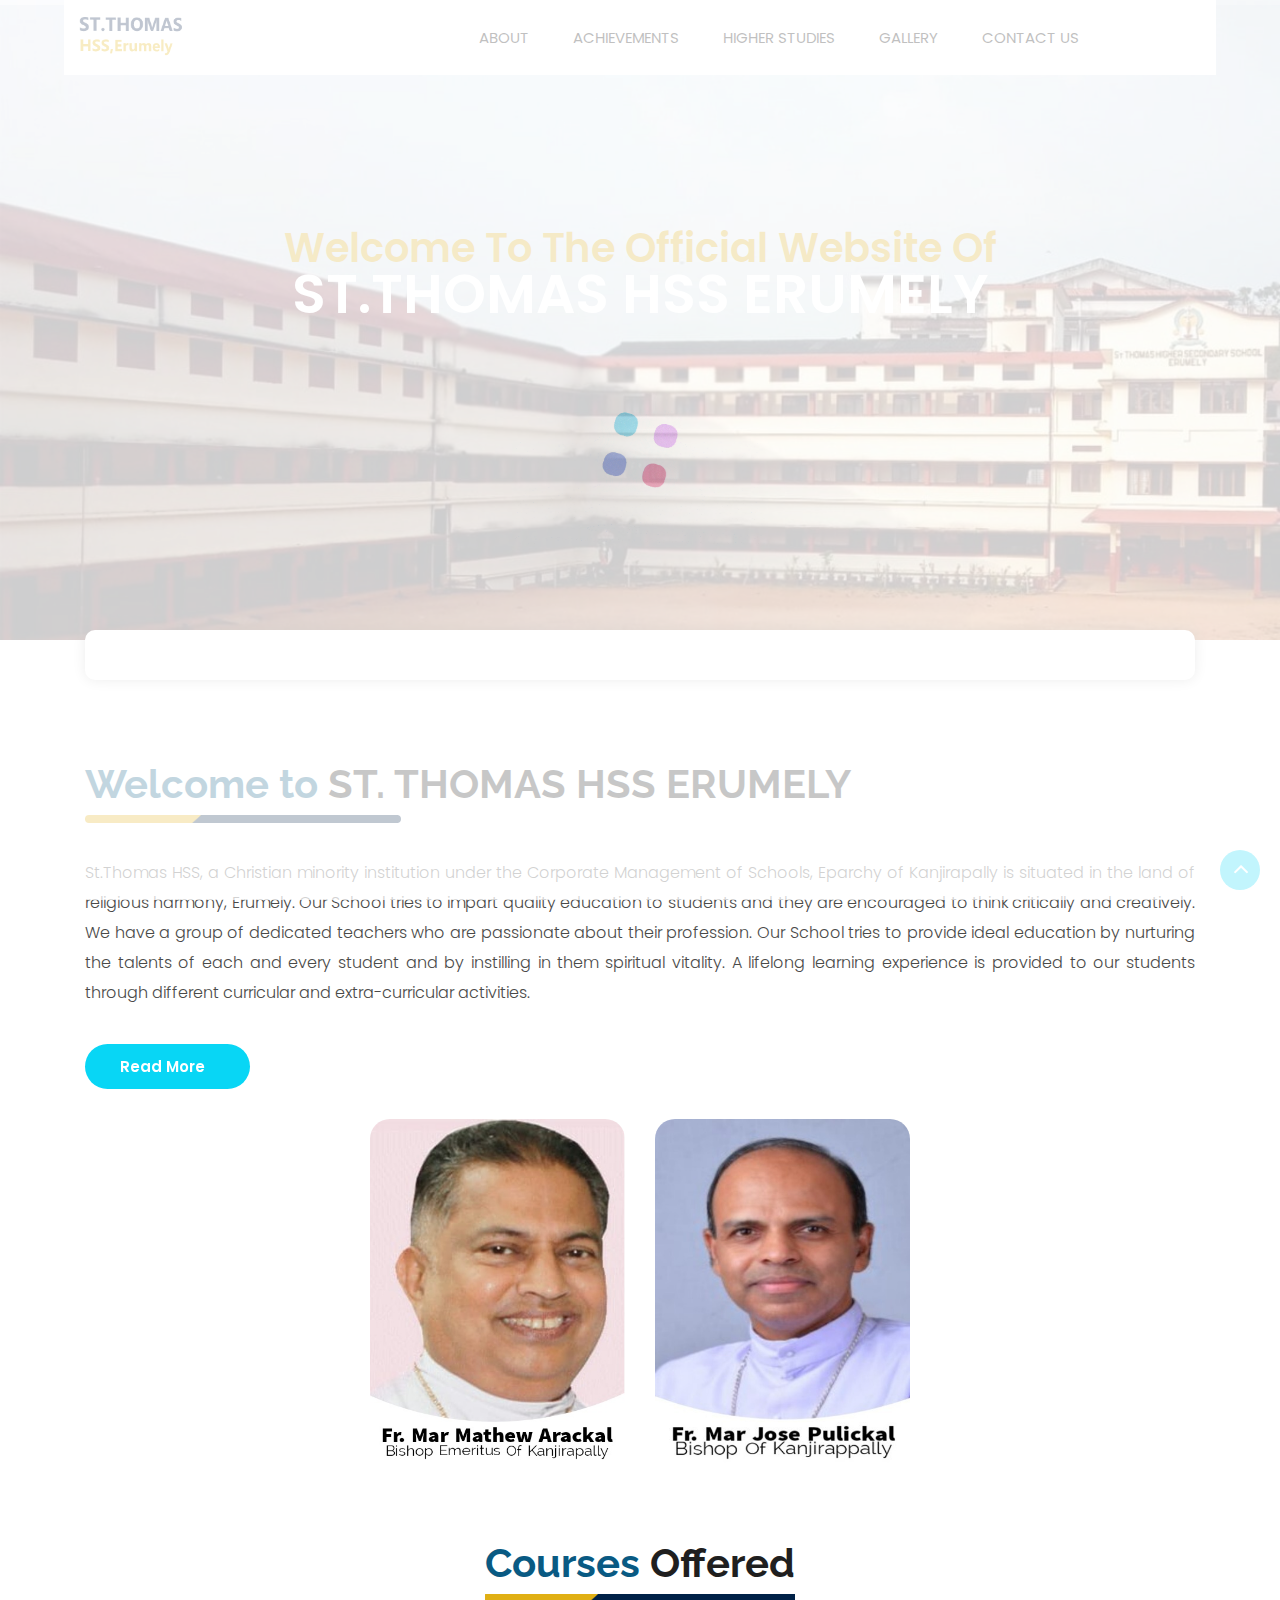
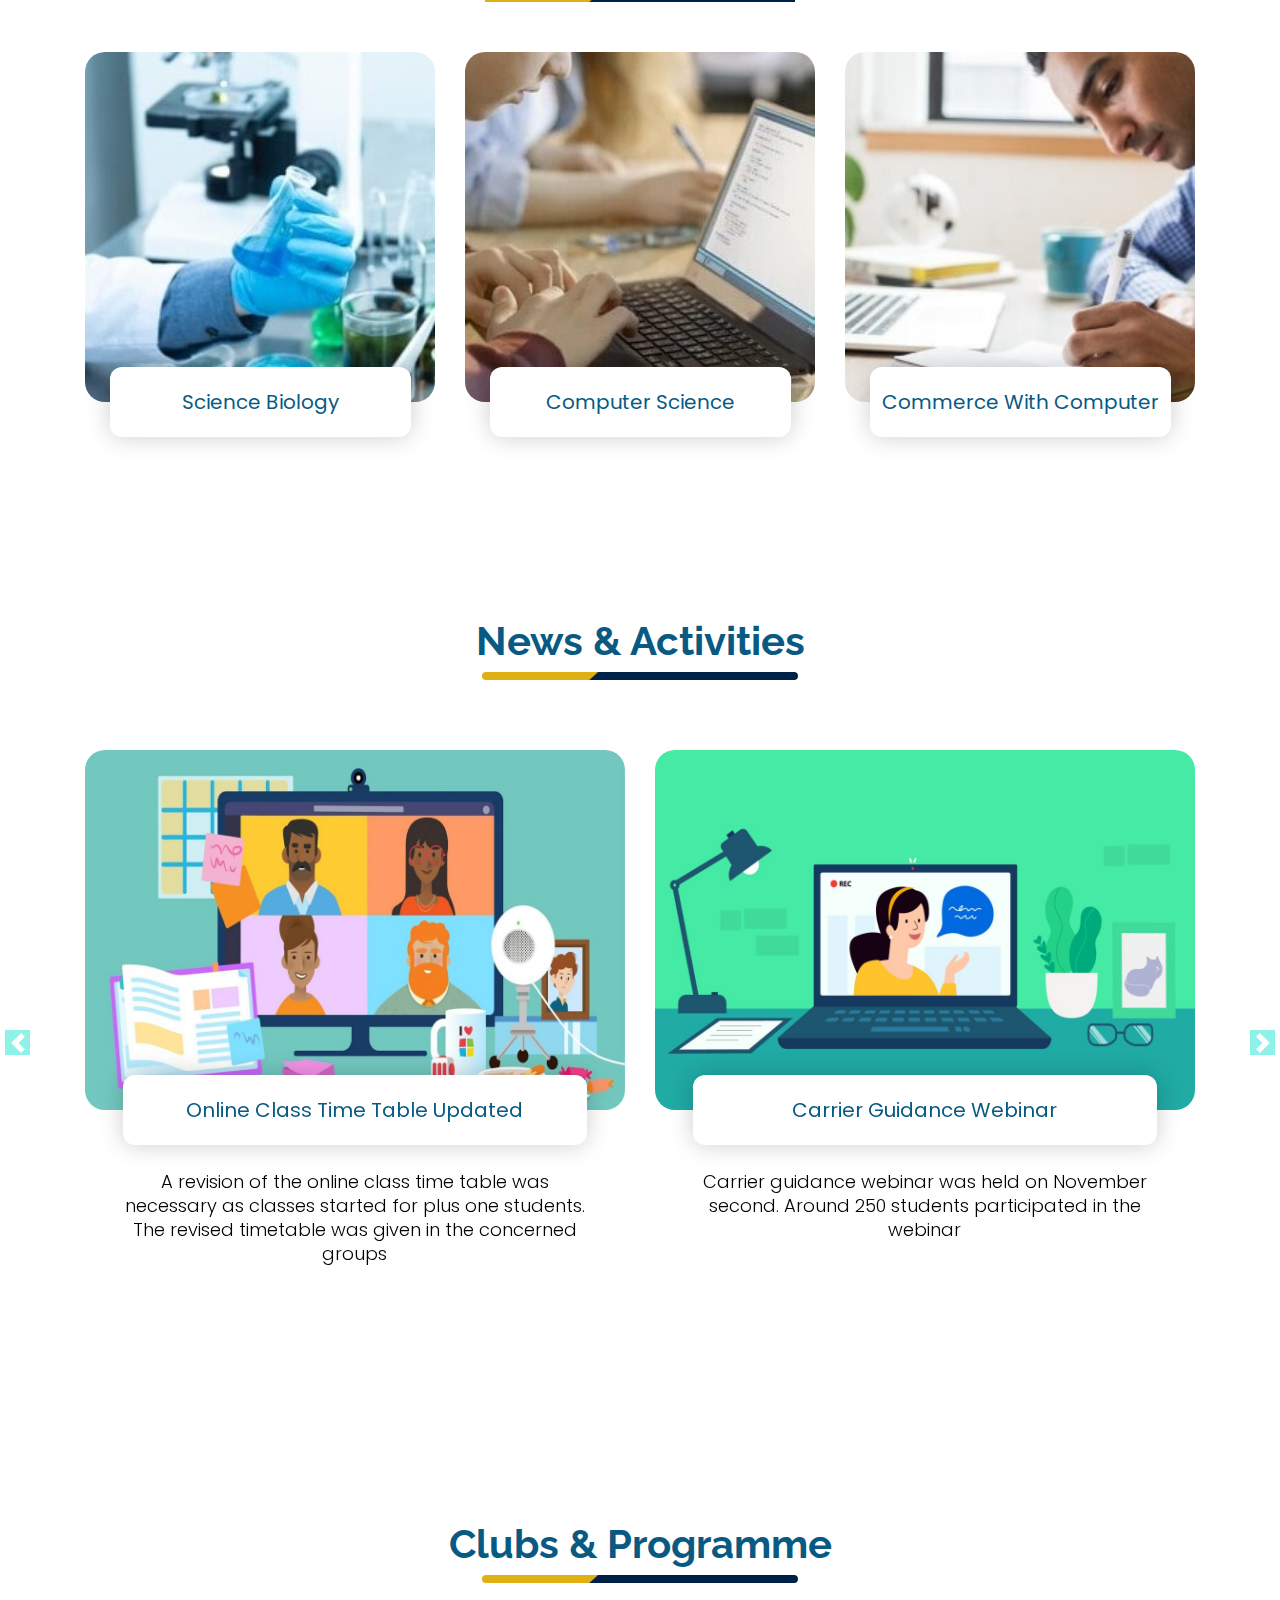
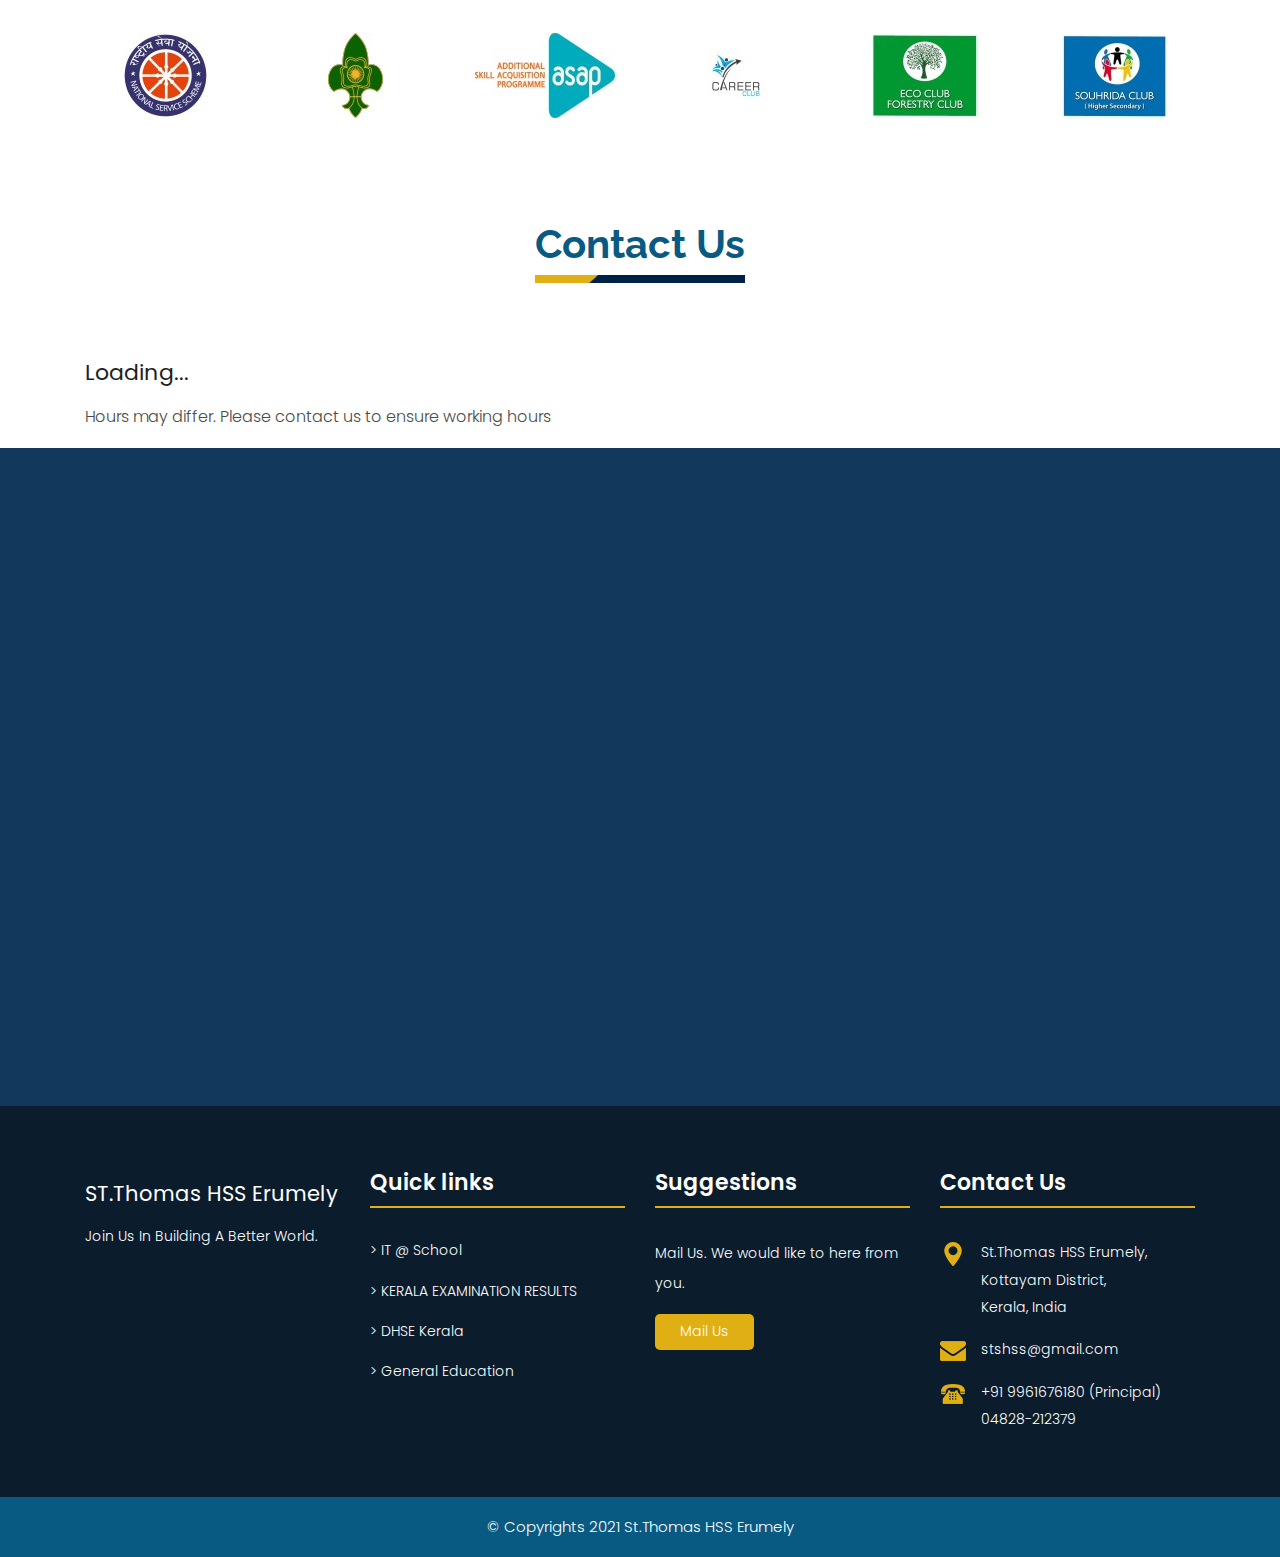
<file: index.html>
<!--
    Copyrighted by : St.Thomas HSS Erumely 2021
    Contributed by : computer science batch 2019-2021 
    Initial release: 2020 November (BETA)
    Updated On     : __/__/2021
-->
<!DOCTYPE html>
<html lang="en">

<head>
    <meta charset="utf-8">
    <meta http-equiv="X-UA-Compatible" content="IE=edge">
    <!-- Mobile Metas -->
    <meta name="viewport" content="width=device-width, minimum-scale=1.0, maximum-scale=1.0, user-scalable=no">
    <!-- Site Metas (seo) -->
    <title>ST.THOMAS HSS ERUMELY</title>

    <!-- KEYWORD FOR META TAG-->
    <meta name="keywords"
        content="erumely, kanjirapally, kottayam, kerala, india, erumely school, hss, erumely best school, erumeli, hss school, hss school kerala, hss school manimala, hss school kottayam, hss school kanjirapally, hss school mundakkayam, mundakkayam, best school in kerala, best school in kottayam, best school in erumely, best school in mundakkayam, best school in kanjirappally, best hss, best hss erumely, best hss kottayam, best hss kerala, kerala syllabus, plus one, plus two, plus school, plus two school, best hss mundakkayam, best hss kanjirapally, plus one plus two, best erumely, best kottayam, best kerala, best kanjirapally, best mundakkayam, good, good school, good school in, good school in kerala, good hss, good school in erumely, good school in kottayam, good school in kanjirapally, good school in mundakkaym, a plus, hsslive, hss kerala, st. thomas, st. thomas hss, st.thomas hss erumely, sthomashsserumely, sthomas hss erumely, sthss erumely, sabarimala, school near, school near kerala, school near kottayam, school near mundakkayam, school near kanjirappally, the school, the erumely, onam celebration erumely, erumely youtube, erumely facebook, erumely map, erumely google, xmas celebration erumely, 2020 erumely, 2020 school, middle school, high school, higher, higher secondary, higher secondary school, secondary school, html, css, php, java, computer science, biology science, commerce, computer, science, biology, commerce with computer, erumely html, erumely website, school website, school form, forms, improvementl, final exam, erumely school website, st. thomas hss erumely website, sthss erumely website, march exam, march, science programme, program, still model, working model, hss school with computer science, school with computer science, computer science school, hss cs, cs 2020, bio, bio 2020, royal commerce, cs school, cs hss 2020, cs hss kerala, cs hss kottayam, cs hss kanjirappally, cs hss mundakkayam, cs hss erumely, cs available schools in, cs available, cs available schools in kerala, cs available schools in kottayam, cs available schools in karukachal, cs available schools in erumely, cs available schools in kanjirapally, cs available schools in mundakkayam, computer science in, computer science available, computer science available in, commerce with, commerce with cs, commerce  with computer, commerce with kerala, commerce with kottayam, commerce with erumely, commerce with mundakayam, commerce with kanjirapally, commerce with computer in, commerce with computer in kerala, commerce with computer in kottayam, commerce with computer in erumely">
    <!--DESCRIPTION FOR META TAG-->
    <meta name="description"
        content="St.Thomas HSS, a Christian minority institution under the Corporate Management of Schools,Eparchy of Kanjirapally is situated in the land of religious harmony,Erumely. Our School tries to impart quality education to students and they are encouraged to think critically and creatively.We have a group of dedicated teachers who are passionate about their profession.Our School tries to provide ideal education by nurturing the talents of each and every student and by instilling in them spiritual vitality.A lifelong learning experience is provided to our students through different curricular and extra-curricular activities.">
    <meta name="author" content="ST.Thomas HSS Erumely">

    <!-- Site Icons -->
    <link rel="shortcut icon" href="#" type="image/x-icon" />
    <link rel="apple-touch-icon" href="#" />
    <!-- favicon here -->

    <!-- Bootstrap CSS -->
    <link rel="stylesheet" href="css/bootstrap.min.css?v=1" />
    <!-- Pogo Slider CSS -->
    <link rel="stylesheet" href="css/pogo-slider.min.css?v=1" />
    <!-- Site CSS -->
    <link rel="stylesheet" href="css/style.css?v=2" />
    <!-- Responsive CSS -->
    <link rel="stylesheet" href="css/responsive.css?v=1" />

    <!--[if lt IE 9]>
      <script src="https://oss.maxcdn.com/libs/html5shiv/3.7.0/html5shiv.js"></script>
      <script src="https://oss.maxcdn.com/libs/respond.js/1.4.2/respond.min.js"></script>
    <![endif]-->

</head>

<body id="home" data-spy="scroll" data-target="#navbar-wd" data-offset="98" onload="homepagefn();">

    <!-- Loader SW-01-->
    <div id="preloader">
        <div class="loader">
            <img src="images/loader.gif?v=1" alt="loading.." />
        </div>
    </div>
    <!-- end of loader -->
    <!-- Header SW-02-->
    <header class="top-header">
        <nav class="navbar header-nav navbar-expand-lg">
            <div class="container-fluid">
                <!--HEAD IMAGE-->
                <a class="navbar-brand" href="index.html"><img src="images/logo.png?v=1" alt="logo_image"></a>
                <button class="navbar-toggler" type="button" data-toggle="collapse" data-target="#navbar-wd"
                    aria-controls="navbar-wd" aria-expanded="false" aria-label="Toggle navigation">
                    <span></span>
                    <span></span>
                    <span></span>
                </button>
                <div class="collapse navbar-collapse justify-content-end" id="navbar-wd">
                    <ul class="navbar-nav">
                        <!-- MENU -->
                        <li><a class="nav-link" href="about.html">About</a></li>
                        <li><a class="nav-link" href="achievements.html">Achievements</a></li>
                        <li><a class="nav-link" href="achievements.html">Higher Studies</a></li>
                        <li><a class="nav-link" href="gallery.html">Gallery</a></li>
                        <li><a class="nav-link" href="contact.html">Contact Us</a></li>
                    </ul>
                </div>
            </div>
        </nav>
    </header>
    <!-- End of header -->

    <!-- Start Banner SW-03 -->
    <div class="ulockd-home-slider">
        <div class="container-fluid">
            <div class="row">
                <!-- Pogoslider -->
                <div class="pogoSlider" id="js-main-slider">
                    <!-- Slider (1) -->
                    <div class="pogoSlider-slide" style="background-image:url(images/banner1.jpeg?v=1);">
                        <div class="container">
                            <div class="row">
                                <div class="col-md-12">
                                    <div class="slide_text">
                                        <h3><span class="theme_color">Welcome To The Official Website
                                                Of</span><br>ST.THOMAS HSS ERUMELY</h3>
                                    </div>
                                </div>
                            </div>
                        </div>
                    </div>
                    <!-- End Of Slider (1) -->
                    <!-- Slider (2) -->
                    <div class="pogoSlider-slide" style="background-image:url(images/banner2.jpeg?v=1);">
                        <div class="container">
                            <div class="row">
                                <div class="col-md-12">
                                    <div class="slide_text">
                                        <h3>"Be The Light And To Lighten The
                                            World"</h3>
                                        <br>
                                    </div>
                                </div>
                            </div>
                        </div>
                    </div>
                    <!-- End Of Slider (2) -->
                </div>
                <!-- End of pogoSlider -->
            </div>
        </div>
    </div>
    <!-- End Of Banner -->

    <!-- Pop Up Message SW-03A  -->
    <div class="msgBoxSthss" id="msgBox1">
        <span title="close" onclick="closeMsgBox();">&#10006;</span>
        <div class="container">
            <div class="row">
                <div class="col-md-12">
                    <h2>Got a suggestion?</h2>
                </div>
            </div>
            <div class="row">
                <div class="col-md-12">
                    <p><a href="" target="_blank">>> Let us know</a></p>
                </div>
            </div>
        </div>
    </div>
    <!-- End Of Pop Up Message -->

    <!-- Tabbar SW-04 -->
    <div class="section tabbar_menu">
        <div class="container">
            <div class="row">
                <div class="col-md-12">
                    <div class="tab_menu">
                        <center>
                            <!-- commented code: tabbar with toplinks | replaced with marquee -->
                            <!--<p class="hideonmobile" style="padding-top: 5px;">TOP_LINK_1
                                &nbsp;&nbsp;&nbsp;&nbsp;<b>|</b>&nbsp;&nbsp;&nbsp;&nbsp;TOP_LINK_2&nbsp;&nbsp;&nbsp;&nbsp;<b>|</b>&nbsp;&nbsp;&nbsp;&nbsp;
                                TOP_LINK_3</p>
                            <p class="hideonpc" style="padding-top: 5px;">TOP_LINK_1
                                <b>|</b>
                                you cant see me on pc <b>|</b> TOP_LINK_3
                            </p>-->
                            <marquee class="sthssmarq" style="padding-top: 5px;" direction=”right” onmouseover="stop()"
                                onmouseout="start()"><span>★This is something really important★</span><span>★Admission
                                    for plus one started★</span><span>★Onam mid term exam
                                    cancelled★</span><span>★attention! stand at ease★</span></marquee>
                        </center>
                    </div>
                </div>
            </div>
        </div>
    </div>
    <!-- End Of Tabbar -->

    <!-- About Section SW-05 -->
    <div class="section margin-top_50">
        <div class="container">
            <div class="row">
                <div class="col-md-12 layout_padding_2">
                    <div class="full">
                        <div class="heading_main text_align_left">
                            <h2><span>Welcome to</span> ST. THOMAS HSS ERUMELY</h2>
                        </div>
                        <div class="full">
                            <p class="alignptext">St.Thomas HSS, a Christian minority institution under the Corporate
                                Management of
                                Schools, Eparchy of Kanjirapally is situated in the land of religious harmony, Erumely.
                                Our School tries to impart quality education to students and they are encouraged to
                                think critically and creatively. We have a group of dedicated teachers who are
                                passionate
                                about their profession. Our School tries to provide ideal education by nurturing the
                                talents of each and every student and by instilling in them spiritual vitality. A
                                lifelong learning experience is provided to our students through different curricular
                                and extra-curricular activities.</p>
                        </div>
                        <div class="full">
                            <a class="hvr-radial-out button-theme" href="about.html">Read More</a>
                        </div>
                    </div>
                </div>
            </div>
            <div class="row">
                <div class="col-md-3"></div>
                <div class="col-md-3">
                    <div class="full">
                        <img src="images/img1.jpeg?v=1" alt="image" /><br>
                    </div>
                </div>
                <div class="col-md-3">
                    <div class="full">
                        <img src="images/img2.jpeg?v=1" alt="image" /><br>
                    </div>
                </div>
                <div class="col-md-3"></div>
            </div>
        </div>
    </div>
    <!-- End Of About Section -->

    <!-- courses section SW-06 -->
    <div class="section layout_padding">
        <div class="container">
            <div class="row">
                <div class="col-md-12">
                    <div class="full">
                        <div class="heading_main text_align_center">
                            <h6><span>Courses </span>Offered</h6>
                        </div>
                    </div>
                </div>
                <div class="col-md-4">
                    <div class="full blog_img_popular" id="mu1">
                        <img class="img-responsive" src="images/courses/bio.jpeg?v=1" alt="image" />
                        <h4 id="adh1">Science Biology</h4>
                    </div>
                </div>
                <div class="col-md-4">
                    <div class="full blog_img_popular" id="mu2">
                        <img class="img-responsive" src="images/courses/cs.jpeg?v=1" alt="image" />
                        <h4 id="adh2">Computer Science</h4>
                    </div>
                </div>
                <div class="col-md-4">
                    <div class="full blog_img_popular" id="mu3">
                        <img class="img-responsive" src="images/courses/com.jpeg?v=1" alt="image" />
                        <h4 id="adh3">Commerce With Computer</h4>
                    </div>
                </div>
            </div>
        </div>
    </div>
    <!-- End Of Courses Section -->

    <!-- Description section SW-00  -->
    <!-- Commented code: Desciption section | removed-->
    <!--<div class="section margin-top_50 silver_bg">
        <div class="container">
            <div class="row">
                <div class="col-md-4"><br class="hideonmobile">
                    <div class="full float-right_img">
                        <img src="images/img001.png" alt="#" />
                    </div>
                </div>
                <div class="col-md-6 layout_padding_2">
                    <div class="full">
                        <div class="heading_main text_align_left">
                            <h2><span>Rev. Fr. Dr. Sebastian Kollamkunnel</h2>
                        </div>
                        <div class="full">
                            <p>[QUOTED-TEXT]"Lorem ipsum dolor sit amet, consectetur adipiscing elit, sed do eiusmod
                                tempor incididunt ut labore et dolore magna aliqua.
                                Ut enim ad minim veniam, quis nostrud exercitation ullamco laboris nisi ut aliquip ex ea
                                commodo consequat. Duis aute irure dolor
                                in reprehenderit in voluptate velit esse cillum dolore eu fugiat nulla pariatur.
                                Excepteur sint occaecat cupidatat non proident,
                                sunt in culpa qui officia deserunt mollit anim id est laborum"</p>
                        </div>
                        <div class="full">
                            <a class="hvr-radial-out button-theme" href="#">BUTTON</a>
                        </div>
                    </div>
                </div>
            </div>
        </div>
    </div>-->
    <!-- End Of Description Section-->

    <!-- News And Activities Section SW-07 -->
    <div class="section layout_padding padding_bottom-0">
        <div class="container">
            <div class="row">
                <div class="col-md-12">
                    <div class="full">
                        <div class="heading_main text_align_center">
                            <h6><span>News & Activities</span></h6>
                        </div>
                    </div>
                </div>
            </div>
            <div class="row">
                <div class="col-lg-12">
                    <div id="demo" class="carousel slide" data-ride="carousel">

                        <!-- slideshow (1) -->
                        <div class="carousel-inner">
                            <div class="carousel-item active">
                                <div class="row">
                                    <div class="col-lg-6 col-md-6 col-sm-12">
                                        <div class="full blog_img_popular">
                                            <img class="img-responsive" src="images/news/imga.jpeg?v=1" alt="#" />
                                            <h4>Online Class Time Table Updated</h4>
                                            <p>A revision of the online class time table was necessary as classes
                                                started for plus one students. The revised timetable was given in the
                                                concerned groups</p>
                                        </div>
                                    </div>
                                    <div class="col-lg-6 col-md-6 col-sm-12">
                                        <div class="full blog_img_popular">
                                            <img class="img-responsive" src="images/news/imgb.jpeg?v=1" alt="#" />
                                            <h4>Carrier Guidance Webinar</h4>
                                            <p>Carrier guidance webinar was held on November second. Around 250 students
                                                participated in the webinar</p>
                                        </div>
                                    </div>
                                </div>
                            </div>

                            <!-- slideshow (2) -->
                            <div class="carousel-item">
                                <div class="row">
                                    <div class="col-lg-6 col-md-6 col-sm-12">
                                        <div class="full blog_img_popular">
                                            <img class="img-responsive" src="images/news/imgc.jpeg?v=1" alt="#" />
                                            <h4>Power Quiz</h4>
                                            <p>Power Quiz Was held on [date]. [name1] won the 1st place and [name2] won
                                                the 2nd place</p>
                                        </div>
                                    </div>
                                    <div class="col-lg-6 col-md-6 col-sm-12">
                                        <div class="full blog_img_popular">
                                            <img class="img-responsive" src="images/news/imgd.jpeg?v=1" alt="#" />
                                            <h4>Praveshanolsavam (Upcoming)</h4>
                                            <p>Praveshanolsavam for first year students will be conducted on 22nd
                                                November</p>
                                        </div>
                                    </div>
                                </div>
                            </div>
                        </div>

                        <!-- Controls for slider -->
                        <a class="carousel-control-prev" href="#demo" data-slide="prev">
                            <span class="carousel-control-prev-icon"></span>
                        </a>
                        <a class="carousel-control-next" href="#demo" data-slide="next">
                            <span class="carousel-control-next-icon"></span>
                        </a>

                    </div>
                </div>
            </div>
        </div>
    </div>
    <!-- End Of News And Activity Section -->

    <!-- Clubs And Programmes SW-08 -->
    <div class="section margin-top_50">
        <div class="container">
            <div class="row">
                <div class="col-md-12">
                    <div class="full">
                        <div class="heading_main text_align_center">
                            <h6><span>Clubs & Programme</span></h6>
                        </div>
                    </div>
                </div>
            </div>
        </div>
    </div>
    <div class="container">
        <!-- images -->
        <div class="row">
            <div class="col-md-2">
                <center><a href="gallery.html#nsL"><img src="images/logo/nss.jpg?v=1" id="candp1"
                            class="img-responsive"></a></center><br>
            </div>
            <div class="col-md-2">
                <center><a href="gallery.html#sgL"><img src="images/logo/sg.jpg?v=1" id="candp2"
                            class="img-responsive"></a></center><br>
            </div>
            <div class="col-md-2">
                <center><a href="gallery.html#apL"><img src="images/logo/a.jpg?v=1" id="candp3"
                            class="img-responsive"></a>
                </center><br>
            </div>
            <div class="col-md-2">
                <center><a href="gallery.html#cgL"><img src="images/logo/cg.jpg?v=1" id="candp4"
                            class="img-responsive"></a></center><br>
            </div>
            <div class="col-md-2">
                <center><a href="gallery.html#ecL"><img src="images/logo/ec.jpg?v=1" id="candp5"
                            class="img-responsive"></a></center><br>
            </div>
            <div class="col-md-2">
                <center><a href="gallery.html#scL"><img src="images/logo/sc.jpg?v=1" id="candp6"
                            class="img-responsive"></a></center><br>
            </div>
        </div>
    </div>
    <!-- End Of Clubs And Programmes -->

    <!--<div class="container">
        <div class="row">
            <div class="col-md-12">
                <div class="fixedimg" width="100%" height="100%">
                    test
                </div>
            </div>
        </div>
    </div>-->
    <!-- Contact Us SW-09 -->
    <div class="section layout_padding padding_bottom-0">
        <div class="container">
            <div class="row">
                <div class="col-md-12">
                    <div class="full">
                        <div class="heading_main text_align_center">
                            <h6><span>Contact Us</span></h6>
                        </div>
                    </div>
                </div>
            </div>
        </div>
    </div>
    <div class="container">
        <div class="row">
            <div class="col-md-6"><br>
                <!--<center>-->
                <h2 id="whours">Loading...</h2>
                <!--</center>-->
                <p>Hours may differ. Please contact us to ensure working hours</p>
            </div>
        </div>
    </div>
    <!-- Form -->
    <div class="section contact_section" style="background:#12385b;">
        <div class="container">
            <div class="row">
                <div class="layout_padding col-lg-6 col-md-6 col-sm-12">
                    <div class="contact_form">
                        <!-- commented code: php form | replaces with google form-->
                        <!-- <form action="php/form-process.php">
                            <fieldset>
                                <div class="full field">
                                    <input type="text" placeholder="Your Name" name="Your name" />
                                </div>
                                <div class="full field">
                                    <input type="email" placeholder="Email Address" name="Email Id" />
                                </div>
                                <div class="full field">
                                    <input type="phn" placeholder="Phone Number" name="Phone number" />
                                </div>
                                <div class="full field">
                                    <textarea placeholder="Message"></textarea>
                                </div>
                                <div class="full field">
                                    <div class="center"><button>Send</button></div>
                                </div>
                            </fieldset>
                        </form>-->
                        <iframe
                            src="https://docs.google.com/forms/d/e/1FAIpQLSeODNNCEOCQPEQ_qvMnXy_U2tg2OYT0evRk3WlfweytmgJ8gA/viewform?embedded=true"
                            width="100%" height="500" frameborder="0" marginheight="0" marginwidth="0">Form
                            Loading...</iframe>
                    </div>
                </div>
            </div>
        </div>
    </div>
    <!-- End Of Contact Us -->

    <!-- Footer SW-10 -->
    <footer class="footer-box">
        <div class="container">
            <div class="row">
                <div class="col-xs-12 col-sm-6 col-md-6 col-lg-3">
                    <div class="footer_blog">
                        <!-- commented code: school logo | removed-->
                        <!--<div class="full margin-bottom_30">
					   <img src="images/footer_logo.png" alt="#" />
					 </div>-->
                        <div class="full white_fonts">
                            <h4>ST.Thomas HSS Erumely</h4>
                            <p>Join Us In Building A Better World.</p>
                        </div>
                    </div>
                </div>
                <!-- Quick Links -->
                <div class="col-xs-12 col-sm-6 col-md-6 col-lg-3">
                    <div class="footer_blog footer_menu white_fonts">
                        <h3>Quick links</h3>
                        <ul>
                            <li><a target="_blank" href="http://itschool.gov.in" class="qla">> IT @ School</a></li>
                            <li><a target="_blank" href="http://keralaresults.nic.in/" class="qla">> KERALA EXAMINATION
                                    RESULTS</a></li>
                            <li><a target="_blank" href="http://dhsekerala.gov.in/" class="qla">> DHSE Kerala</a></li>
                            <li><a target="_blank" href="http://education.kerala.gov.in/" class="qla">> General
                                    Education</a></li>
                        </ul>
                    </div>
                </div>
                <!-- Suggestions -->
                <div class="col-xs-12 col-sm-6 col-md-6 col-lg-3">
                    <div class="footer_blog full white_fonts">
                        <h3>Suggestions</h3>
                        <p>Mail Us. We would like to here from you.</p>
                        <div class="newsletter_form">
                            <form>
                                <ul>
                                    <li><button><a href="mailto:stshss@gmail.com">Mail Us</a></button></li>
                                </ul>
                            </form>
                        </div>
                    </div>
                </div>
                <!-- address details -->
                <div class="col-xs-12 col-sm-6 col-md-6 col-lg-3">
                    <div class="footer_blog full white_fonts">
                        <h3>Contact Us</h3>
                        <ul class="full">
                            <li><img src="images/i5.png?v=1"><span><a href="https://goo.gl/maps/D9Ek62x6NstZBcm6A"
                                        target="_blank">St.Thomas
                                        HSS Erumely, Kottayam District,<br>Kerala, India</a></span></li>
                            <li><img src="images/i6.png?v=1"><span><a
                                        href="mailto:stshss@gmail.com">stshss@gmail.com</a></span></li>
                            <li><img src="images/i7.png?v=1"><span><a href="tel:+919961676180">+91 9961676180
                                        (Principal)</a><br><a href="tel:04828-212379">04828-212379</a></span></li>
                        </ul>
                    </div>
                </div>
            </div>
        </div>
    </footer>
    <!-- End Of Footer -->

    <!-- copyrights SW-11 -->
    <div class="footer_bottom">
        <div class="container">
            <div class="row">
                <div class="col-12">
                    <p class="crp">&copy; Copyrights 2021 St.Thomas HSS Erumely</p>
                </div>
            </div>
        </div>
    </div>

    <!-- scroll top SW-12 -->
    <a href="#" id="scroll-to-top" class="hvr-radial-out"><i class="fa fa-angle-up"></i></a>

    <!-- ALL JS FILES -->
    <script src="js/jquery.min.js?v=1"></script>
    <script src="js/popper.min.js?v=1"></script>
    <script src="js/bootstrap.min.js?v=1"></script>

    <!-- ALL PLUGINS -->
    <script src="js/jquery.magnific-popup.min.js?v=1"></script>
    <!-- pogo slider jq-->
    <script src="js/jquery.pogo-slider.min.js?v=1"></script>
    <!-- slider js-->
    <script src="js/slider-index.js?v=1"></script>
    <!--<script src="js/smoothscroll.js?v=1"></script>-->
    <script src="js/form-validator.min.js?v=1"></script>
    <!--form removed-->
    <!--<script src="js/contact-form-script.js"></script>-->
    <script src="js/isotope.min.js?v=1"></script>
    <script src="js/images-loded.min.js?v=1"></script>
    <script src="js/custom.js?v=1"></script>

    <script>
        /*  counter js */

        (function ($) {
            $.fn.countTo = function (options) {
                options = options || {};

                return $(this).each(function () {
                    // set options for current element
                    var settings = $.extend({}, $.fn.countTo.defaults, {
                        from: $(this).data('from'),
                        to: $(this).data('to'),
                        speed: $(this).data('speed'),
                        refreshInterval: $(this).data('refresh-interval'),
                        decimals: $(this).data('decimals')
                    }, options);

                    // how many times to update the value, and how much to increment the value on each update
                    var loops = Math.ceil(settings.speed / settings.refreshInterval),
                        increment = (settings.to - settings.from) / loops;

                    // references & variables that will change with each update
                    var self = this,
                        $self = $(this),
                        loopCount = 0,
                        value = settings.from,
                        data = $self.data('countTo') || {};

                    $self.data('countTo', data);

                    // if an existing interval can be found, clear it first
                    if (data.interval) {
                        clearInterval(data.interval);
                    }
                    data.interval = setInterval(updateTimer, settings.refreshInterval);

                    // initialize the element with the starting value
                    render(value);

                    function updateTimer() {
                        value += increment;
                        loopCount++;

                        render(value);

                        if (typeof (settings.onUpdate) == 'function') {
                            settings.onUpdate.call(self, value);
                        }

                        if (loopCount >= loops) {
                            // remove the interval
                            $self.removeData('countTo');
                            clearInterval(data.interval);
                            value = settings.to;

                            if (typeof (settings.onComplete) == 'function') {
                                settings.onComplete.call(self, value);
                            }
                        }
                    }

                    function render(value) {
                        var formattedValue = settings.formatter.call(self, value, settings);
                        $self.html(formattedValue);
                    }
                });
            };

            $.fn.countTo.defaults = {
                from: 0,               // the number the element should start at
                to: 0,                 // the number the element should end at
                speed: 1000,           // how long it should take to count between the target numbers
                refreshInterval: 100,  // how often the element should be updated
                decimals: 0,           // the number of decimal places to show
                formatter: formatter,  // handler for formatting the value before rendering
                onUpdate: null,        // callback method for every time the element is updated
                onComplete: null       // callback method for when the element finishes updating
            };

            function formatter(value, settings) {
                return value.toFixed(settings.decimals);
            }
        }(jQuery));

        jQuery(function ($) {
            // custom formatting example
            $('.count-number').data('countToOptions', {
                formatter: function (value, options) {
                    return value.toFixed(options.decimals).replace(/\B(?=(?:\d{3})+(?!\d))/g, ',');
                }
            });

            // start all the timers
            $('.timer').each(count);

            function count(options) {
                var $this = $(this);
                options = $.extend({}, options || {}, $this.data('countToOptions') || {});
                $this.countTo(options);
            }
        });
    </script>
</body>

</html>
</file>
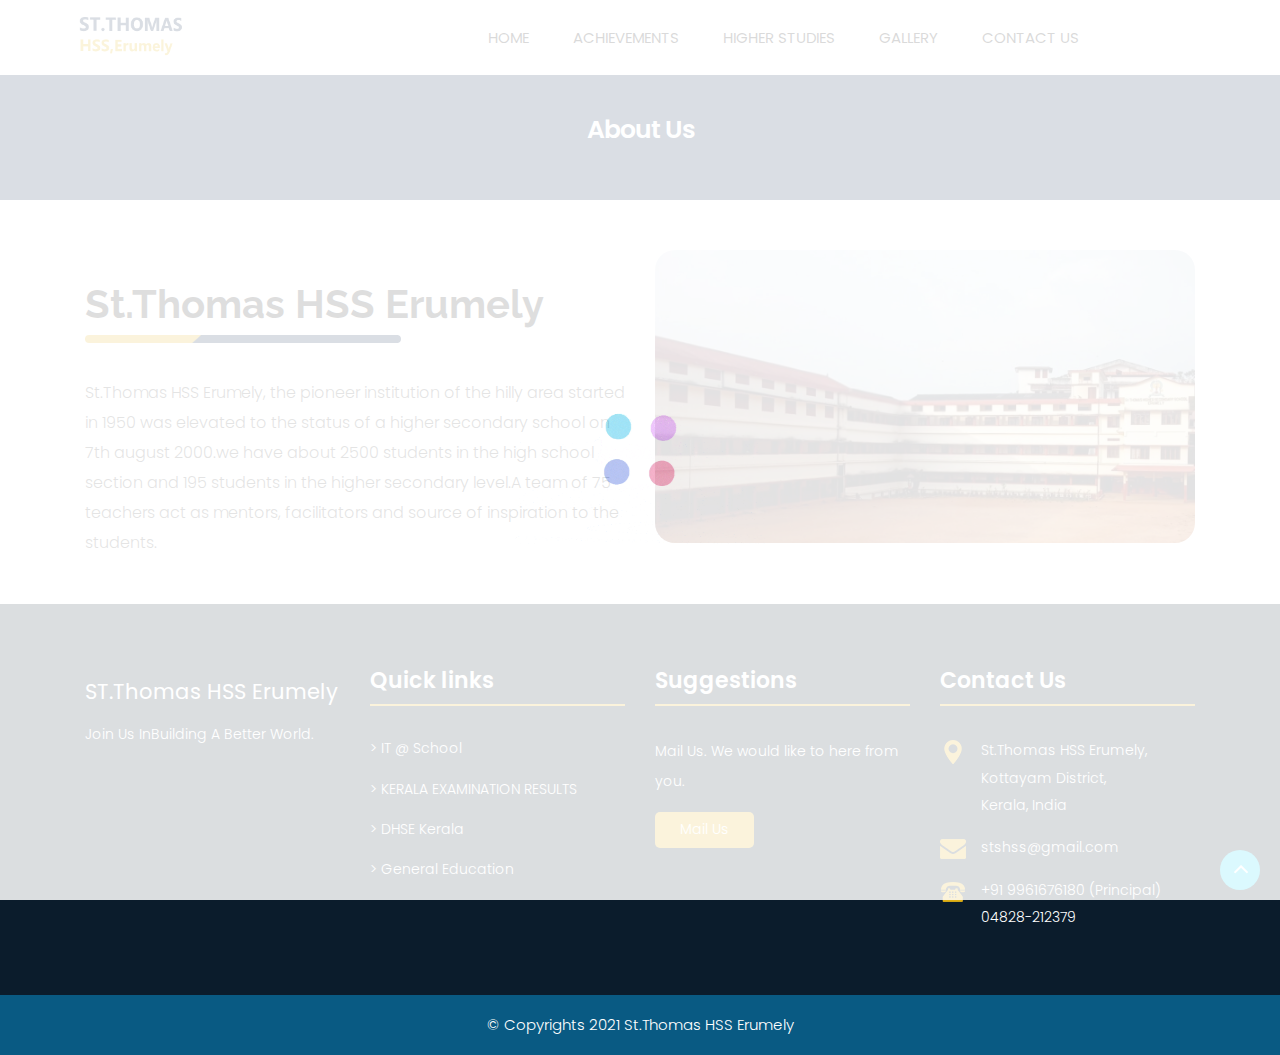
<file: about.html>
<!DOCTYPE html>
<html lang="en">
<!-- Basic -->

<head>
	<meta charset="utf-8">
	<meta http-equiv="X-UA-Compatible" content="IE=edge">

	<!-- Mobile Metas -->
	<meta name="viewport" content="width=device-width, minimum-scale=1.0, maximum-scale=1.0, user-scalable=no">

	<!-- Site Metas -->
	<title>About US</title>
	<meta name="keywords"
		content="aboutme, about us, about erumely, about us erumely, erumeli about, about us st.thomas hss, about st.thomas hss erumely, about us st.thomas hss erumely, erumely, kanjirapally, kottayam, kerala, india, erumely school, hss, erumely best school, erumeli, hss school, hss school kerala, hss school manimala, hss school kottayam, hss school kanjirapally, hss school mundakkayam, mundakkayam, best school in kerala, best school in kottayam, best school in erumely, best school in mundakkayam, best school in kanjirappally, best hss, best hss erumely, best hss kottayam, best hss kerala, kerala syllabus, plus one, plus two, plus school, plus two school, best hss mundakkayam, best hss kanjirapally, plus one plus two, best erumely, best kottayam, best kerala, best kanjirapally, best mundakkayam, good, good school, good school in, good school in kerala, good hss, good school in erumely, good school in kottayam, good school in kanjirapally, good school in mundakkaym, a plus, hsslive, hss kerala, st. thomas, st. thomas hss, st.thomas hss erumely, sthomashsserumely, sthomas hss erumely, sthss erumely, sabarimala, school near, school near kerala, school near kottayam, school near mundakkayam, school near kanjirappally, the school, the erumely, onam celebration erumely, erumely youtube, erumely facebook, erumely map, erumely google, xmas celebration erumely, 2020 erumely, 2020 school, middle school, high school, higher, higher secondary, higher secondary school, secondary school, html, css, php, java, computer science, biology science, commerce, computer, science, biology, commerce with computer, erumely html, erumely website, school website, school form, forms, improvementl, final exam, erumely school website, st. thomas hss erumely website, sthss erumely website, march exam, march, science programme, program, still model, working model, hss school with computer science, school with computer science, computer science school, hss cs, cs 2020, bio, bio 2020, royal commerce, cs school, cs hss 2020, cs hss kerala, cs hss kottayam, cs hss kanjirappally, cs hss mundakkayam, cs hss erumely, cs available schools in, cs available, cs available schools in kerala, cs available schools in kottayam, cs available schools in karukachal, cs available schools in erumely, cs available schools in kanjirapally, cs available schools in mundakkayam, computer science in, computer science available, computer science available in, commerce with, commerce with cs, commerce  with computer, commerce with kerala, commerce with kottayam, commerce with erumely, commerce with mundakayam, commerce with kanjirapally, commerce with computer in, commerce with computer in kerala, commerce with computer in kottayam, commerce with computer in erumely">
	<!-- KEYWORD FOR META TAG -->

	<meta name="description"
		content="St.Thomas HSS Erumely, the pioneer institution of the hilly area started in 1950 was elevated to the status of a higher secondary school on 7th august 2000.we have about 2500 students in the high school section and 195 students in the higher secondary level.A team of 75 teachers act as mentors, facilitators and source of inspiration to the students.">
	<!-- DESC FOR META TAG -->

	<meta name="author" content="St. Thomas HSS Erumely">

	<!-- Site Icons -->
	<link rel="shortcut icon" href="#" type="image/x-icon" />
	<link rel="apple-touch-icon" href="#" />
	<!-- favicon here -->

	<!-- Bootstrap CSS -->
	<link rel="stylesheet" href="css/bootstrap.min.css?v=1" />
	<!-- Pogo Slider CSS -->
	<link rel="stylesheet" href="css/pogo-slider.min.css?v=1" />
	<!-- Site CSS -->
	<link rel="stylesheet" href="css/style.css?v=2" />
	<!-- Responsive CSS -->
	<link rel="stylesheet" href="css/responsive.css?v=1" />

	<!--[if lt IE 9]>
      <script src="https://oss.maxcdn.com/libs/html5shiv/3.7.0/html5shiv.js"></script>
      <script src="https://oss.maxcdn.com/libs/respond.js/1.4.2/respond.min.js"></script>
    <![endif]-->

</head>

<body id="inner_page" data-spy="scroll" data-target="#navbar-wd" data-offset="98">

	<!-- Loader SW-01-->
	<div id="preloader">
		<div class="loader">
			<img src="images/loader.gif?v=1" alt="loading.." />
		</div>
	</div>
	<!-- end of loader -->

	<!-- Header SW-02-->
	<header class="top-header">
		<nav class="navbar header-nav navbar-expand-lg">
			<div class="container-fluid">
				<!--HEAD IMAGE-->
				<a class="navbar-brand" href="index.html"><img src="images/logo.png?v=1" alt="logo_image"></a>
				<button class="navbar-toggler" type="button" data-toggle="collapse" data-target="#navbar-wd"
					aria-controls="navbar-wd" aria-expanded="false" aria-label="Toggle navigation">
					<span></span>
					<span></span>
					<span></span>
				</button>
				<div class="collapse navbar-collapse justify-content-end" id="navbar-wd">
					<ul class="navbar-nav">
						<!-- MENU -->
						<li><a class="nav-link" href="/">Home</a></li>
						<li><a class="nav-link" href="achievements.html">Achievements</a></li>
						<li><a class="nav-link" href="achievements.html">Higher Studies</a></li>
						<li><a class="nav-link" href="gallery.html">Gallery</a></li>
						<li><a class="nav-link" href="contact.html">Contact Us</a></li>
					</ul>
				</div>
			</div>
		</nav>
	</header>
	<!-- End of header -->

	<!-- section -->

	<section class="inner_banner">
		<div class="container">
			<div class="row">
				<div class="col-12">
					<div class="full">
						<h3>About Us</h3>
					</div>
				</div>
			</div>
		</div>
	</section>

	<!-- end section -->

	<!-- section -->
	<div class="section margin-top_50">
		<div class="container">
			<div class="row">
				<div class="col-md-6 layout_padding_2">
					<div class="full">
						<div class="heading_main text_align_left">
							<h2><span></span>St.Thomas HSS Erumely</h2>
						</div>
						<div class="full">
							<p>St.Thomas HSS Erumely, the pioneer institution of the hilly area started in 1950 was
								elevated to the status of a higher secondary school on 7th august 2000.we have about
								2500 students in the high school section and 195 students in the higher secondary
								level.A team of 75 teachers act as mentors, facilitators and source of inspiration to
								the students.</p>
						</div>
					</div>
				</div>
				<div class="col-md-6">
					<div class="full">
						<!-- school image -->
						<img src="images/banner1.jpeg?v=1" alt="school_image" />
					</div>
				</div>
			</div>
		</div>
	</div>
	<!-- end section -->
	<!-- Footer SW-10 -->
	<footer class="footer-box">
		<div class="container">
			<div class="row">
				<div class="col-xs-12 col-sm-6 col-md-6 col-lg-3">
					<div class="footer_blog">
						<!-- commented code: school logo | removed-->
						<!--<div class="full margin-bottom_30">
				   <img src="images/footer_logo.png" alt="#" />
				 </div>-->
						<div class="full white_fonts">
							<h4>ST.Thomas HSS Erumely</h4>
							<p>Join Us InBuilding A Better World.</p>
						</div>
					</div>
				</div>
				<!-- Quick Links -->
				<div class="col-xs-12 col-sm-6 col-md-6 col-lg-3">
					<div class="footer_blog footer_menu white_fonts">
						<h3>Quick links</h3>
						<ul>
							<li><a href="http://itschool.gov.in" class="qla" target="_blank">> IT @ School</a></li>
							<li><a href="http://keralaresults.nic.in/" class="qla" target="_blank">> KERALA EXAMINATION
									RESULTS</a></li>
							<li><a href="http://dhsekerala.gov.in/" class="qla" target="_blank">> DHSE Kerala</a></li>
							<li><a href="http://education.kerala.gov.in/" class="qla" target="_blank">> General
									Education</a></li>
						</ul>
					</div>
				</div>
				<!-- Suggestions -->
				<div class="col-xs-12 col-sm-6 col-md-6 col-lg-3">
					<div class="footer_blog full white_fonts">
						<h3>Suggestions</h3>
						<p>Mail Us. We would like to here from you.</p>
						<div class="newsletter_form">
							<form>
								<ul>
									<li><button><a href="mailto:stshss@gmail.com">Mail Us</a></button></li>
								</ul>
							</form>
						</div>
					</div>
				</div>
				<!-- address details -->
				<div class="col-xs-12 col-sm-6 col-md-6 col-lg-3">
					<div class="footer_blog full white_fonts">
						<h3>Contact Us</h3>
						<ul class="full">
							<li><img src="images/i5.png?v=1"><span><a href="https://goo.gl/maps/D9Ek62x6NstZBcm6A"
										target="_blank">St.Thomas
										HSS Erumely, Kottayam District,<br>Kerala, India</a></span></li>
							<li><img src="images/i6.png?v=1"><span><a
										href="mailto:stshss@gmail.com">stshss@gmail.com</a></span></li>
							<li><img src="images/i7.png?v=1"><span><a href="tel:+919961676180">+91 9961676180
										(Principal)</a><br><a href="tel:04828-212379">04828-212379</a></span></li>
						</ul>
					</div>
				</div>
			</div>
		</div>
	</footer>
	<!-- End Of Footer -->

	<!-- copyrights SW-11 -->
	<div class="footer_bottom">
		<div class="container">
			<div class="row">
				<div class="col-12">
					<p class="crp">&copy; Copyrights 2021 St.Thomas HSS Erumely</p>
				</div>
			</div>
		</div>
	</div>

	<a href="#" id="scroll-to-top" class="hvr-radial-out"><i class="fa fa-angle-up"></i></a>

	<!-- ALL JS FILES -->
	<script src="js/jquery.min.js?v=1"></script>
	<script src="js/popper.min.js?v=1"></script>
	<script src="js/bootstrap.min.js?v=1"></script>

	<!-- ALL PLUGINS -->
	<script src="js/jquery.magnific-popup.min.js?v=1"></script>
	<!-- pogo slider jq-->
	<script src="js/jquery.pogo-slider.min.js?v=1"></script>
	<!-- slider js-->
	<script src="js/slider-index.js?v=1"></script>
	<!--<script src="js/smoothscroll.js?v=1"></script>-->
	<script src="js/form-validator.min.js?v=1"></script>
	<!--form removed-->
	<!--<script src="js/contact-form-script.js"></script>-->
	<script src="js/isotope.min.js?v=1"></script>
	<script src="js/images-loded.min.js?v=1"></script>
	<script src="js/custom.js?v=1"></script>

	<script>
		/*  counter js */

		(function ($) {
			$.fn.countTo = function (options) {
				options = options || {};

				return $(this).each(function () {
					// set options for current element
					var settings = $.extend({}, $.fn.countTo.defaults, {
						from: $(this).data('from'),
						to: $(this).data('to'),
						speed: $(this).data('speed'),
						refreshInterval: $(this).data('refresh-interval'),
						decimals: $(this).data('decimals')
					}, options);

					// how many times to update the value, and how much to increment the value on each update
					var loops = Math.ceil(settings.speed / settings.refreshInterval),
						increment = (settings.to - settings.from) / loops;

					// references & variables that will change with each update
					var self = this,
						$self = $(this),
						loopCount = 0,
						value = settings.from,
						data = $self.data('countTo') || {};

					$self.data('countTo', data);

					// if an existing interval can be found, clear it first
					if (data.interval) {
						clearInterval(data.interval);
					}
					data.interval = setInterval(updateTimer, settings.refreshInterval);

					// initialize the element with the starting value
					render(value);

					function updateTimer() {
						value += increment;
						loopCount++;

						render(value);

						if (typeof (settings.onUpdate) == 'function') {
							settings.onUpdate.call(self, value);
						}

						if (loopCount >= loops) {
							// remove the interval
							$self.removeData('countTo');
							clearInterval(data.interval);
							value = settings.to;

							if (typeof (settings.onComplete) == 'function') {
								settings.onComplete.call(self, value);
							}
						}
					}

					function render(value) {
						var formattedValue = settings.formatter.call(self, value, settings);
						$self.html(formattedValue);
					}
				});
			};

			$.fn.countTo.defaults = {
				from: 0,               // the number the element should start at
				to: 0,                 // the number the element should end at
				speed: 1000,           // how long it should take to count between the target numbers
				refreshInterval: 100,  // how often the element should be updated
				decimals: 0,           // the number of decimal places to show
				formatter: formatter,  // handler for formatting the value before rendering
				onUpdate: null,        // callback method for every time the element is updated
				onComplete: null       // callback method for when the element finishes updating
			};

			function formatter(value, settings) {
				return value.toFixed(settings.decimals);
			}
		}(jQuery));

		jQuery(function ($) {
			// custom formatting example
			$('.count-number').data('countToOptions', {
				formatter: function (value, options) {
					return value.toFixed(options.decimals).replace(/\B(?=(?:\d{3})+(?!\d))/g, ',');
				}
			});

			// start all the timers
			$('.timer').each(count);

			function count(options) {
				var $this = $(this);
				options = $.extend({}, options || {}, $this.data('countToOptions') || {});
				$this.countTo(options);
			}
		});
	</script>
</body>

</html>
</file>
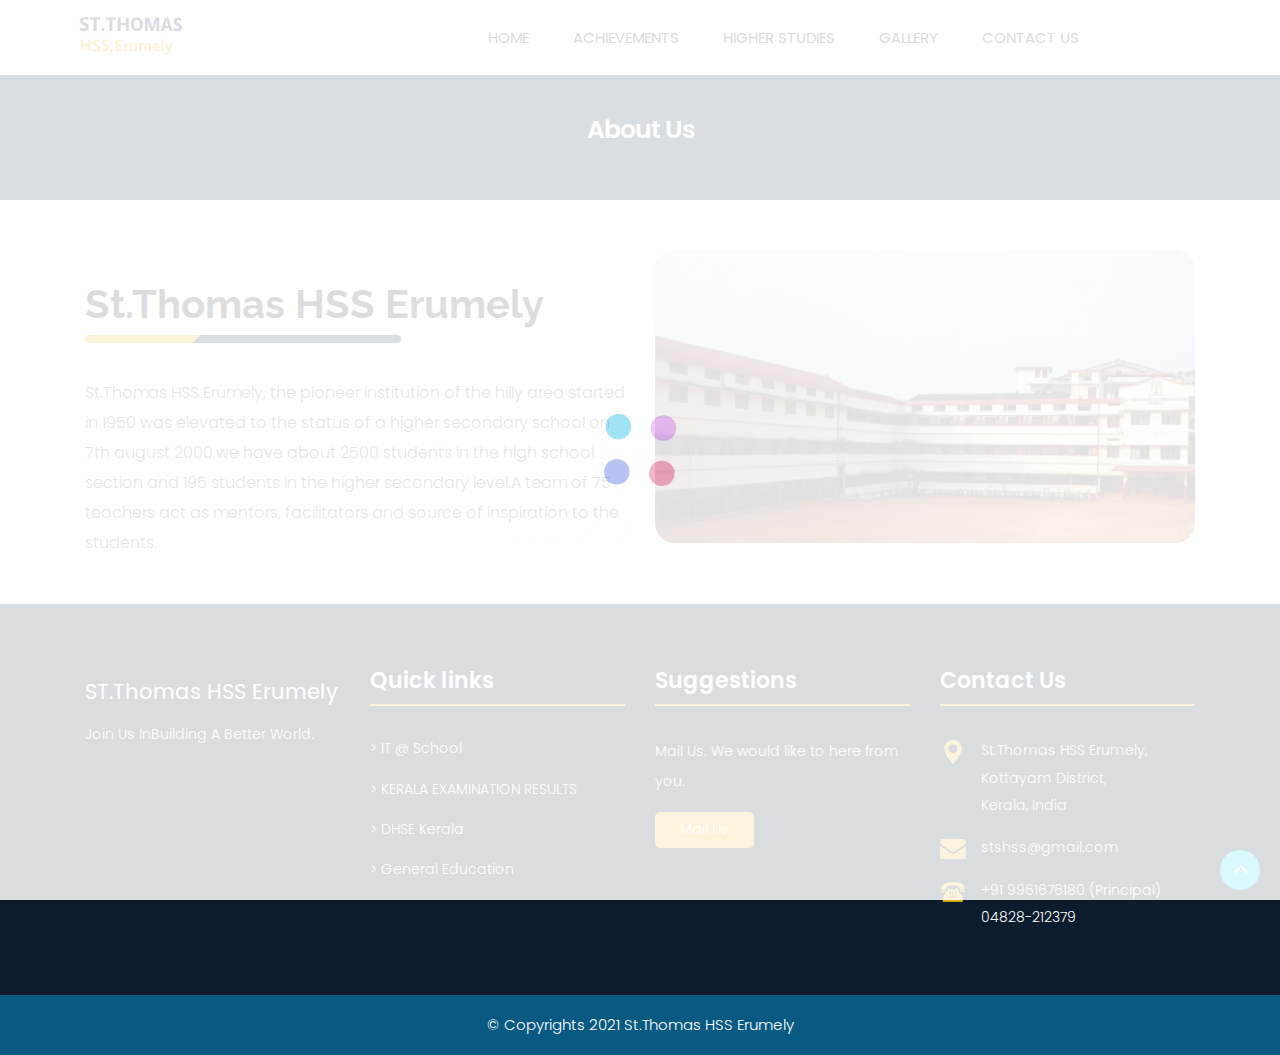
<file: achievements.html>
<!DOCTYPE html>
<html lang="en">
<!-- Basic -->

<head>
    <meta charset="utf-8">
    <meta http-equiv="X-UA-Compatible" content="IE=edge">

    <!-- Mobile Metas -->
    <meta name="viewport" content="width=device-width, minimum-scale=1.0, maximum-scale=1.0, user-scalable=no">

    <!-- Site Metas -->
    <title>ACHIEVEMENTS</title>
    <meta name="keywords"
        content="aboutme, about us, about erumely, about us erumely, erumeli about, about us st.thomas hss, about st.thomas hss erumely, about us st.thomas hss erumely, erumely, kanjirapally, kottayam, kerala, india, erumely school, hss, erumely best school, erumeli, hss school, hss school kerala, hss school manimala, hss school kottayam, hss school kanjirapally, hss school mundakkayam, mundakkayam, best school in kerala, best school in kottayam, best school in erumely, best school in mundakkayam, best school in kanjirappally, best hss, best hss erumely, best hss kottayam, best hss kerala, kerala syllabus, plus one, plus two, plus school, plus two school, best hss mundakkayam, best hss kanjirapally, plus one plus two, best erumely, best kottayam, best kerala, best kanjirapally, best mundakkayam, good, good school, good school in, good school in kerala, good hss, good school in erumely, good school in kottayam, good school in kanjirapally, good school in mundakkaym, a plus, hsslive, hss kerala, st. thomas, st. thomas hss, st.thomas hss erumely, sthomashsserumely, sthomas hss erumely, sthss erumely, sabarimala, school near, school near kerala, school near kottayam, school near mundakkayam, school near kanjirappally, the school, the erumely, onam celebration erumely, erumely youtube, erumely facebook, erumely map, erumely google, xmas celebration erumely, 2020 erumely, 2020 school, middle school, high school, higher, higher secondary, higher secondary school, secondary school, html, css, php, java, computer science, biology science, commerce, computer, science, biology, commerce with computer, erumely html, erumely website, school website, school form, forms, improvementl, final exam, erumely school website, st. thomas hss erumely website, sthss erumely website, march exam, march, science programme, program, still model, working model, hss school with computer science, school with computer science, computer science school, hss cs, cs 2020, bio, bio 2020, royal commerce, cs school, cs hss 2020, cs hss kerala, cs hss kottayam, cs hss kanjirappally, cs hss mundakkayam, cs hss erumely, cs available schools in, cs available, cs available schools in kerala, cs available schools in kottayam, cs available schools in karukachal, cs available schools in erumely, cs available schools in kanjirapally, cs available schools in mundakkayam, computer science in, computer science available, computer science available in, commerce with, commerce with cs, commerce  with computer, commerce with kerala, commerce with kottayam, commerce with erumely, commerce with mundakayam, commerce with kanjirapally, commerce with computer in, commerce with computer in kerala, commerce with computer in kottayam, commerce with computer in erumely">
    <!-- KEYWORD FOR META TAG -->

    <meta name="description"
        content="St.Thomas HSS Erumely, the pioneer institution of the hilly area started in 1950 was elevated to the status of a higher secondary school on 7th august 2000.we have about 2500 students in the high school section and 195 students in the higher secondary level.A team of 75 teachers act as mentors, facilitators and source of inspiration to the students.">
    <!-- DESC FOR META TAG -->

    <meta name="author" content="St. Thomas HSS Erumely">

    <!-- Site Icons -->
    <link rel="shortcut icon" href="#" type="image/x-icon" />
    <link rel="apple-touch-icon" href="#" />
    <!-- favicon here -->

    <!-- Bootstrap CSS -->
    <link rel="stylesheet" href="css/bootstrap.min.css?v=1" />
    <!-- Pogo Slider CSS -->
    <link rel="stylesheet" href="css/pogo-slider.min.css?v=1" />
    <!-- Site CSS -->
    <link rel="stylesheet" href="css/style.css?v=2" />
    <!-- Responsive CSS -->
    <link rel="stylesheet" href="css/responsive.css?v=1" />

    <!--[if lt IE 9]>
      <script src="https://oss.maxcdn.com/libs/html5shiv/3.7.0/html5shiv.js"></script>
      <script src="https://oss.maxcdn.com/libs/respond.js/1.4.2/respond.min.js"></script>
    <![endif]-->

</head>

<body id="inner_page" data-spy="scroll" data-target="#navbar-wd" data-offset="98">

    <!-- Loader SW-01-->
    <div id="preloader">
        <div class="loader">
            <img src="images/loader.gif?v=1" alt="loading.." />
        </div>
    </div>
    <!-- end of loader -->

    <!-- Header SW-02-->
    <header class="top-header">
        <nav class="navbar header-nav navbar-expand-lg">
            <div class="container-fluid">
                <!--HEAD IMAGE-->
                <a class="navbar-brand" href="index.html"><img src="images/logo.png?v=1" alt="logo_image"></a>
                <button class="navbar-toggler" type="button" data-toggle="collapse" data-target="#navbar-wd"
                    aria-controls="navbar-wd" aria-expanded="false" aria-label="Toggle navigation">
                    <span></span>
                    <span></span>
                    <span></span>
                </button>
                <div class="collapse navbar-collapse justify-content-end" id="navbar-wd">
                    <ul class="navbar-nav">
                        <!-- MENU -->
                        <li><a class="nav-link" href="/">Home</a></li>
                        <li><a class="nav-link" href="achievements.html">Achievements</a></li>
                        <li><a class="nav-link" href="achievements.html">Higher Studies</a></li>
                        <li><a class="nav-link" href="gallery.html">Gallery</a></li>
                        <li><a class="nav-link" href="contact.html">Contact Us</a></li>
                    </ul>
                </div>
            </div>
        </nav>
    </header>
    <!-- End of header -->

    <!-- section -->

    <section class="inner_banner">
        <div class="container">
            <div class="row">
                <div class="col-12">
                    <div class="full">
                        <h3>About Us</h3>
                    </div>
                </div>
            </div>
        </div>
    </section>

    <!-- end section -->

    <!-- section -->
    <div class="section margin-top_50">
        <div class="container">
            <div class="row">
                <div class="col-md-6 layout_padding_2">
                    <div class="full">
                        <div class="heading_main text_align_left">
                            <h2><span></span>St.Thomas HSS Erumely</h2>
                        </div>
                        <div class="full">
                            <p>St.Thomas HSS Erumely, the pioneer institution of the hilly area started in 1950 was
                                elevated to the status of a higher secondary school on 7th august 2000.we have about
                                2500 students in the high school section and 195 students in the higher secondary
                                level.A team of 75 teachers act as mentors, facilitators and source of inspiration to
                                the students.</p>
                        </div>
                    </div>
                </div>
                <div class="col-md-6">
                    <div class="full">
                        <!-- school image -->
                        <img src="images/banner1.jpeg?v=1" alt="school_image" />
                    </div>
                </div>
            </div>
        </div>
    </div>
    <!-- end section -->
    <!-- Footer SW-10 -->
    <footer class="footer-box">
        <div class="container">
            <div class="row">
                <div class="col-xs-12 col-sm-6 col-md-6 col-lg-3">
                    <div class="footer_blog">
                        <!-- commented code: school logo | removed-->
                        <!--<div class="full margin-bottom_30">
				   <img src="images/footer_logo.png" alt="#" />
				 </div>-->
                        <div class="full white_fonts">
                            <h4>ST.Thomas HSS Erumely</h4>
                            <p>Join Us InBuilding A Better World.</p>
                        </div>
                    </div>
                </div>
                <!-- Quick Links -->
                <div class="col-xs-12 col-sm-6 col-md-6 col-lg-3">
                    <div class="footer_blog footer_menu white_fonts">
                        <h3>Quick links</h3>
                        <ul>
                            <li><a href="http://itschool.gov.in" class="qla" target="_blank">> IT @ School</a></li>
                            <li><a href="http://keralaresults.nic.in/" class="qla" target="_blank">> KERALA EXAMINATION
                                    RESULTS</a></li>
                            <li><a href="http://dhsekerala.gov.in/" class="qla" target="_blank">> DHSE Kerala</a></li>
                            <li><a href="http://education.kerala.gov.in/" class="qla" target="_blank">> General
                                    Education</a></li>
                        </ul>
                    </div>
                </div>
                <!-- Suggestions -->
                <div class="col-xs-12 col-sm-6 col-md-6 col-lg-3">
                    <div class="footer_blog full white_fonts">
                        <h3>Suggestions</h3>
                        <p>Mail Us. We would like to here from you.</p>
                        <div class="newsletter_form">
                            <form>
                                <ul>
                                    <li><button><a href="mailto:stshss@gmail.com">Mail Us</a></button></li>
                                </ul>
                            </form>
                        </div>
                    </div>
                </div>
                <!-- address details -->
                <div class="col-xs-12 col-sm-6 col-md-6 col-lg-3">
                    <div class="footer_blog full white_fonts">
                        <h3>Contact Us</h3>
                        <ul class="full">
                            <li><img src="images/i5.png?v=1"><span><a href="https://goo.gl/maps/D9Ek62x6NstZBcm6A"
                                        target="_blank">St.Thomas
                                        HSS Erumely, Kottayam District,<br>Kerala, India</a></span></li>
                            <li><img src="images/i6.png?v=1"><span><a
                                        href="mailto:stshss@gmail.com">stshss@gmail.com</a></span></li>
                            <li><img src="images/i7.png?v=1"><span><a href="tel:+919961676180">+91 9961676180
                                        (Principal)</a><br><a href="tel:04828-212379">04828-212379</a></span></li>
                        </ul>
                    </div>
                </div>
            </div>
        </div>
    </footer>
    <!-- End Of Footer -->

    <!-- copyrights SW-11 -->
    <div class="footer_bottom">
        <div class="container">
            <div class="row">
                <div class="col-12">
                    <p class="crp">&copy; Copyrights 2021 St.Thomas HSS Erumely</p>
                </div>
            </div>
        </div>
    </div>

    <a href="#" id="scroll-to-top" class="hvr-radial-out"><i class="fa fa-angle-up"></i></a>

    <!-- ALL JS FILES -->
    <script src="js/jquery.min.js?v=1"></script>
    <script src="js/popper.min.js?v=1"></script>
    <script src="js/bootstrap.min.js?v=1"></script>

    <!-- ALL PLUGINS -->
    <script src="js/jquery.magnific-popup.min.js?v=1"></script>
    <!-- pogo slider jq-->
    <script src="js/jquery.pogo-slider.min.js?v=1"></script>
    <!-- slider js-->
    <script src="js/slider-index.js?v=1"></script>
    <!--<script src="js/smoothscroll.js?v=1"></script>-->
    <script src="js/form-validator.min.js?v=1"></script>
    <!--form removed-->
    <!--<script src="js/contact-form-script.js"></script>-->
    <script src="js/isotope.min.js?v=1"></script>
    <script src="js/images-loded.min.js?v=1"></script>
    <script src="js/custom.js?v=1"></script>

    <script>
        /*  counter js */

        (function ($) {
            $.fn.countTo = function (options) {
                options = options || {};

                return $(this).each(function () {
                    // set options for current element
                    var settings = $.extend({}, $.fn.countTo.defaults, {
                        from: $(this).data('from'),
                        to: $(this).data('to'),
                        speed: $(this).data('speed'),
                        refreshInterval: $(this).data('refresh-interval'),
                        decimals: $(this).data('decimals')
                    }, options);

                    // how many times to update the value, and how much to increment the value on each update
                    var loops = Math.ceil(settings.speed / settings.refreshInterval),
                        increment = (settings.to - settings.from) / loops;

                    // references & variables that will change with each update
                    var self = this,
                        $self = $(this),
                        loopCount = 0,
                        value = settings.from,
                        data = $self.data('countTo') || {};

                    $self.data('countTo', data);

                    // if an existing interval can be found, clear it first
                    if (data.interval) {
                        clearInterval(data.interval);
                    }
                    data.interval = setInterval(updateTimer, settings.refreshInterval);

                    // initialize the element with the starting value
                    render(value);

                    function updateTimer() {
                        value += increment;
                        loopCount++;

                        render(value);

                        if (typeof (settings.onUpdate) == 'function') {
                            settings.onUpdate.call(self, value);
                        }

                        if (loopCount >= loops) {
                            // remove the interval
                            $self.removeData('countTo');
                            clearInterval(data.interval);
                            value = settings.to;

                            if (typeof (settings.onComplete) == 'function') {
                                settings.onComplete.call(self, value);
                            }
                        }
                    }

                    function render(value) {
                        var formattedValue = settings.formatter.call(self, value, settings);
                        $self.html(formattedValue);
                    }
                });
            };

            $.fn.countTo.defaults = {
                from: 0,               // the number the element should start at
                to: 0,                 // the number the element should end at
                speed: 1000,           // how long it should take to count between the target numbers
                refreshInterval: 100,  // how often the element should be updated
                decimals: 0,           // the number of decimal places to show
                formatter: formatter,  // handler for formatting the value before rendering
                onUpdate: null,        // callback method for every time the element is updated
                onComplete: null       // callback method for when the element finishes updating
            };

            function formatter(value, settings) {
                return value.toFixed(settings.decimals);
            }
        }(jQuery));

        jQuery(function ($) {
            // custom formatting example
            $('.count-number').data('countToOptions', {
                formatter: function (value, options) {
                    return value.toFixed(options.decimals).replace(/\B(?=(?:\d{3})+(?!\d))/g, ',');
                }
            });

            // start all the timers
            $('.timer').each(count);

            function count(options) {
                var $this = $(this);
                options = $.extend({}, options || {}, $this.data('countToOptions') || {});
                $this.countTo(options);
            }
        });
    </script>
</body>

</html>
</file>
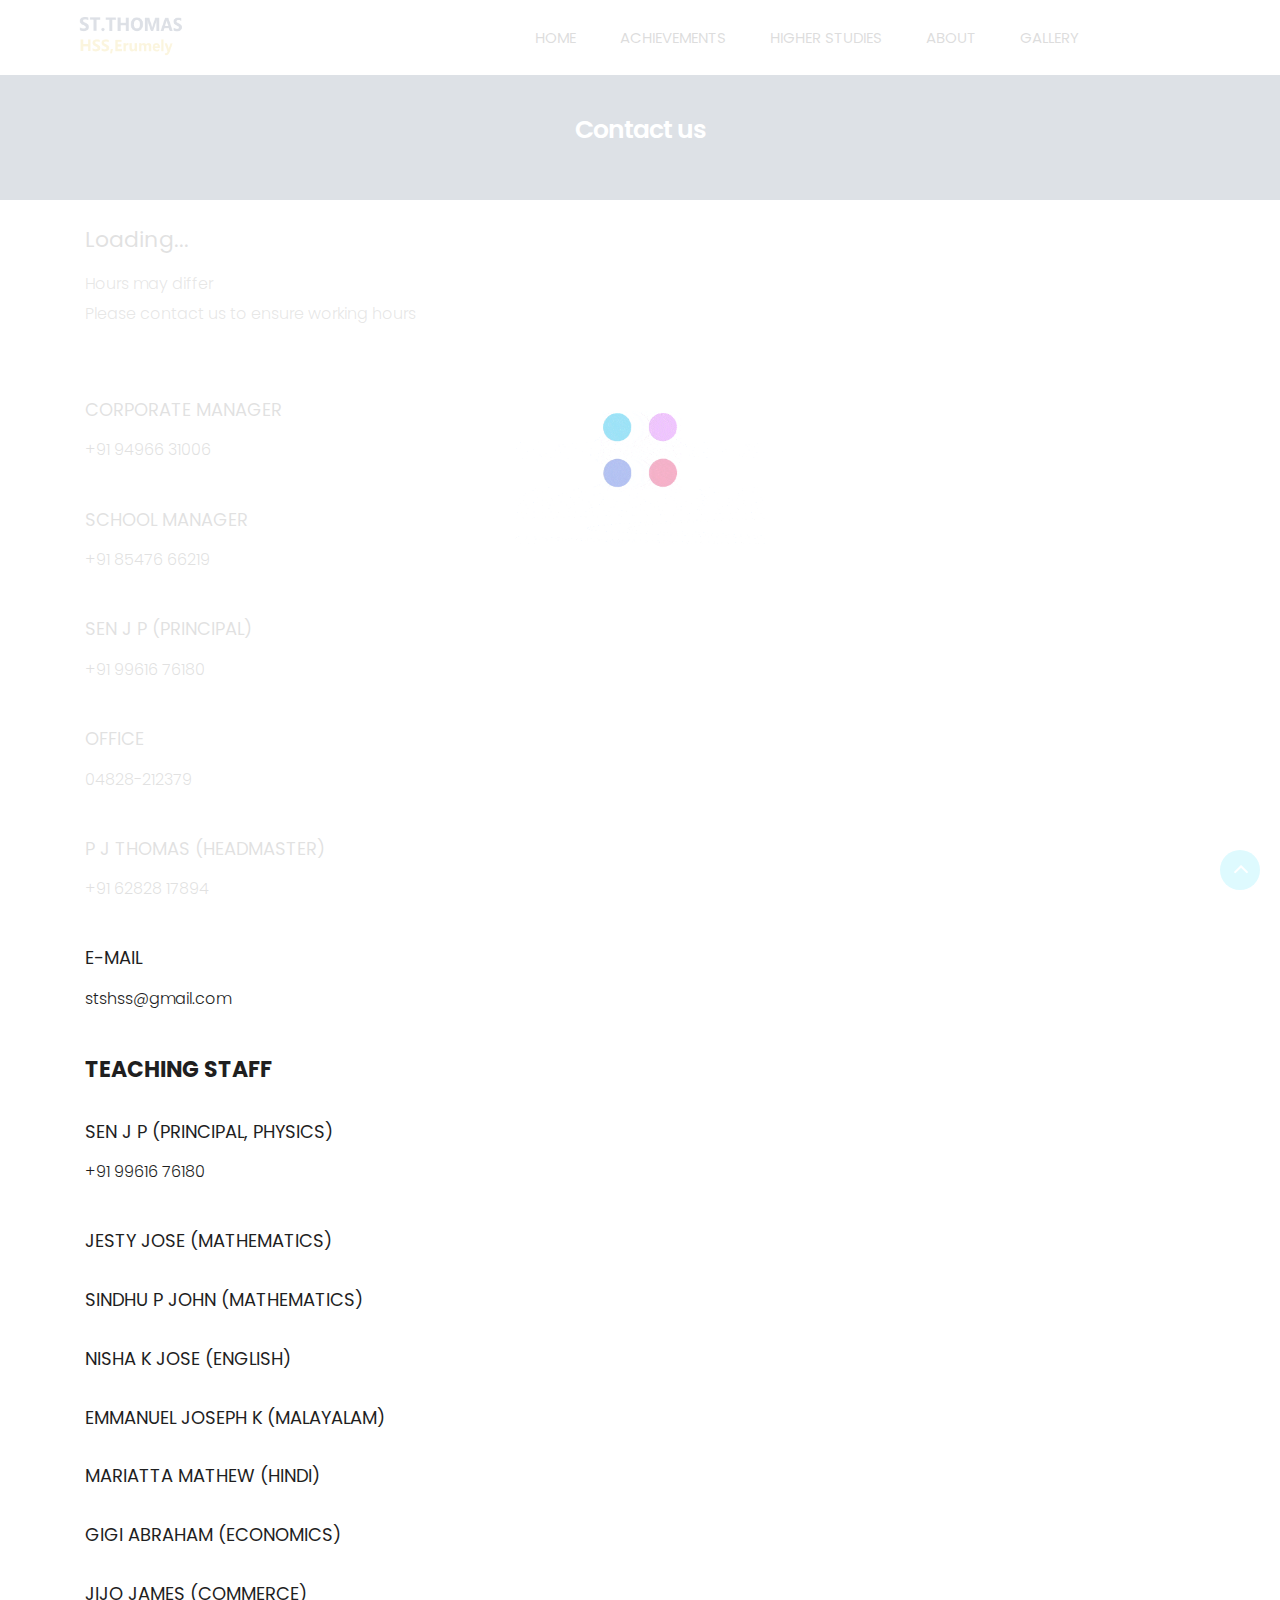
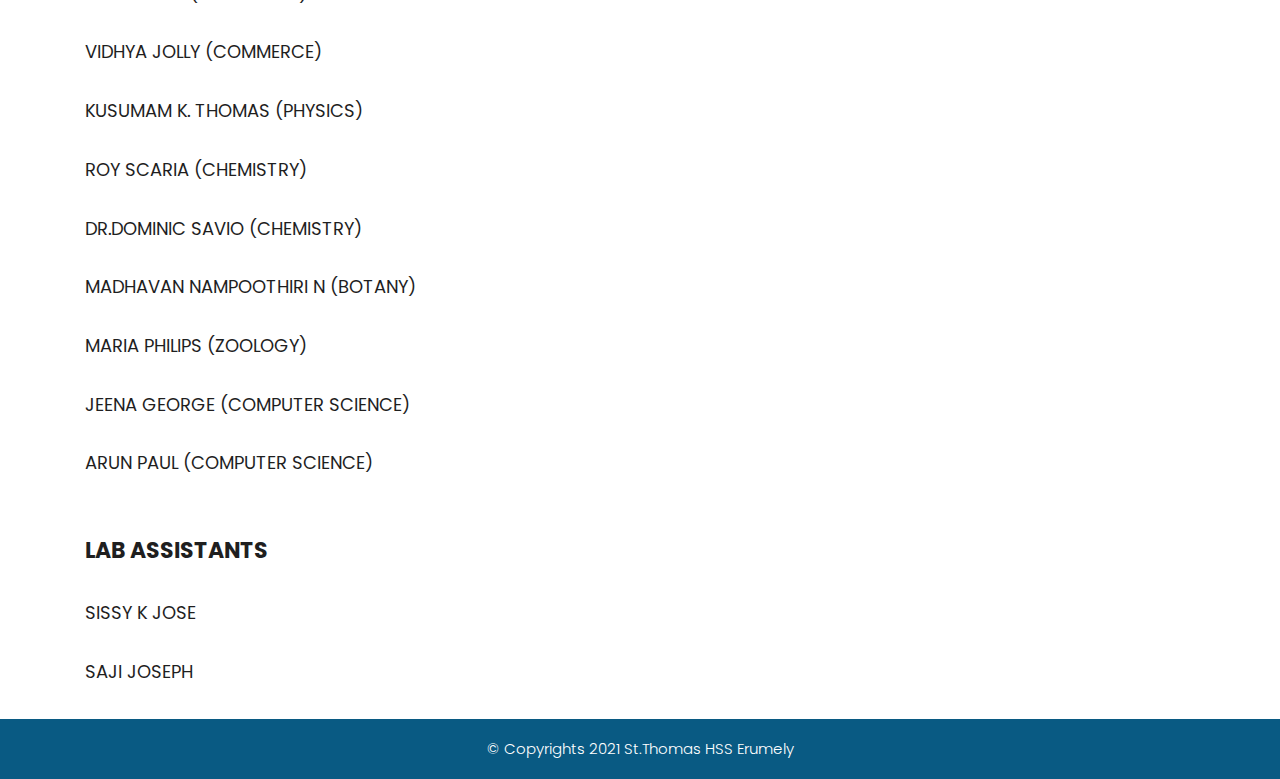
<file: contact.html>
<!--
    Copyrighted by : St.Thomas HSS Erumely 2021
    Contributed by : computer science batch 2019-2021 
    Initial release: 2020 November (BETA)
    Updated On     : __/__/2021
-->
<!DOCTYPE html>
<html lang="en">

<head>
	<meta charset="utf-8">
	<meta http-equiv="X-UA-Compatible" content="IE=edge">

	<!-- Mobile Metas -->
	<meta name="viewport" content="width=device-width, minimum-scale=1.0, maximum-scale=1.0, user-scalable=no">

	<!-- Site Metas -->
	<title>Contact Us</title>

	<!-- KEYWORD FOR META TAG-->
	<meta name="keywords"
		content="erumely, kanjirapally, kottayam, kerala, india, erumely school, hss, erumely best school, erumeli, hss school, hss school kerala, hss school manimala, hss school kottayam, hss school kanjirapally, hss school mundakkayam, mundakkayam, best school in kerala, best school in kottayam, best school in erumely, best school in mundakkayam, best school in kanjirappally, best hss, best hss erumely, best hss kottayam, best hss kerala, kerala syllabus, plus one, plus two, plus school, plus two school, best hss mundakkayam, best hss kanjirapally, plus one plus two, best erumely, best kottayam, best kerala, best kanjirapally, best mundakkayam, good, good school, good school in, good school in kerala, good hss, good school in erumely, good school in kottayam, good school in kanjirapally, good school in mundakkaym, a plus, hsslive, hss kerala, st. thomas, st. thomas hss, st.thomas hss erumely, sthomashsserumely, sthomas hss erumely, sthss erumely, sabarimala, school near, school near kerala, school near kottayam, school near mundakkayam, school near kanjirappally, the school, the erumely, onam celebration erumely, erumely youtube, erumely facebook, erumely map, erumely google, xmas celebration erumely, 2020 erumely, 2020 school, middle school, high school, higher, higher secondary, higher secondary school, secondary school, html, css, php, java, computer science, biology science, commerce, computer, science, biology, commerce with computer, erumely html, erumely website, school website, school form, forms, improvementl, final exam, erumely school website, st. thomas hss erumely website, sthss erumely website, march exam, march, science programme, program, still model, working model, hss school with computer science, school with computer science, computer science school, hss cs, cs 2020, bio, bio 2020, royal commerce, cs school, cs hss 2020, cs hss kerala, cs hss kottayam, cs hss kanjirappally, cs hss mundakkayam, cs hss erumely, cs available schools in, cs available, cs available schools in kerala, cs available schools in kottayam, cs available schools in karukachal, cs available schools in erumely, cs available schools in kanjirapally, cs available schools in mundakkayam, computer science in, computer science available, computer science available in, commerce with, commerce with cs, commerce  with computer, commerce with kerala, commerce with kottayam, commerce with erumely, commerce with mundakayam, commerce with kanjirapally, commerce with computer in, commerce with computer in kerala, commerce with computer in kottayam, commerce with computer in erumely">
	<!--DESCRIPTION FOR META TAG-->
	<meta name="description" content="CONTACT US">
	<meta name="author" content="ST.Thomas HSS Erumely">

	<!-- Site Icons -->
	<link rel="shortcut icon" href="#" type="image/x-icon" />
	<link rel="apple-touch-icon" href="#" />
	<!-- favicon here -->

	<!-- Bootstrap CSS -->
	<link rel="stylesheet" href="css/bootstrap.min.css?v=1" />
	<!-- Pogo Slider CSS -->
	<link rel="stylesheet" href="css/pogo-slider.min.css?v=1" />
	<!-- Site CSS -->
	<link rel="stylesheet" href="css/style.css?v=2" />
	<!-- Responsive CSS -->
	<link rel="stylesheet" href="css/responsive.css?v=1" />

	<!--[if lt IE 9]>
      <script src="https://oss.maxcdn.com/libs/html5shiv/3.7.0/html5shiv.js"></script>
      <script src="https://oss.maxcdn.com/libs/respond.js/1.4.2/respond.min.js"></script>
    <![endif]-->


</head>

<body id="inner_page" data-spy="scroll" data-target="#navbar-wd" data-offset="98">

	<!-- Loader SW-01-->
	<div id="preloader">
		<div class="loader">
			<img src="images/loader.gif?v=1" alt="#" />
		</div>
	</div>
	<!-- end of loader -->

	<!-- Header SW-01-->
	<header class="top-header">
		<nav class="navbar header-nav navbar-expand-lg">
			<div class="container-fluid">
				<!--HEAD IMAGE-->
				<a class="navbar-brand" href="index.html"><img src="images/logo.png?v=1" alt="logo_image"></a>
				<button class="navbar-toggler" type="button" data-toggle="collapse" data-target="#navbar-wd"
					aria-controls="navbar-wd" aria-expanded="false" aria-label="Toggle navigation">
					<span></span>
					<span></span>
					<span></span>
				</button>
				<div class="collapse navbar-collapse justify-content-end" id="navbar-wd">
					<ul class="navbar-nav">
						<!-- MENU -->
						<li><a class="nav-link" href="index.html">Home</a></li>
						<li><a class="nav-link" href="achievements.html">Achievements</a></li>
						<li><a class="nav-link" href="achievements.html">Higher Studies</a></li>
						<li><a class="nav-link" href="about.html">About</a></li>
						<li><a class="nav-link" href="gallery.html">Gallery</a></li>
					</ul>
				</div>
			</div>
		</nav>
	</header>
	<!-- End of header -->

	<!-- section -->
	<section class="inner_banner">
		<div class="container">
			<div class="row">
				<div class="col-12">
					<div class="full">
						<h3>Contact us</h3>
					</div>
				</div>
			</div>
		</div>
	</section>
	<!-- end section -->
	<div class="container">
		<div class="row">
			<div class="col-md-6"><br>
				<h2 id="whours">Loading...</h2>
				<p>Hours may differ<br>Please contact us to ensure working hours</p>
			</div>
		</div>
	</div>
	<div class="container">
		<div class="row">
			<div class="col-md-6">
				<div class="contactussthss">
					<br><br>
					<h3>CORPORATE MANAGER</h3>
					<p><a href="tel:+919496631006">+91 94966 31006</a></p><br>

					<h3>SCHOOL MANAGER</h3>
					<p><a href="tel:+918547666219">+91 85476 66219</a></p><br>

					<h3>SEN J P (PRINCIPAL)</h3>
					<p><a href="tel:+919961676180">+91 99616 76180</a></p><br>

					<h3>OFFICE</h3>
					<p><a href="tel:04828-212379">04828-212379</a></p><br>

					<h3>P J THOMAS (HEADMASTER)</h3>
					<p><a href="tel:+916282817894">+91 62828 17894</a></p><br>
				</div>

				<h3>E-MAIL</h3>
				<p><a href="mailto:stshss@gmail.com">stshss@gmail.com</a></p><br>

				<div class="contactussthss">

					<h2><b>TEACHING STAFF</b></h2><br>
					<h3>SEN J P (PRINCIPAL, PHYSICS)</h3>
					<p><a href="tel:+919961676180">+91 99616 76180</a></p><br>

					<h3>JESTY JOSE (MATHEMATICS)</h3><br>

					<h3>SINDHU P JOHN (MATHEMATICS)</h3><br>

					<!--<h3>INDU GEORGE (ENGLISH)</h3>
					<p><a href="tel:"></a></p><br>-->

					<h3>NISHA K JOSE (ENGLISH)</h3><br>

					<h3>EMMANUEL JOSEPH K (MALAYALAM)</h3><br>

					<h3>MARIATTA MATHEW (HINDI)</h3><br>

					<h3>GIGI ABRAHAM (ECONOMICS)</h3><br>

					<h3>JIJO JAMES (COMMERCE)</h3><br>

					<h3>VIDHYA JOLLY (COMMERCE)</h3><br>

					<h3>KUSUMAM K. THOMAS (PHYSICS)</h3><br>

					<h3>ROY SCARIA (CHEMISTRY)</h3><br>

					<h3>DR.DOMINIC SAVIO (CHEMISTRY)</h3><br>

					<h3>MADHAVAN NAMPOOTHIRI N (BOTANY)</h3><br>

					<h3>MARIA PHILIPS (ZOOLOGY)</h3><br>

					<h3>JEENA GEORGE (COMPUTER SCIENCE)</h3><br>

					<h3>ARUN PAUL (COMPUTER SCIENCE)</h3>

					<br><br>
					<h2><b>LAB ASSISTANTS</b></h2><br>
					<h3>SISSY K JOSE</h3><br>

					<h3>SAJI JOSEPH</h3><br>
				</div>
			</div>
		</div>
	</div>

	<!-- copyrights SW-11 -->
	<div class="footer_bottom">
		<div class="container">
			<div class="row">
				<div class="col-12">
					<p class="crp">&copy; Copyrights 2021 St.Thomas HSS Erumely</p>
				</div>
			</div>
		</div>
	</div>

	<!-- scroll top SW-12 -->
	<a href="#" id="scroll-to-top" class="hvr-radial-out"><i class="fa fa-angle-up"></i></a>

	<!-- ALL JS FILES -->
	<script src="js/jquery.min.js?v=1"></script>
	<script src="js/popper.min.js?v=1"></script>
	<script src="js/bootstrap.min.js?v=1"></script>

	<!-- ALL PLUGINS -->
	<script src="js/jquery.magnific-popup.min.js?v=1"></script>
	<!-- pogo slider jq-->
	<script src="js/jquery.pogo-slider.min.js?v=1"></script>
	<!-- slider js-->
	<script src="js/slider-index.js?v=1"></script>
	<!--<script src="js/smoothscroll.js?v=1"></script>-->
	<script src="js/form-validator.min.js?v=1"></script>
	<!--form removed-->
	<!--<script src="js/contact-form-script.js"></script>-->
	<script src="js/isotope.min.js?v=1"></script>
	<script src="js/images-loded.min.js?v=1"></script>
	<script src="js/custom.js?v=1"></script>

	<script>
		/*  counter js */

		(function ($) {
			$.fn.countTo = function (options) {
				options = options || {};

				return $(this).each(function () {
					// set options for current element
					var settings = $.extend({}, $.fn.countTo.defaults, {
						from: $(this).data('from'),
						to: $(this).data('to'),
						speed: $(this).data('speed'),
						refreshInterval: $(this).data('refresh-interval'),
						decimals: $(this).data('decimals')
					}, options);

					// how many times to update the value, and how much to increment the value on each update
					var loops = Math.ceil(settings.speed / settings.refreshInterval),
						increment = (settings.to - settings.from) / loops;

					// references & variables that will change with each update
					var self = this,
						$self = $(this),
						loopCount = 0,
						value = settings.from,
						data = $self.data('countTo') || {};

					$self.data('countTo', data);

					// if an existing interval can be found, clear it first
					if (data.interval) {
						clearInterval(data.interval);
					}
					data.interval = setInterval(updateTimer, settings.refreshInterval);

					// initialize the element with the starting value
					render(value);

					function updateTimer() {
						value += increment;
						loopCount++;

						render(value);

						if (typeof (settings.onUpdate) == 'function') {
							settings.onUpdate.call(self, value);
						}

						if (loopCount >= loops) {
							// remove the interval
							$self.removeData('countTo');
							clearInterval(data.interval);
							value = settings.to;

							if (typeof (settings.onComplete) == 'function') {
								settings.onComplete.call(self, value);
							}
						}
					}

					function render(value) {
						var formattedValue = settings.formatter.call(self, value, settings);
						$self.html(formattedValue);
					}
				});
			};

			$.fn.countTo.defaults = {
				from: 0,               // the number the element should start at
				to: 0,                 // the number the element should end at
				speed: 1000,           // how long it should take to count between the target numbers
				refreshInterval: 100,  // how often the element should be updated
				decimals: 0,           // the number of decimal places to show
				formatter: formatter,  // handler for formatting the value before rendering
				onUpdate: null,        // callback method for every time the element is updated
				onComplete: null       // callback method for when the element finishes updating
			};

			function formatter(value, settings) {
				return value.toFixed(settings.decimals);
			}
		}(jQuery));

		jQuery(function ($) {
			// custom formatting example
			$('.count-number').data('countToOptions', {
				formatter: function (value, options) {
					return value.toFixed(options.decimals).replace(/\B(?=(?:\d{3})+(?!\d))/g, ',');
				}
			});

			// start all the timers
			$('.timer').each(count);

			function count(options) {
				var $this = $(this);
				options = $.extend({}, options || {}, $this.data('countToOptions') || {});
				$this.countTo(options);
			}
		});
	</script>
</body>

</html>
</file>
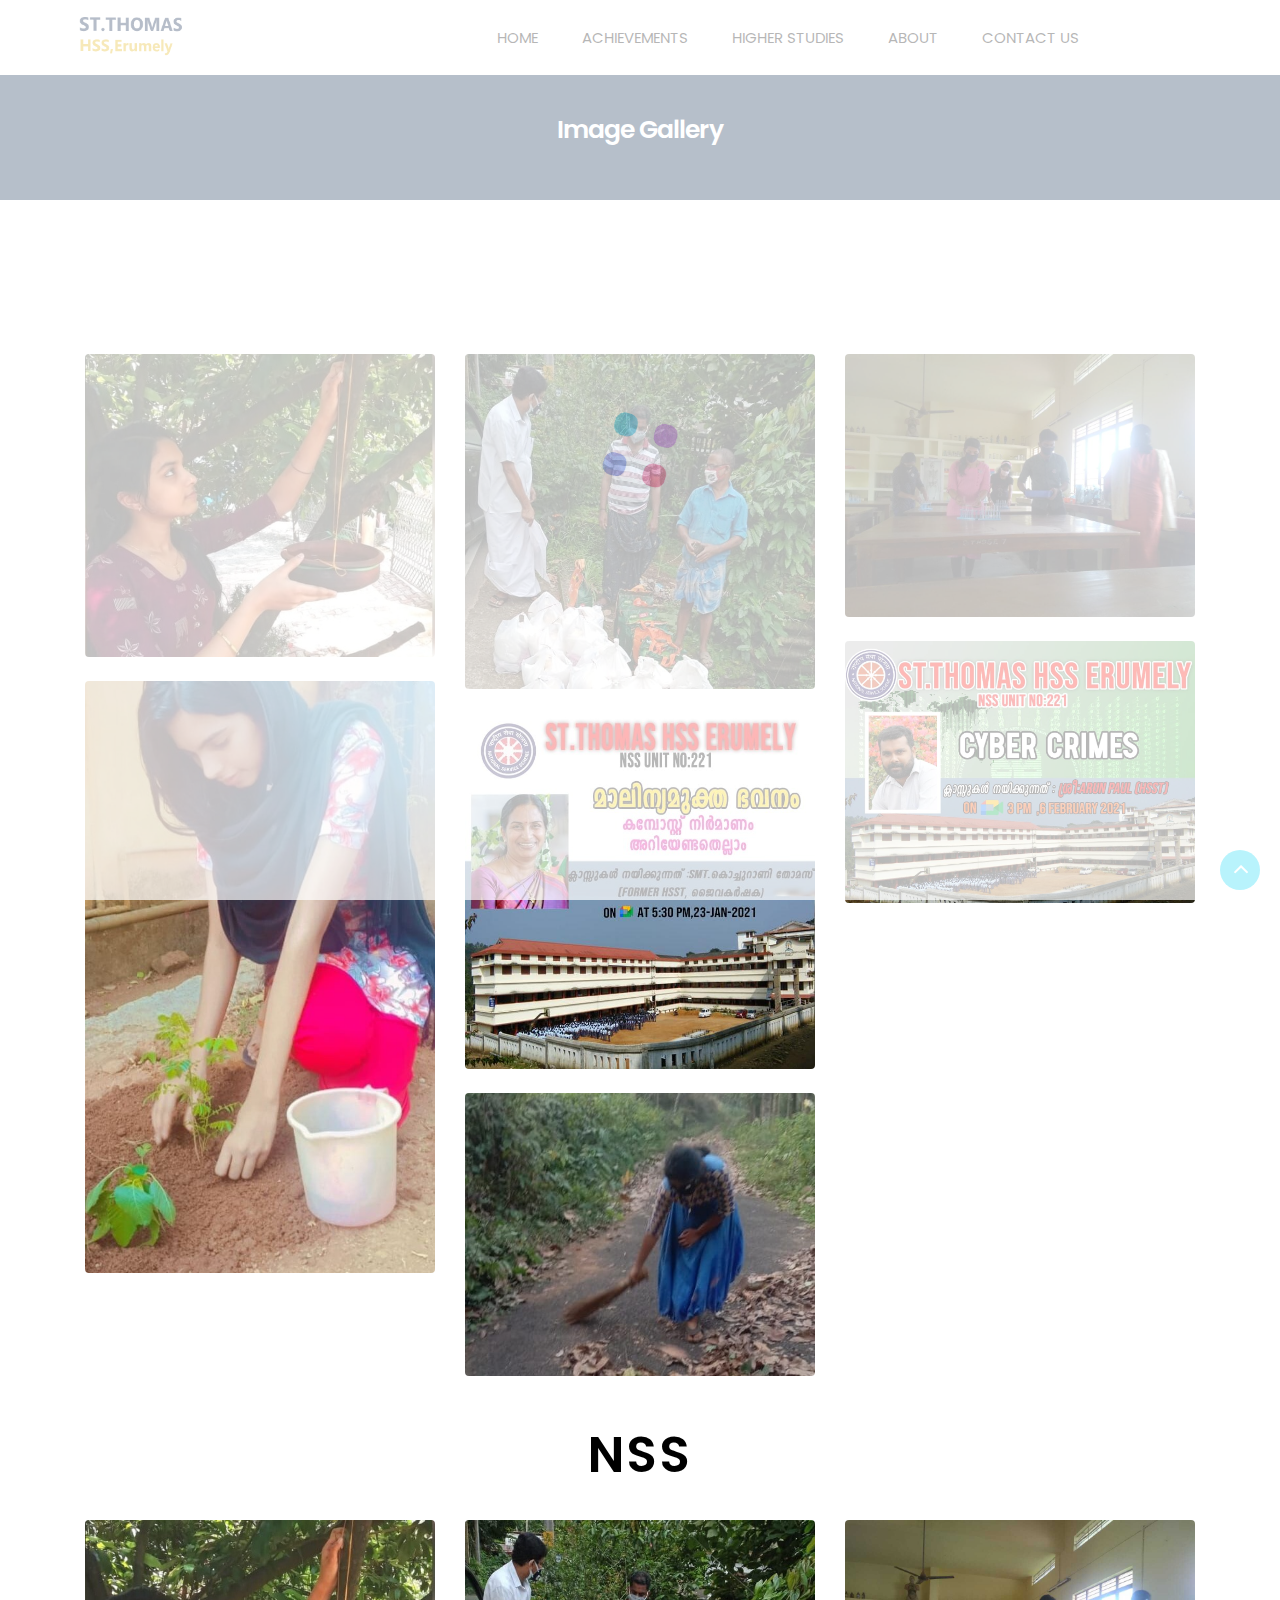
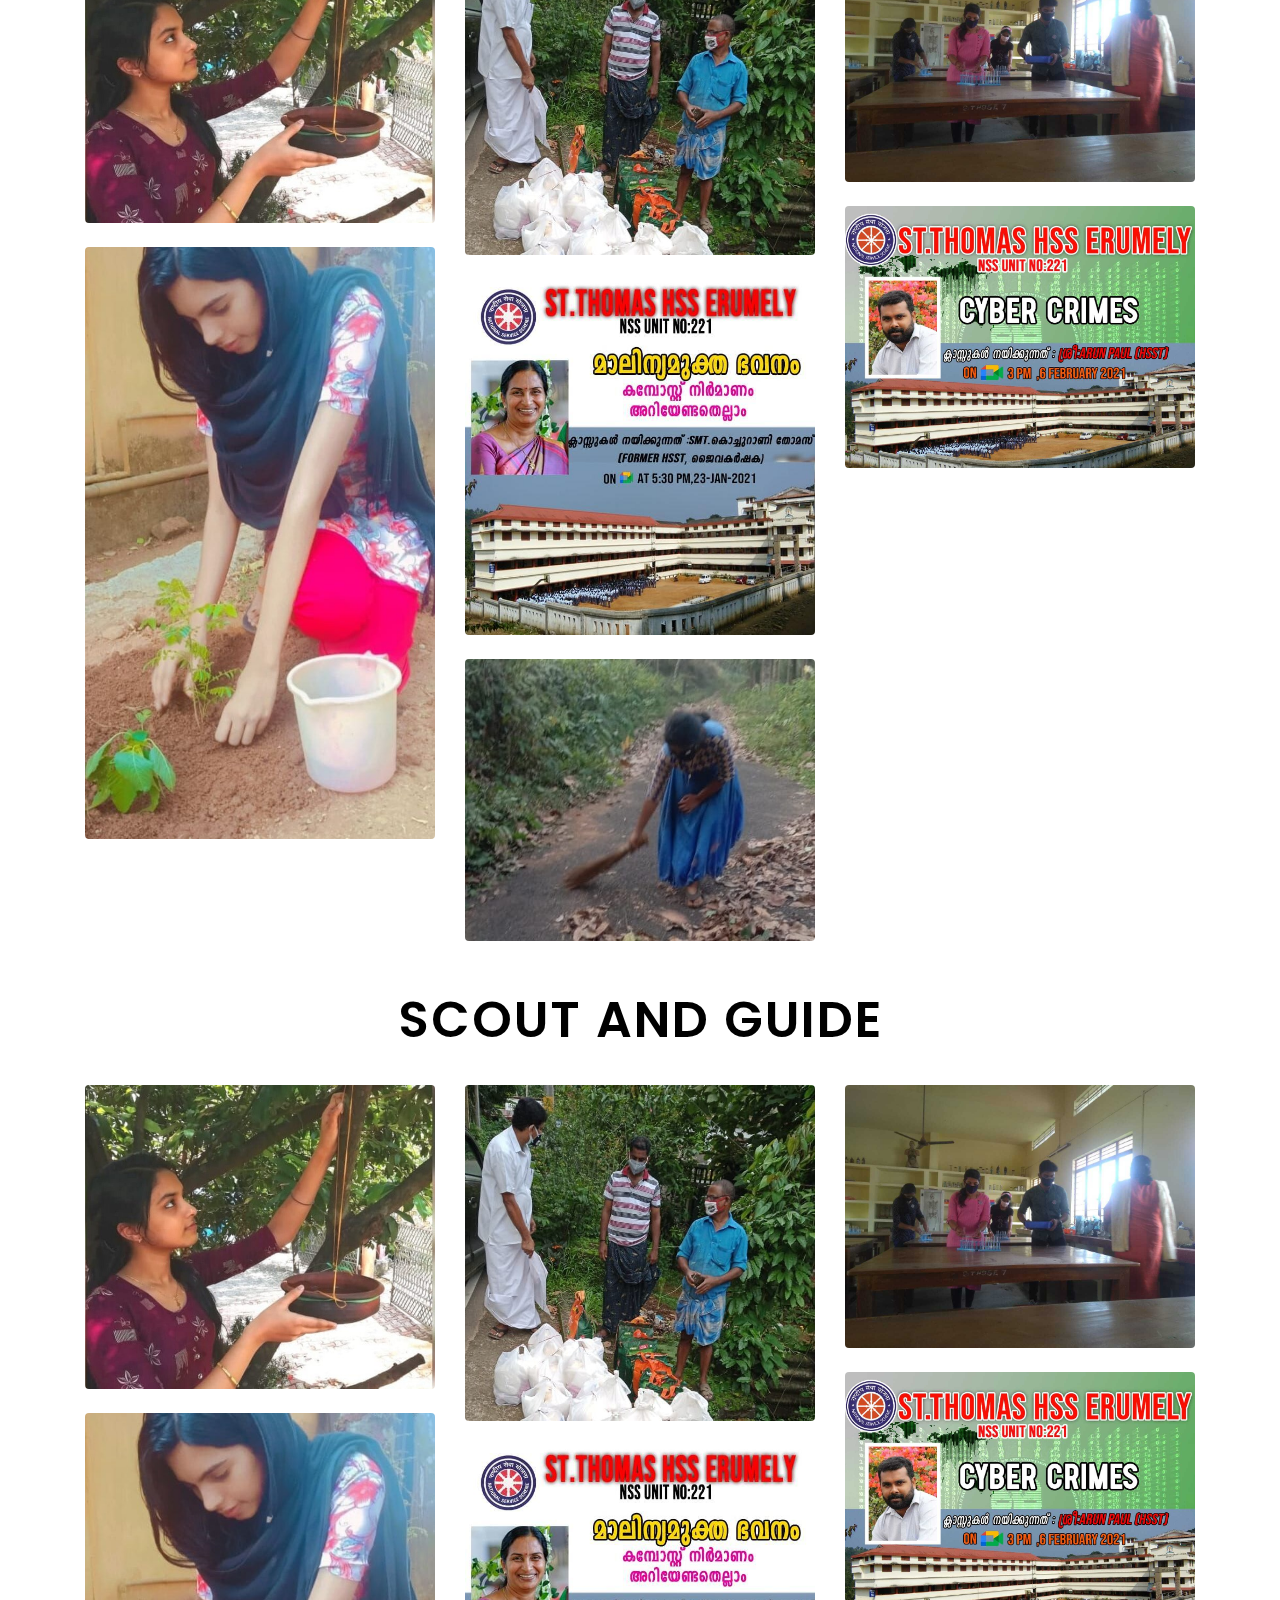
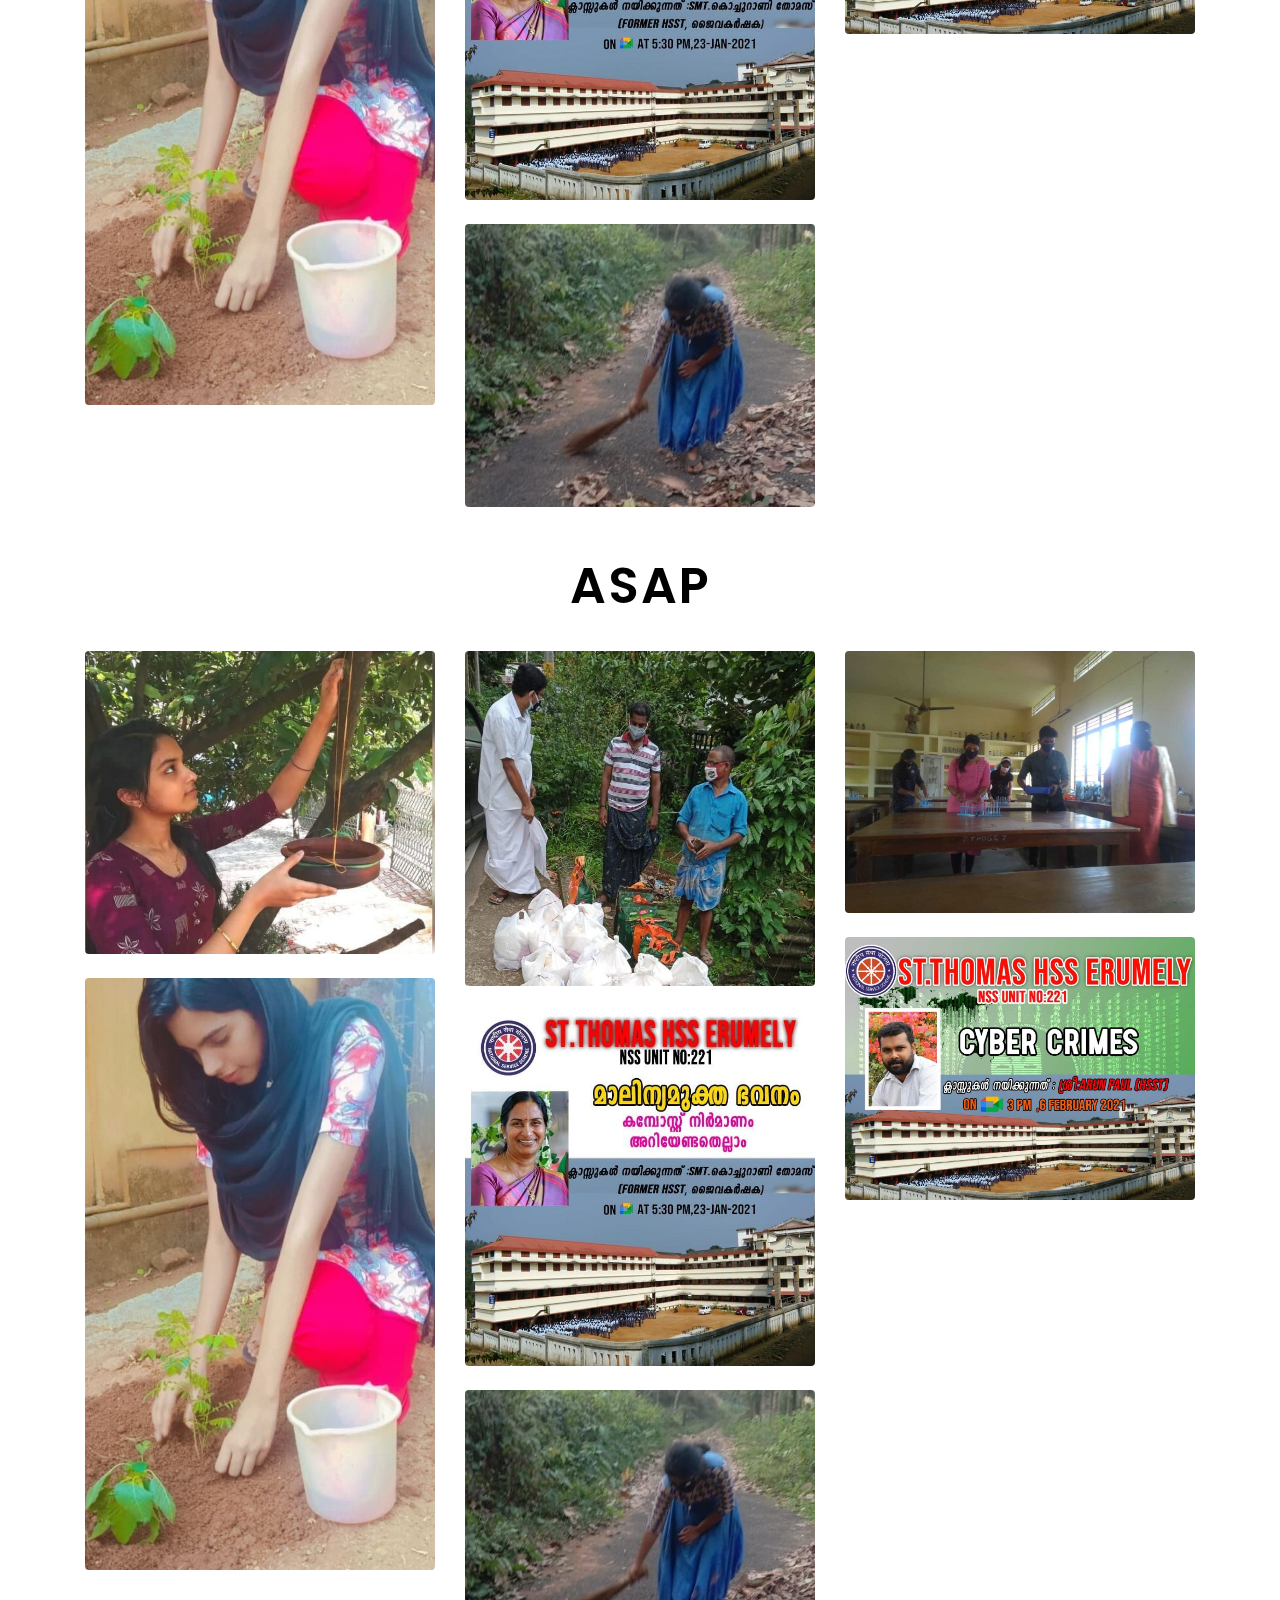
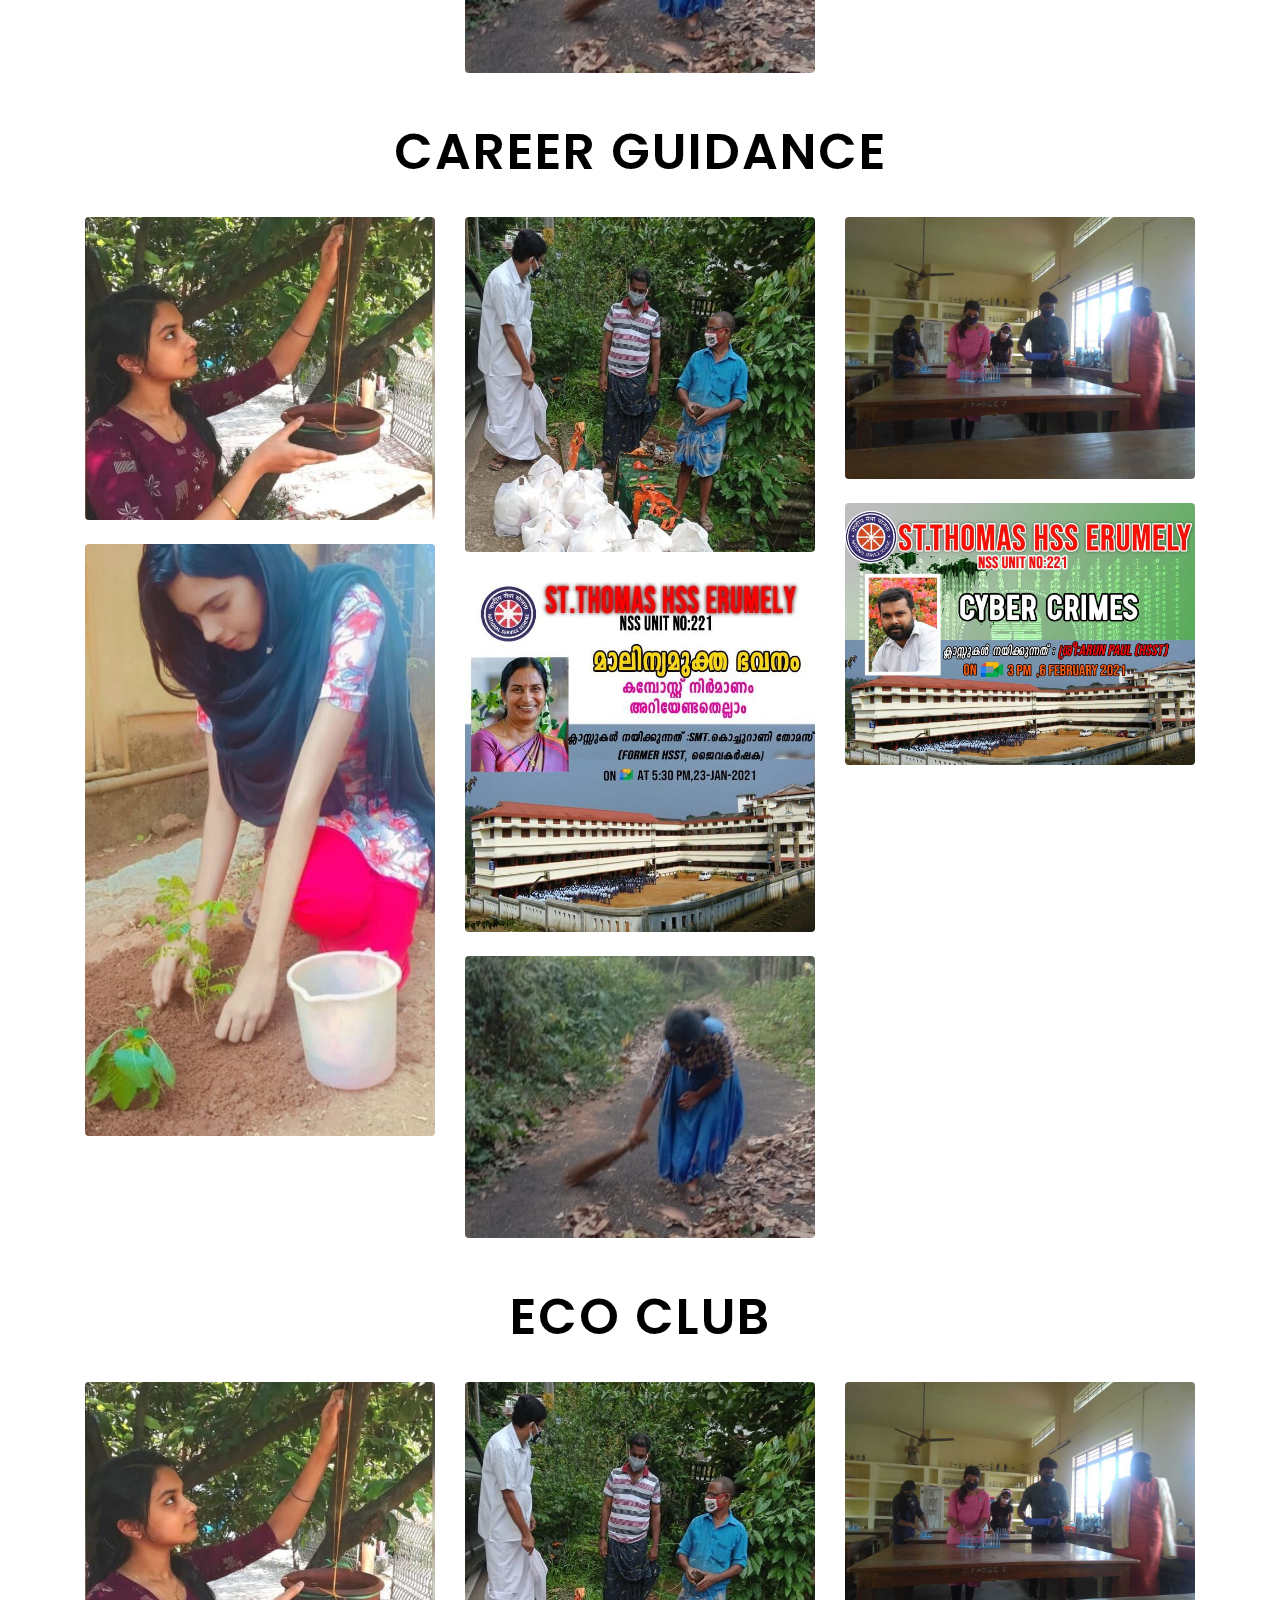
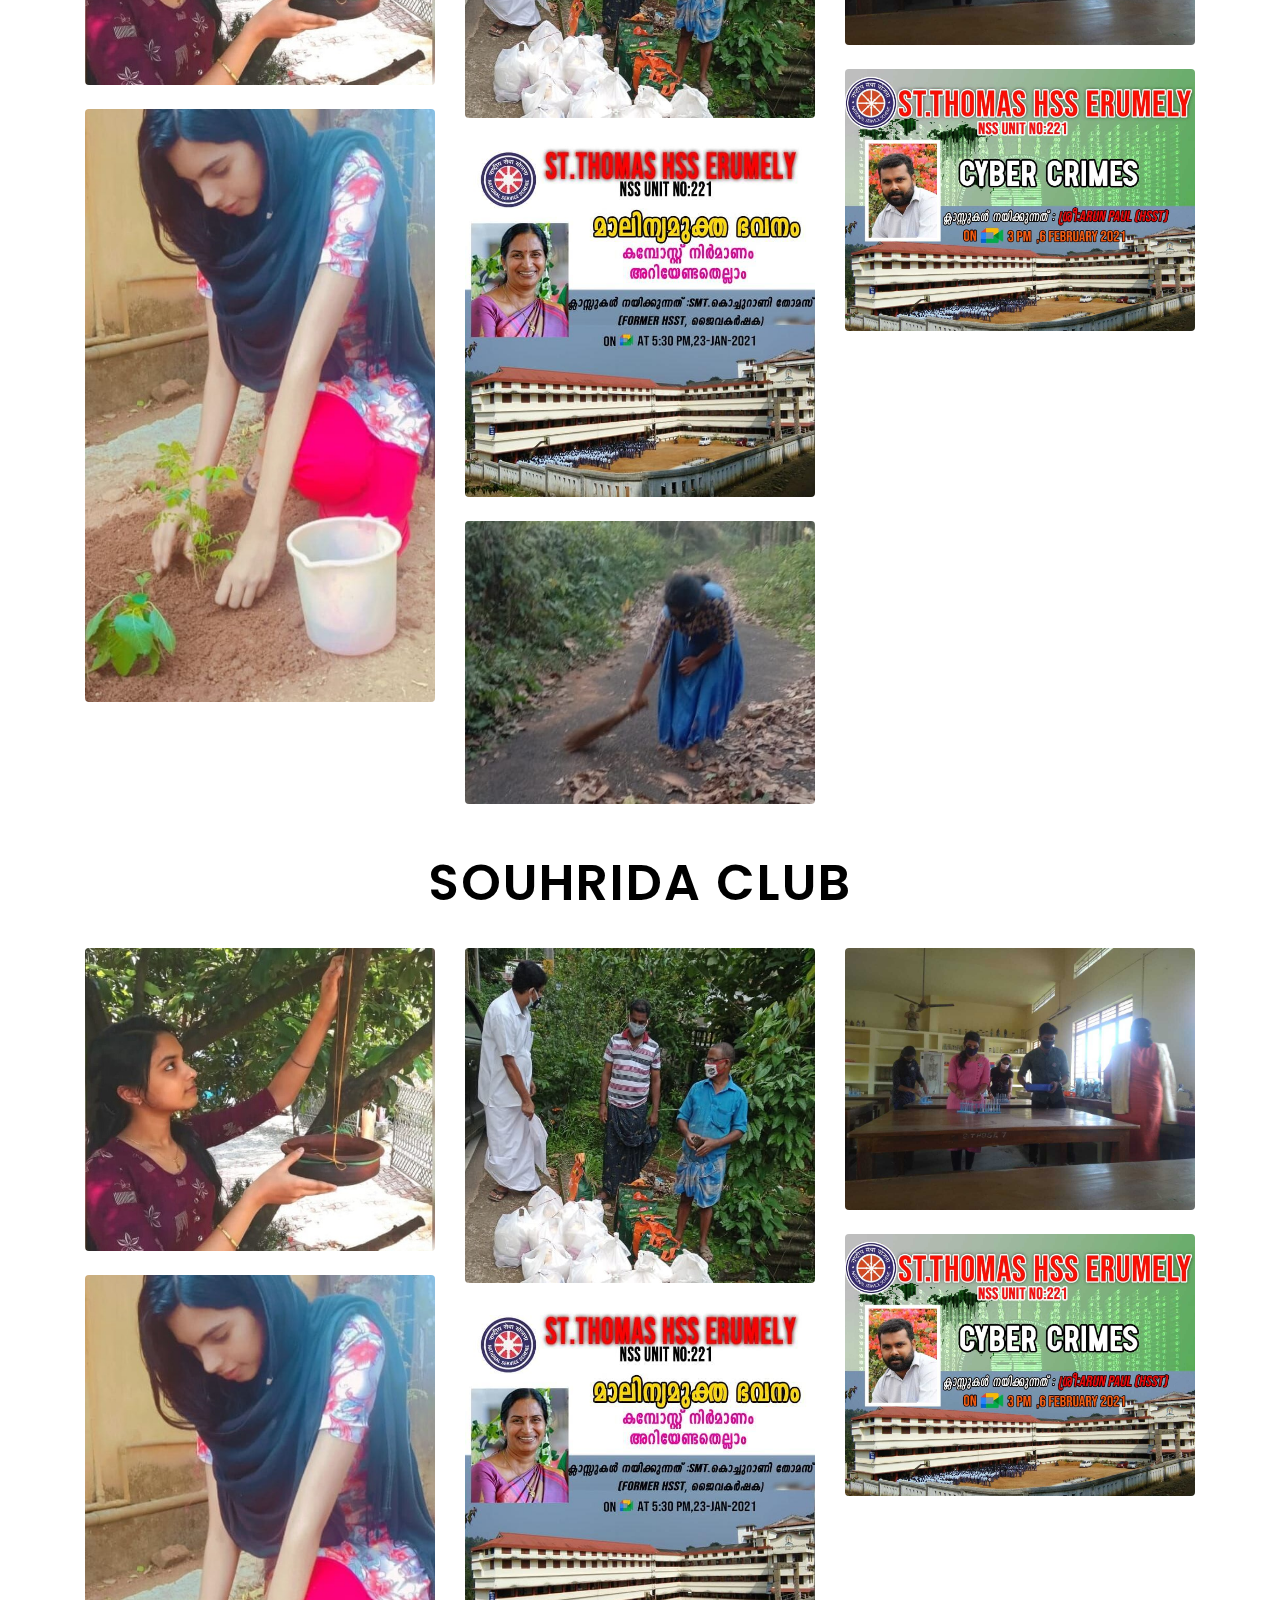
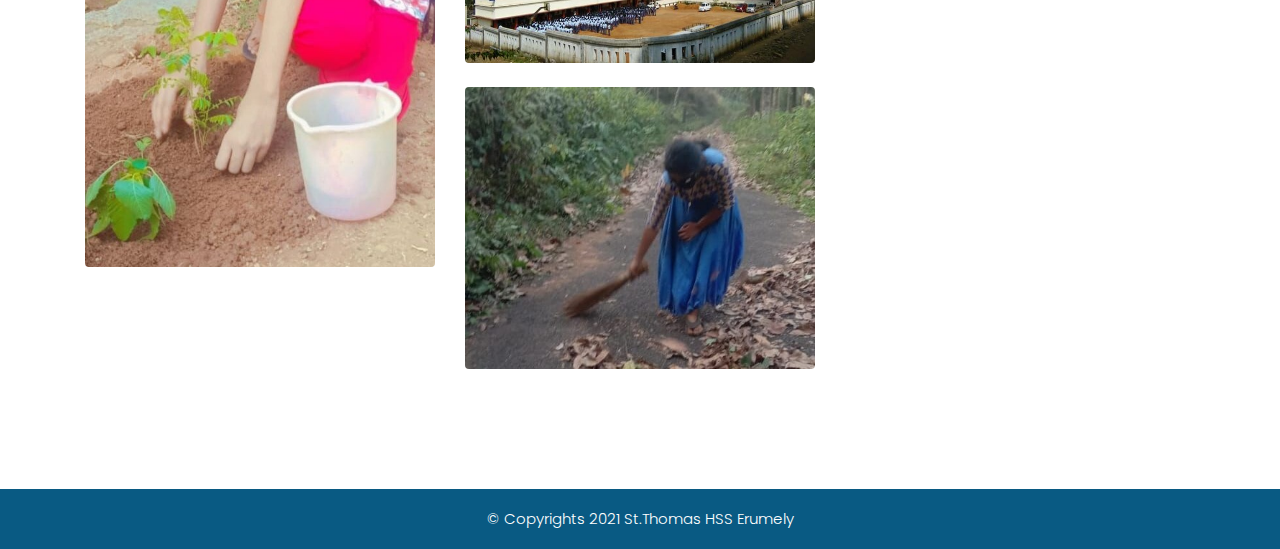
<file: gallery.html>
<!DOCTYPE html>
<html lang="en">
<!-- our memories -->

<head>
    <meta charset="utf-8">
    <meta http-equiv="X-UA-Compatible" content="IE=edge">

    <!-- Mobile Metas -->
    <meta name="viewport" content="width=device-width, minimum-scale=1.0, maximum-scale=1.0, user-scalable=no">

    <!-- Site Metas -->
    <title>Gallery</title>

    <!-- KEYWORD FOR META TAG -->
    <meta name="keywords"
        content="image, gallery, image gallery, erumeli image, st.thomas hss erumely photos, st.thomas hss erumely images, st.thomas hss erumely image gallery, sthss gallery, sthss photos, sthss, image gallery, sthss erumely gallery, sthss erumely images, sthss erumely image gallery, aboutme, about us, about erumely, about us erumely, erumeli about, about us st.thomas hss, about st.thomas hss erumely, about us st.thomas hss erumely, erumely, kanjirapally, kottayam, kerala, india, erumely school, hss, erumely best school, erumeli, hss school, hss school kerala, hss school manimala, hss school kottayam, hss school kanjirapally, hss school mundakkayam, mundakkayam, best school in kerala, best school in kottayam, best school in erumely, best school in mundakkayam, best school in kanjirappally, best hss, best hss erumely, best hss kottayam, best hss kerala, kerala syllabus, plus one, plus two, plus school, plus two school, best hss mundakkayam, best hss kanjirapally, plus one plus two, best erumely, best kottayam, best kerala, best kanjirapally, best mundakkayam, good, good school, good school in, good school in kerala, good hss, good school in erumely, good school in kottayam, good school in kanjirapally, good school in mundakkaym, a plus, hsslive, hss kerala, st. thomas, st. thomas hss, st.thomas hss erumely, sthomashsserumely, sthomas hss erumely, sthss erumely, sabarimala, school near, school near kerala, school near kottayam, school near mundakkayam, school near kanjirappally, the school, the erumely, onam celebration erumely, erumely youtube, erumely facebook, erumely map, erumely google, xmas celebration erumely, 2020 erumely, 2020 school, middle school, high school, higher, higher secondary, higher secondary school, secondary school, html, css, php, java, computer science, biology science, commerce, computer, science, biology, commerce with computer, erumely html, erumely website, school website, school form, forms, improvementl, final exam, erumely school website, st. thomas hss erumely website, sthss erumely website, march exam, march, science programme, program, still model, working model, hss school with computer science, school with computer science, computer science school, hss cs, cs 2020, bio, bio 2020, royal commerce, cs school, cs hss 2020, cs hss kerala, cs hss kottayam, cs hss kanjirappally, cs hss mundakkayam, cs hss erumely, cs available schools in, cs available, cs available schools in kerala, cs available schools in kottayam, cs available schools in karukachal, cs available schools in erumely, cs available schools in kanjirapally, cs available schools in mundakkayam, computer science in, computer science available, computer science available in, commerce with, commerce with cs, commerce  with computer, commerce with kerala, commerce with kottayam, commerce with erumely, commerce with mundakayam, commerce with kanjirapally, commerce with computer in, commerce with computer in kerala, commerce with computer in kottayam, commerce with computer in erumely">
    <!-- DESC FOR META TAG -->
    <meta name="description" content="IMAGE GALLERY">
    <meta name="author" content="St. Thomas HSS Erumely">

    <!-- Site Icons -->
    <link rel="shortcut icon" href="#" type="image/x-icon" />
    <link rel="apple-touch-icon" href="#" />
    <!-- favicon here -->

    <!-- Bootstrap CSS -->
    <link rel="stylesheet" href="css/bootstrap.min.css?v=1" />
    <!-- Pogo Slider CSS -->
    <link rel="stylesheet" href="css/pogo-slider.min.css?v=1" />
    <!-- Site CSS -->
    <link rel="stylesheet" href="css/style.css?v=2" />
    <!-- Responsive CSS -->
    <link rel="stylesheet" href="css/responsive.css?v=1" />

    <!--[if lt IE 9]>
      <script src="https://oss.maxcdn.com/libs/html5shiv/3.7.0/html5shiv.js"></script>
      <script src="https://oss.maxcdn.com/libs/respond.js/1.4.2/respond.min.js"></script>
    <![endif]-->

</head>

<body id="inner_page" data-spy="scroll" data-target="#navbar-wd" data-offset="98">

    <!-- Loader SW-01-->
    <div id="preloader">
        <div class="loader">
            <img src="images/loader.gif?v=1" alt="#" />
        </div>
    </div>
    <!-- end of loader -->

    <!-- Header SW-01-->
    <header class="top-header">
        <nav class="navbar header-nav navbar-expand-lg">
            <div class="container-fluid">
                <!--HEAD IMAGE-->
                <a class="navbar-brand" href="index.html"><img src="images/logo.png?v=1" alt="logo_image"></a>
                <button class="navbar-toggler" type="button" data-toggle="collapse" data-target="#navbar-wd"
                    aria-controls="navbar-wd" aria-expanded="false" aria-label="Toggle navigation">
                    <span></span>
                    <span></span>
                    <span></span>
                </button>
                <div class="collapse navbar-collapse justify-content-end" id="navbar-wd">
                    <ul class="navbar-nav">
                        <!-- MENU -->
                        <li><a class="nav-link" href="index.html">Home</a></li>
                        <li><a class="nav-link" href="achievements.html">Achievements</a></li>
                        <li><a class="nav-link" href="achievements.html">Higher Studies</a></li>
                        <li><a class="nav-link" href="about.html">About</a></li>
                        <li><a class="nav-link" href="contact.html">Contact Us</a></li>
                    </ul>
                </div>
            </div>
        </nav>
    </header>
    <!-- End of header -->

    <!-- section -->

    <section class="inner_banner">
        <div class="container">
            <div class="row">
                <div class="col-12">
                    <div class="full">
                        <h3>Image Gallery</h3>
                    </div>
                </div>
            </div>
        </div>
    </section>

    <!-- end section -->
    <!-- Gallery -->
    <section class="gallery py-5" id="gallery">
        <div class="container py-md-5">
            <div class="header text-center">
                <h3 class="tittle mb-lg-5 mb-3"></h3>
            </div>
            <div class="row">
                <div class="col-lg-4 col-md-12 mb-4 mb-lg-0">
                    <img src="images/gallery/g2.jpeg?v=1" class="w-100 shadow-1-strong rounded mb-4" alt="image"
                        loading="lazy" />

                    <img src="images/gallery/g1.jpeg?v=1" class="w-100 shadow-1-strong rounded mb-4" alt="image"
                        loading="lazy" />
                </div>

                <div class="col-lg-4 mb-4 mb-lg-0">
                    <img src="images/gallery/g4.jpeg?v=1" class="w-100 shadow-1-strong rounded mb-4" alt="image"
                        loading="lazy" />

                    <img src="images/gallery/g5.jpeg?v=1" class="w-100 shadow-1-strong rounded mb-4" alt="image"
                        loading="lazy" />

                    <img src="images/gallery/g3.jpeg?v=1" class="w-100 shadow-1-strong rounded mb-4" alt="image"
                        loading="lazy" />
                </div>

                <div class="col-lg-4 mb-4 mb-lg-0">
                    <img src="images/gallery/g7.jpeg?v=1" class="w-100 shadow-1-strong rounded mb-4" alt="image"
                        loading="lazy" />

                    <img src="images/gallery/g6.jpeg?v=1" class="w-100 shadow-1-strong rounded mb-4" alt="image"
                        loading="lazy" />
                </div>
            </div>
            <div class="row" id="nsL">
                <div class="col-md-12">
                    <h2>NSS</h2>
                </div>
            </div>
            <div class="row">
                <div class="col-lg-4 col-md-12 mb-4 mb-lg-0">
                    <img src="images/gallery/g2.jpeg?v=1" class="w-100 shadow-1-strong rounded mb-4" alt="image"
                        loading="lazy" />

                    <img src="images/gallery/g1.jpeg?v=1" class="w-100 shadow-1-strong rounded mb-4" alt="image"
                        loading="lazy" />
                </div>

                <div class="col-lg-4 mb-4 mb-lg-0">
                    <img src="images/gallery/g4.jpeg?v=1" class="w-100 shadow-1-strong rounded mb-4" alt="image"
                        loading="lazy" />

                    <img src="images/gallery/g5.jpeg?v=1" class="w-100 shadow-1-strong rounded mb-4" alt="image"
                        loading="lazy" />

                    <img src="images/gallery/g3.jpeg?v=1" class="w-100 shadow-1-strong rounded mb-4" alt="image"
                        loading="lazy" />
                </div>

                <div class="col-lg-4 mb-4 mb-lg-0">
                    <img src="images/gallery/g7.jpeg?v=1" class="w-100 shadow-1-strong rounded mb-4" alt="image"
                        loading="lazy" />

                    <img src="images/gallery/g6.jpeg?v=1" class="w-100 shadow-1-strong rounded mb-4" alt="image"
                        loading="lazy" />
                </div>
            </div>
            <div class="row" id="sgL">
                <div class="col-md-12">
                    <h2>SCOUT AND GUIDE</h2>
                </div>
            </div>
            <div class="row">
                <div class="col-lg-4 col-md-12 mb-4 mb-lg-0">
                    <img src="images/gallery/g2.jpeg?v=1" class="w-100 shadow-1-strong rounded mb-4" alt="image"
                        loading="lazy" />

                    <img src="images/gallery/g1.jpeg?v=1" class="w-100 shadow-1-strong rounded mb-4" alt="image"
                        loading="lazy" />
                </div>

                <div class="col-lg-4 mb-4 mb-lg-0">
                    <img src="images/gallery/g4.jpeg?v=1" class="w-100 shadow-1-strong rounded mb-4" alt="image"
                        loading="lazy" />

                    <img src="images/gallery/g5.jpeg?v=1" class="w-100 shadow-1-strong rounded mb-4" alt="image"
                        loading="lazy" />

                    <img src="images/gallery/g3.jpeg?v=1" class="w-100 shadow-1-strong rounded mb-4" alt="image"
                        loading="lazy" />
                </div>

                <div class="col-lg-4 mb-4 mb-lg-0">
                    <img src="images/gallery/g7.jpeg?v=1" class="w-100 shadow-1-strong rounded mb-4" alt="image"
                        loading="lazy" />

                    <img src="images/gallery/g6.jpeg?v=1" class="w-100 shadow-1-strong rounded mb-4" alt="image"
                        loading="lazy" />
                </div>
            </div>
            <div class="row" id="apL">
                <div class="col-md-12">
                    <h2>ASAP</h2>
                </div>
            </div>
            <div class="row">
                <div class="col-lg-4 col-md-12 mb-4 mb-lg-0">
                    <img src="images/gallery/g2.jpeg?v=1" class="w-100 shadow-1-strong rounded mb-4" alt="image"
                        loading="lazy" />

                    <img src="images/gallery/g1.jpeg?v=1" class="w-100 shadow-1-strong rounded mb-4" alt="image"
                        loading="lazy" />
                </div>

                <div class="col-lg-4 mb-4 mb-lg-0">
                    <img src="images/gallery/g4.jpeg?v=1" class="w-100 shadow-1-strong rounded mb-4" alt="image"
                        loading="lazy" />

                    <img src="images/gallery/g5.jpeg?v=1" class="w-100 shadow-1-strong rounded mb-4" alt="image"
                        loading="lazy" />

                    <img src="images/gallery/g3.jpeg?v=1" class="w-100 shadow-1-strong rounded mb-4" alt="image"
                        loading="lazy" />
                </div>

                <div class="col-lg-4 mb-4 mb-lg-0">
                    <img src="images/gallery/g7.jpeg?v=1" class="w-100 shadow-1-strong rounded mb-4" alt="image"
                        loading="lazy" />

                    <img src="images/gallery/g6.jpeg?v=1" class="w-100 shadow-1-strong rounded mb-4" alt="image"
                        loading="lazy" />
                </div>
            </div>
            <div class="row" id="cgL">
                <div class="col-md-12">
                    <h2>CAREER GUIDANCE</h2>
                </div>
            </div>
            <div class="row">
                <div class="col-lg-4 col-md-12 mb-4 mb-lg-0">
                    <img src="images/gallery/g2.jpeg?v=1" class="w-100 shadow-1-strong rounded mb-4" alt="image"
                        loading="lazy" />

                    <img src="images/gallery/g1.jpeg?v=1" class="w-100 shadow-1-strong rounded mb-4" alt="image"
                        loading="lazy" />
                </div>

                <div class="col-lg-4 mb-4 mb-lg-0">
                    <img src="images/gallery/g4.jpeg?v=1" class="w-100 shadow-1-strong rounded mb-4" alt="image"
                        loading="lazy" />

                    <img src="images/gallery/g5.jpeg?v=1" class="w-100 shadow-1-strong rounded mb-4" alt="image"
                        loading="lazy" />

                    <img src="images/gallery/g3.jpeg?v=1" class="w-100 shadow-1-strong rounded mb-4" alt="image"
                        loading="lazy" />
                </div>

                <div class="col-lg-4 mb-4 mb-lg-0">
                    <img src="images/gallery/g7.jpeg?v=1" class="w-100 shadow-1-strong rounded mb-4" alt="image"
                        loading="lazy" />

                    <img src="images/gallery/g6.jpeg?v=1" class="w-100 shadow-1-strong rounded mb-4" alt="image"
                        loading="lazy" />
                </div>
            </div>
            <div class="row" id="ecL">
                <div class="col-md-12">
                    <h2>ECO CLUB</h2>
                </div>
            </div>
            <div class="row">
                <div class="col-lg-4 col-md-12 mb-4 mb-lg-0">
                    <img src="images/gallery/g2.jpeg?v=1" class="w-100 shadow-1-strong rounded mb-4" alt="image"
                        loading="lazy" />

                    <img src="images/gallery/g1.jpeg?v=1" class="w-100 shadow-1-strong rounded mb-4" alt="image"
                        loading="lazy" />
                </div>

                <div class="col-lg-4 mb-4 mb-lg-0">
                    <img src="images/gallery/g4.jpeg?v=1" class="w-100 shadow-1-strong rounded mb-4" alt="image"
                        loading="lazy" />

                    <img src="images/gallery/g5.jpeg?v=1" class="w-100 shadow-1-strong rounded mb-4" alt="image"
                        loading="lazy" />

                    <img src="images/gallery/g3.jpeg?v=1" class="w-100 shadow-1-strong rounded mb-4" alt="image"
                        loading="lazy" />
                </div>

                <div class="col-lg-4 mb-4 mb-lg-0">
                    <img src="images/gallery/g7.jpeg?v=1" class="w-100 shadow-1-strong rounded mb-4" alt="image"
                        loading="lazy" />

                    <img src="images/gallery/g6.jpeg?v=1" class="w-100 shadow-1-strong rounded mb-4" alt="image"
                        loading="lazy" />
                </div>
            </div>
            <div class="row" id="scL">
                <div class="col-md-12">
                    <h2>SOUHRIDA CLUB</h2>
                </div>
            </div>
            <div class="row">
                <div class="col-lg-4 col-md-12 mb-4 mb-lg-0">
                    <img src="images/gallery/g2.jpeg?v=1" class="w-100 shadow-1-strong rounded mb-4" alt="image"
                        loading="lazy" />

                    <img src="images/gallery/g1.jpeg?v=1" class="w-100 shadow-1-strong rounded mb-4" alt="image"
                        loading="lazy" />
                </div>

                <div class="col-lg-4 mb-4 mb-lg-0">
                    <img src="images/gallery/g4.jpeg?v=1" class="w-100 shadow-1-strong rounded mb-4" alt="image"
                        loading="lazy" />

                    <img src="images/gallery/g5.jpeg?v=1" class="w-100 shadow-1-strong rounded mb-4" alt="image"
                        loading="lazy" />

                    <img src="images/gallery/g3.jpeg?v=1" class="w-100 shadow-1-strong rounded mb-4" alt="image"
                        loading="lazy" />
                </div>

                <div class="col-lg-4 mb-4 mb-lg-0">
                    <img src="images/gallery/g7.jpeg?v=1" class="w-100 shadow-1-strong rounded mb-4" alt="image"
                        loading="lazy" />

                    <img src="images/gallery/g6.jpeg?v=1" class="w-100 shadow-1-strong rounded mb-4" alt="image"
                        loading="lazy" />
                </div>
            </div>
        </div>
    </section>
    <!-- Gallery -->

    <!-- copyrights SW-11 -->
    <div class="footer_bottom">
        <div class="container">
            <div class="row">
                <div class="col-12">
                    <p class="crp">&copy; Copyrights 2021 St.Thomas HSS Erumely</p>
                </div>
            </div>
        </div>
    </div>

    <!-- scroll top SW-12 -->
    <a href="#" id="scroll-to-top" class="hvr-radial-out"><i class="fa fa-angle-up"></i></a>

    <!-- ALL JS FILES -->
    <script src="js/jquery.min.js?v=1"></script>
    <script src="js/popper.min.js?v=1"></script>
    <script src="js/bootstrap.min.js?v=1"></script>

    <!-- ALL PLUGINS -->
    <script src="js/jquery.magnific-popup.min.js?v=1"></script>
    <!-- pogo slider jq-->
    <script src="js/jquery.pogo-slider.min.js?v=1"></script>
    <!-- slider js-->
    <script src="js/slider-index.js?v=1"></script>
    <!--<script src="js/smoothscroll.js?v=1"></script>-->
    <script src="js/form-validator.min.js?v=1"></script>
    <!--form removed-->
    <!--<script src="js/contact-form-script.js"></script>-->
    <script src="js/isotope.min.js?v=1"></script>
    <script src="js/images-loded.min.js?v=1"></script>
    <script src="js/custom.js?v=1"></script>

    <script>
        /*  counter js */

        (function ($) {
            $.fn.countTo = function (options) {
                options = options || {};

                return $(this).each(function () {
                    // set options for current element
                    var settings = $.extend({}, $.fn.countTo.defaults, {
                        from: $(this).data('from'),
                        to: $(this).data('to'),
                        speed: $(this).data('speed'),
                        refreshInterval: $(this).data('refresh-interval'),
                        decimals: $(this).data('decimals')
                    }, options);

                    // how many times to update the value, and how much to increment the value on each update
                    var loops = Math.ceil(settings.speed / settings.refreshInterval),
                        increment = (settings.to - settings.from) / loops;

                    // references & variables that will change with each update
                    var self = this,
                        $self = $(this),
                        loopCount = 0,
                        value = settings.from,
                        data = $self.data('countTo') || {};

                    $self.data('countTo', data);

                    // if an existing interval can be found, clear it first
                    if (data.interval) {
                        clearInterval(data.interval);
                    }
                    data.interval = setInterval(updateTimer, settings.refreshInterval);

                    // initialize the element with the starting value
                    render(value);

                    function updateTimer() {
                        value += increment;
                        loopCount++;

                        render(value);

                        if (typeof (settings.onUpdate) == 'function') {
                            settings.onUpdate.call(self, value);
                        }

                        if (loopCount >= loops) {
                            // remove the interval
                            $self.removeData('countTo');
                            clearInterval(data.interval);
                            value = settings.to;

                            if (typeof (settings.onComplete) == 'function') {
                                settings.onComplete.call(self, value);
                            }
                        }
                    }

                    function render(value) {
                        var formattedValue = settings.formatter.call(self, value, settings);
                        $self.html(formattedValue);
                    }
                });
            };

            $.fn.countTo.defaults = {
                from: 0,               // the number the element should start at
                to: 0,                 // the number the element should end at
                speed: 1000,           // how long it should take to count between the target numbers
                refreshInterval: 100,  // how often the element should be updated
                decimals: 0,           // the number of decimal places to show
                formatter: formatter,  // handler for formatting the value before rendering
                onUpdate: null,        // callback method for every time the element is updated
                onComplete: null       // callback method for when the element finishes updating
            };

            function formatter(value, settings) {
                return value.toFixed(settings.decimals);
            }
        }(jQuery));

        jQuery(function ($) {
            // custom formatting example
            $('.count-number').data('countToOptions', {
                formatter: function (value, options) {
                    return value.toFixed(options.decimals).replace(/\B(?=(?:\d{3})+(?!\d))/g, ',');
                }
            });

            // start all the timers
            $('.timer').each(count);

            function count(options) {
                var $this = $(this);
                options = $.extend({}, options || {}, $this.data('countToOptions') || {});
                $this.countTo(options);
            }
        });
    </script>
</body>

</html>
</file>
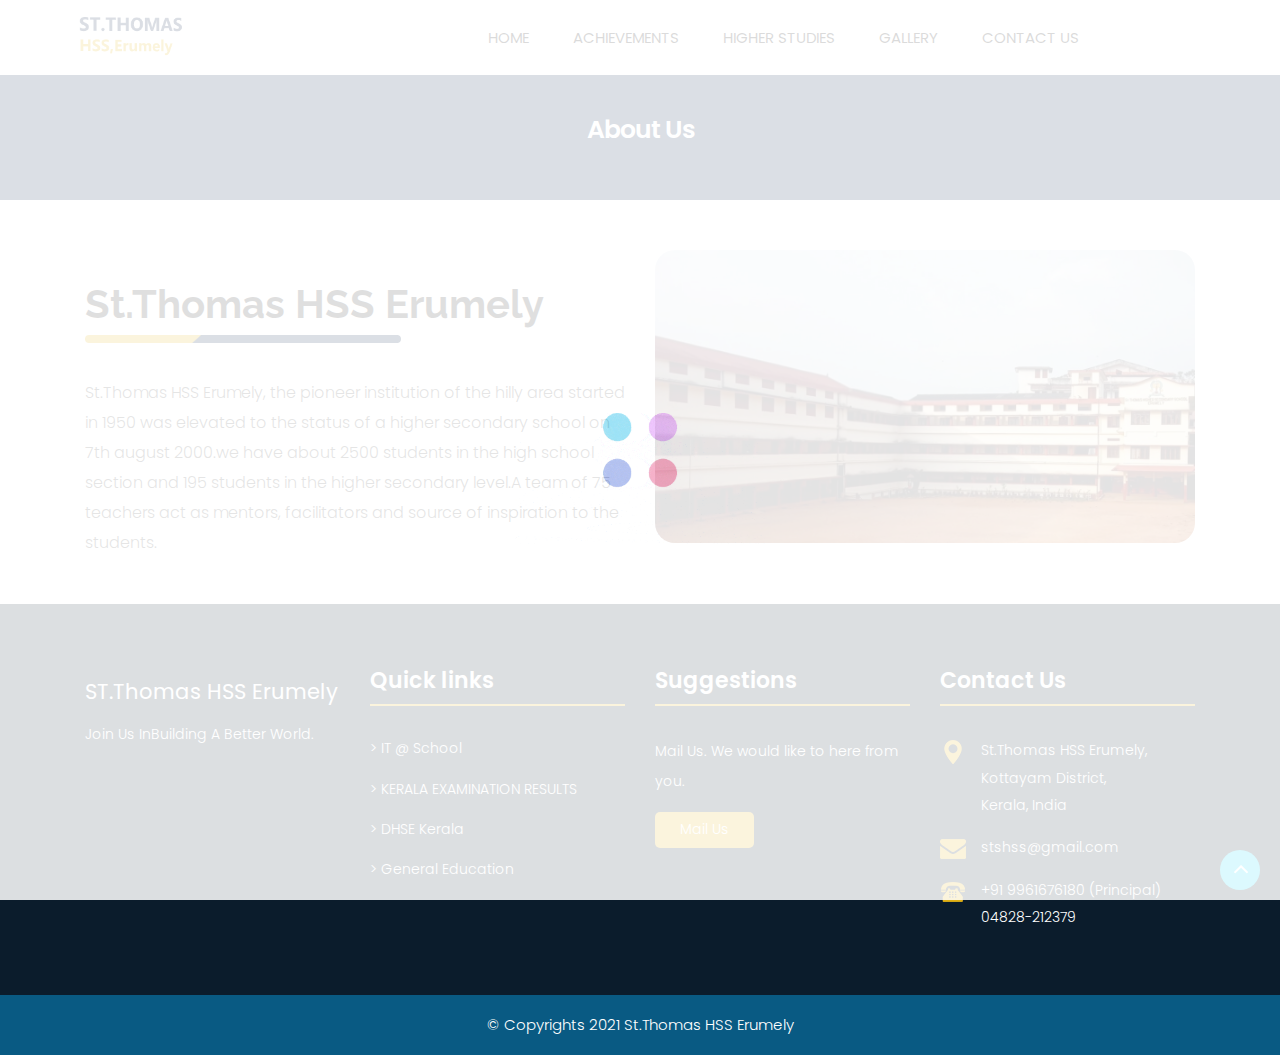
<file: higherstudies.html>
<!DOCTYPE html>
<html lang="en">
<!-- Basic -->

<head>
    <meta charset="utf-8">
    <meta http-equiv="X-UA-Compatible" content="IE=edge">

    <!-- Mobile Metas -->
    <meta name="viewport" content="width=device-width, minimum-scale=1.0, maximum-scale=1.0, user-scalable=no">

    <!-- Site Metas -->
    <title>About US</title>
    <meta name="keywords"
        content="aboutme, about us, about erumely, about us erumely, erumeli about, about us st.thomas hss, about st.thomas hss erumely, about us st.thomas hss erumely, erumely, kanjirapally, kottayam, kerala, india, erumely school, hss, erumely best school, erumeli, hss school, hss school kerala, hss school manimala, hss school kottayam, hss school kanjirapally, hss school mundakkayam, mundakkayam, best school in kerala, best school in kottayam, best school in erumely, best school in mundakkayam, best school in kanjirappally, best hss, best hss erumely, best hss kottayam, best hss kerala, kerala syllabus, plus one, plus two, plus school, plus two school, best hss mundakkayam, best hss kanjirapally, plus one plus two, best erumely, best kottayam, best kerala, best kanjirapally, best mundakkayam, good, good school, good school in, good school in kerala, good hss, good school in erumely, good school in kottayam, good school in kanjirapally, good school in mundakkaym, a plus, hsslive, hss kerala, st. thomas, st. thomas hss, st.thomas hss erumely, sthomashsserumely, sthomas hss erumely, sthss erumely, sabarimala, school near, school near kerala, school near kottayam, school near mundakkayam, school near kanjirappally, the school, the erumely, onam celebration erumely, erumely youtube, erumely facebook, erumely map, erumely google, xmas celebration erumely, 2020 erumely, 2020 school, middle school, high school, higher, higher secondary, higher secondary school, secondary school, html, css, php, java, computer science, biology science, commerce, computer, science, biology, commerce with computer, erumely html, erumely website, school website, school form, forms, improvementl, final exam, erumely school website, st. thomas hss erumely website, sthss erumely website, march exam, march, science programme, program, still model, working model, hss school with computer science, school with computer science, computer science school, hss cs, cs 2020, bio, bio 2020, royal commerce, cs school, cs hss 2020, cs hss kerala, cs hss kottayam, cs hss kanjirappally, cs hss mundakkayam, cs hss erumely, cs available schools in, cs available, cs available schools in kerala, cs available schools in kottayam, cs available schools in karukachal, cs available schools in erumely, cs available schools in kanjirapally, cs available schools in mundakkayam, computer science in, computer science available, computer science available in, commerce with, commerce with cs, commerce  with computer, commerce with kerala, commerce with kottayam, commerce with erumely, commerce with mundakayam, commerce with kanjirapally, commerce with computer in, commerce with computer in kerala, commerce with computer in kottayam, commerce with computer in erumely">
    <!-- KEYWORD FOR META TAG -->

    <meta name="description"
        content="St.Thomas HSS Erumely, the pioneer institution of the hilly area started in 1950 was elevated to the status of a higher secondary school on 7th august 2000.we have about 2500 students in the high school section and 195 students in the higher secondary level.A team of 75 teachers act as mentors, facilitators and source of inspiration to the students.">
    <!-- DESC FOR META TAG -->

    <meta name="author" content="St. Thomas HSS Erumely">

    <!-- Site Icons -->
    <link rel="shortcut icon" href="#" type="image/x-icon" />
    <link rel="apple-touch-icon" href="#" />
    <!-- favicon here -->

    <!-- Bootstrap CSS -->
    <link rel="stylesheet" href="css/bootstrap.min.css?v=1" />
    <!-- Pogo Slider CSS -->
    <link rel="stylesheet" href="css/pogo-slider.min.css?v=1" />
    <!-- Site CSS -->
    <link rel="stylesheet" href="css/style.css?v=2" />
    <!-- Responsive CSS -->
    <link rel="stylesheet" href="css/responsive.css?v=1" />

    <!--[if lt IE 9]>
      <script src="https://oss.maxcdn.com/libs/html5shiv/3.7.0/html5shiv.js"></script>
      <script src="https://oss.maxcdn.com/libs/respond.js/1.4.2/respond.min.js"></script>
    <![endif]-->

</head>

<body id="inner_page" data-spy="scroll" data-target="#navbar-wd" data-offset="98">

    <!-- Loader SW-01-->
    <div id="preloader">
        <div class="loader">
            <img src="images/loader.gif?v=1" alt="loading.." />
        </div>
    </div>
    <!-- end of loader -->

    <!-- Header SW-02-->
    <header class="top-header">
        <nav class="navbar header-nav navbar-expand-lg">
            <div class="container-fluid">
                <!--HEAD IMAGE-->
                <a class="navbar-brand" href="index.html"><img src="images/logo.png?v=1" alt="logo_image"></a>
                <button class="navbar-toggler" type="button" data-toggle="collapse" data-target="#navbar-wd"
                    aria-controls="navbar-wd" aria-expanded="false" aria-label="Toggle navigation">
                    <span></span>
                    <span></span>
                    <span></span>
                </button>
                <div class="collapse navbar-collapse justify-content-end" id="navbar-wd">
                    <ul class="navbar-nav">
                        <!-- MENU -->
                        <li><a class="nav-link" href="/">Home</a></li>
                        <li><a class="nav-link" href="achievements.html">Achievements</a></li>
                        <li><a class="nav-link" href="achievements.html">Higher Studies</a></li>
                        <li><a class="nav-link" href="gallery.html">Gallery</a></li>
                        <li><a class="nav-link" href="contact.html">Contact Us</a></li>
                    </ul>
                </div>
            </div>
        </nav>
    </header>
    <!-- End of header -->

    <!-- section -->

    <section class="inner_banner">
        <div class="container">
            <div class="row">
                <div class="col-12">
                    <div class="full">
                        <h3>About Us</h3>
                    </div>
                </div>
            </div>
        </div>
    </section>

    <!-- end section -->

    <!-- section -->
    <div class="section margin-top_50">
        <div class="container">
            <div class="row">
                <div class="col-md-6 layout_padding_2">
                    <div class="full">
                        <div class="heading_main text_align_left">
                            <h2><span></span>St.Thomas HSS Erumely</h2>
                        </div>
                        <div class="full">
                            <p>St.Thomas HSS Erumely, the pioneer institution of the hilly area started in 1950 was
                                elevated to the status of a higher secondary school on 7th august 2000.we have about
                                2500 students in the high school section and 195 students in the higher secondary
                                level.A team of 75 teachers act as mentors, facilitators and source of inspiration to
                                the students.</p>
                        </div>
                    </div>
                </div>
                <div class="col-md-6">
                    <div class="full">
                        <!-- school image -->
                        <img src="images/banner1.jpeg?v=1" alt="school_image" />
                    </div>
                </div>
            </div>
        </div>
    </div>
    <!-- end section -->
    <!-- Footer SW-10 -->
    <footer class="footer-box">
        <div class="container">
            <div class="row">
                <div class="col-xs-12 col-sm-6 col-md-6 col-lg-3">
                    <div class="footer_blog">
                        <!-- commented code: school logo | removed-->
                        <!--<div class="full margin-bottom_30">
				   <img src="images/footer_logo.png" alt="#" />
				 </div>-->
                        <div class="full white_fonts">
                            <h4>ST.Thomas HSS Erumely</h4>
                            <p>Join Us InBuilding A Better World.</p>
                        </div>
                    </div>
                </div>
                <!-- Quick Links -->
                <div class="col-xs-12 col-sm-6 col-md-6 col-lg-3">
                    <div class="footer_blog footer_menu white_fonts">
                        <h3>Quick links</h3>
                        <ul>
                            <li><a href="http://itschool.gov.in" class="qla" target="_blank">> IT @ School</a></li>
                            <li><a href="http://keralaresults.nic.in/" class="qla" target="_blank">> KERALA EXAMINATION
                                    RESULTS</a></li>
                            <li><a href="http://dhsekerala.gov.in/" class="qla" target="_blank">> DHSE Kerala</a></li>
                            <li><a href="http://education.kerala.gov.in/" class="qla" target="_blank">> General
                                    Education</a></li>
                        </ul>
                    </div>
                </div>
                <!-- Suggestions -->
                <div class="col-xs-12 col-sm-6 col-md-6 col-lg-3">
                    <div class="footer_blog full white_fonts">
                        <h3>Suggestions</h3>
                        <p>Mail Us. We would like to here from you.</p>
                        <div class="newsletter_form">
                            <form>
                                <ul>
                                    <li><button><a href="mailto:stshss@gmail.com">Mail Us</a></button></li>
                                </ul>
                            </form>
                        </div>
                    </div>
                </div>
                <!-- address details -->
                <div class="col-xs-12 col-sm-6 col-md-6 col-lg-3">
                    <div class="footer_blog full white_fonts">
                        <h3>Contact Us</h3>
                        <ul class="full">
                            <li><img src="images/i5.png?v=1"><span><a href="https://goo.gl/maps/D9Ek62x6NstZBcm6A"
                                        target="_blank">St.Thomas
                                        HSS Erumely, Kottayam District,<br>Kerala, India</a></span></li>
                            <li><img src="images/i6.png?v=1"><span><a
                                        href="mailto:stshss@gmail.com">stshss@gmail.com</a></span></li>
                            <li><img src="images/i7.png?v=1"><span><a href="tel:+919961676180">+91 9961676180
                                        (Principal)</a><br><a href="tel:04828-212379">04828-212379</a></span></li>
                        </ul>
                    </div>
                </div>
            </div>
        </div>
    </footer>
    <!-- End Of Footer -->

    <!-- copyrights SW-11 -->
    <div class="footer_bottom">
        <div class="container">
            <div class="row">
                <div class="col-12">
                    <p class="crp">&copy; Copyrights 2021 St.Thomas HSS Erumely</p>
                </div>
            </div>
        </div>
    </div>

    <a href="#" id="scroll-to-top" class="hvr-radial-out"><i class="fa fa-angle-up"></i></a>

    <!-- ALL JS FILES -->
    <script src="js/jquery.min.js?v=1"></script>
    <script src="js/popper.min.js?v=1"></script>
    <script src="js/bootstrap.min.js?v=1"></script>

    <!-- ALL PLUGINS -->
    <script src="js/jquery.magnific-popup.min.js?v=1"></script>
    <!-- pogo slider jq-->
    <script src="js/jquery.pogo-slider.min.js?v=1"></script>
    <!-- slider js-->
    <script src="js/slider-index.js?v=1"></script>
    <!--<script src="js/smoothscroll.js?v=1"></script>-->
    <script src="js/form-validator.min.js?v=1"></script>
    <!--form removed-->
    <!--<script src="js/contact-form-script.js"></script>-->
    <script src="js/isotope.min.js?v=1"></script>
    <script src="js/images-loded.min.js?v=1"></script>
    <script src="js/custom.js?v=1"></script>

    <script>
        /*  counter js */

        (function ($) {
            $.fn.countTo = function (options) {
                options = options || {};

                return $(this).each(function () {
                    // set options for current element
                    var settings = $.extend({}, $.fn.countTo.defaults, {
                        from: $(this).data('from'),
                        to: $(this).data('to'),
                        speed: $(this).data('speed'),
                        refreshInterval: $(this).data('refresh-interval'),
                        decimals: $(this).data('decimals')
                    }, options);

                    // how many times to update the value, and how much to increment the value on each update
                    var loops = Math.ceil(settings.speed / settings.refreshInterval),
                        increment = (settings.to - settings.from) / loops;

                    // references & variables that will change with each update
                    var self = this,
                        $self = $(this),
                        loopCount = 0,
                        value = settings.from,
                        data = $self.data('countTo') || {};

                    $self.data('countTo', data);

                    // if an existing interval can be found, clear it first
                    if (data.interval) {
                        clearInterval(data.interval);
                    }
                    data.interval = setInterval(updateTimer, settings.refreshInterval);

                    // initialize the element with the starting value
                    render(value);

                    function updateTimer() {
                        value += increment;
                        loopCount++;

                        render(value);

                        if (typeof (settings.onUpdate) == 'function') {
                            settings.onUpdate.call(self, value);
                        }

                        if (loopCount >= loops) {
                            // remove the interval
                            $self.removeData('countTo');
                            clearInterval(data.interval);
                            value = settings.to;

                            if (typeof (settings.onComplete) == 'function') {
                                settings.onComplete.call(self, value);
                            }
                        }
                    }

                    function render(value) {
                        var formattedValue = settings.formatter.call(self, value, settings);
                        $self.html(formattedValue);
                    }
                });
            };

            $.fn.countTo.defaults = {
                from: 0,               // the number the element should start at
                to: 0,                 // the number the element should end at
                speed: 1000,           // how long it should take to count between the target numbers
                refreshInterval: 100,  // how often the element should be updated
                decimals: 0,           // the number of decimal places to show
                formatter: formatter,  // handler for formatting the value before rendering
                onUpdate: null,        // callback method for every time the element is updated
                onComplete: null       // callback method for when the element finishes updating
            };

            function formatter(value, settings) {
                return value.toFixed(settings.decimals);
            }
        }(jQuery));

        jQuery(function ($) {
            // custom formatting example
            $('.count-number').data('countToOptions', {
                formatter: function (value, options) {
                    return value.toFixed(options.decimals).replace(/\B(?=(?:\d{3})+(?!\d))/g, ',');
                }
            });

            // start all the timers
            $('.timer').each(count);

            function count(options) {
                var $this = $(this);
                options = $.extend({}, options || {}, $this.data('countToOptions') || {});
                $this.countTo(options);
            }
        });
    </script>
</body>

</html>
</file>
<file: css/style.css>
/*There might be two warning in this css file. just ingore it.
INI ALPA SWALPAM MAKE UP AAVAM
*/

/*IMPORT FONTS*/

@import url('https://fonts.googleapis.com/css?family=Poppins:100,100i,200,200i,300,300i,400,400i,500,500i,600,600i,700,700i,800,800i,900,900i');
@import url('https://fonts.googleapis.com/css?family=Montserrat:100,100i,200,200i,300,300i,400,400i,500,500i,600,600i,700,700i,800,800i');
@import url('https://fonts.googleapis.com/css?family=Great+Vibes');
@import url('https://fonts.googleapis.com/css?family=Raleway:100,100i,200,200i,300,300i,400,400i,500,500i,600,600i,700,700i,800,800i,900,900i');

/*IMPORT FILES*/

@import url(animate.css);
@import url(font-awesome.min.css);
@import url(magnific-popup.css);
@import url(responsiveslides.css);
@import url(timeline.css);
@import url(flaticon.css);

html{
	scroll-behavior: smooth;
}

body {
	color: #666666;
	font-size: 15px;
	font-family: 'Poppins', sans-serif;
	line-height: 1.80857;
	overflow-x: hidden !important;
}

a {
	color: #1f1f1f;
	text-decoration: none !important;
	outline: none !important;
	-webkit-transition: all .3s ease-in-out;
	-moz-transition: all .3s ease-in-out;
	-ms-transition: all .3s ease-in-out;
	-o-transition: all .3s ease-in-out;
	transition: all .3s ease-in-out;
}

h1,h2,h3,h4,h5,h6 {
	letter-spacing: 0;
	font-weight: normal;
	position: relative;
	padding: 0 0 10px 0;
	font-weight: normal;
	line-height: 120% !important;
	color: #1f1f1f;
	margin: 0
}

h1 {
	font-size: 24px
}

h2 {
	font-size: 22px
}

h3 {
	font-size: 18px
}

h4 {
	font-size: 21px;
	color: #07528d;
	margin-top: 25px;
}

h5 {
	font-size: 14px
}

h6 {
	font-size: 13px
}

h1 a,h2 a,h3 a,h4 a,h5 a,h6 a {
	color: #212121;
	text-decoration: none!important;
	opacity: 1
}

h1 a:hover,h2 a:hover,h3 a:hover,h4 a:hover,h5 a:hover,h6 a:hover {
	opacity: .8
}

a {
	color: #1f1f1f;
	text-decoration: none;
	outline: none;
}

.dark_bg {
	background: #000;
}

.padding_left_right {
	padding-left: 30px;
	padding-right: 30px;
}

a, .btn {
	text-decoration: none !important;
	outline: none !important;
	-webkit-transition: all .3s ease-in-out;
	-moz-transition: all .3s ease-in-out;
	-ms-transition: all .3s ease-in-out;
	-o-transition: all .3s ease-in-out;
	transition: all .3s ease-in-out;
}

.btn-custom {
	margin-top: 20px;
	background-color: transparent !important;
	border: 2px solid #ddd;
	padding: 12px 40px;
	font-size: 16px;
}

.lead {
	font-size: 18px;
	line-height: 30px;
	color: #767676;
	margin: 0;
	padding: 0;
}

blockquote {
	margin: 20px 0 20px;
	padding: 30px;
}

ul,li,ol {
	list-style: none;
	margin: 0px;
	padding: 0px;
}

button:focus {
	outline: none;
}

.form-control::-moz-placeholder {
	color: #ffffff;
	opacity: 1;
}


/*LOADER*/

#preloader {
	width: 100%;
	height: 100%;
	top: 0;
	right: 0;
	bottom: 0;
	left: 0;
	z-index: 11000;
	position: fixed;
	display: block;
	display: flex;
	justify-content: center;
	align-items: center;
	background: #fff;
}

.loader {
    display: block;
    flex-wrap: wrap;
    width: 250px;
    height: auto;
    -webkit-transform-style: preserve-3d;
}

.loader img {
    width: 100%;
    height: auto;
}

.box {
	position: absolute;
	top: 0;
	left: 0;
	width: 75px;
	height: 75px;
	background-image: none;
	background-size: auto auto;
	background-image: none;
	-webkit-animation: move 2s ease-in-out infinite both;
	animation: move 2s ease-in-out infinite both;
	animation-delay: 0s;
	animation-delay: 0s;
	animation-delay: 0s;
	background-image: url('../images/gb.png');
	background-size: 100% 100%;
}

.box:nth-child(1) {
	-webkit-animation-delay: -1s;
	animation-delay: -1s;
}

.box:nth-child(2) {
	-webkit-animation-delay: -2s;
	animation-delay: -2s;
}

.box:nth-child(3) {
	-webkit-animation-delay: -3s;
	animation-delay: -3s;
}

@-webkit-keyframes move {
	0%,
	100% {
		-webkit-transform: none;
		transform: none;
	}
	12.5% {
		-webkit-transform: translate(40px, 0);
		transform: translate(40px, 0);
	}
	25% {
		-webkit-transform: translate(80px, 0);
		transform: translate(80px, 0);
	}
	37.5% {
		-webkit-transform: translate(80px, 40px);
		transform: translate(80px, 40px);
	}
	50% {
		-webkit-transform: translate(80px, 40px);
		transform: translate(80px, 40px);
	}
	62.5% {
		-webkit-transform: translate(30px, 60px);
		transform: translate(30px, 60px);
	}
	75% {
		-webkit-transform: translate(0, 80px);
		transform: translate(0, 40px);
	}
	87.5% {
		-webkit-transform: translate(0, 40px);
		transform: translate(0, 40px);
	}
}

@keyframes move {
	0%,
	100% {
		-webkit-transform: none;
		transform: none;
	}
	12.5% {
		-webkit-transform: translate(40px, 0);
		transform: translate(40px, 0);
	}
	25% {
		-webkit-transform: translate(80px, 0);
		transform: translate(80px, 0);
	}
	37.5% {
		-webkit-transform: translate(80px, 40px);
		transform: translate(80px, 40px);
	}
	50% {
		-webkit-transform: translate(80px, 80px);
		transform: translate(80px, 80px);
	}
	62.5% {
		-webkit-transform: translate(40px, 80px);
		transform: translate(40px, 80px);
	}
	75% {
		-webkit-transform: translate(0, 80px);
		transform: translate(0, 80px);
	}
	87.5% {
		-webkit-transform: translate(0, 40px);
		transform: translate(0, 40px);
	}
}

#scroll-to-top {
	width: 40px;
	height: 40px;
	position: fixed;
	bottom: 10px;
	right: 20px;
	display: flex !important;
	justify-content: center;
	font-size: 25px;
	border-radius: 0;
	transition: .2s;
	letter-spacing: 1px;
	text-align: center;
	line-height: 40px;
	color: #ffffff;
	font-weight: 900;
	border-radius: 100%;
}

#scroll-to-top i.fa.fa-angle-up {
    position: relative;
    top: 6px;
    left: 6px;
}

.padding_bottom-0 {
	padding-bottom: 0 !important;
}

/*HEADER*/

.top-header .navbar {
	padding: 5px 0px;
}

.top-header {
    position: absolute;
    top: 0px;
    left: 0px;
    z-index: 20;
    background-position: left;
    background-repeat: no-repeat;
    background-color: #fff;
    background-size: auto 100%;
    width: 90%;
    margin: 0 5%;
}

.top-header .navbar .navbar-collapse ul li a {
	text-transform: uppercase;
	font-size: 15px;
	padding: 7px 20px;
	position: relative;
	font-weight: 400;
	overflow: hidden;
	color: #000;
}

a.navbar-brand {
    left: 0;
    position: relative;
}

a.navbar-brand img {
    height: 55px;
}

/*.top-header .navbar .navbar-collapse ul li a.active {}
grab some chips and just google it.
*/
.top-header .navbar .navbar-collapse ul li a:hover,
.top-header .navbar .navbar-collapse ul li a:focus {
	background: transparent;
	color: #d4a81e;
}

.search_icon.nav-link img {
	width: 25px;
}

.top-header .navbar .navbar-collapse ul li {
	margin: 0 2px;
}

.top-header.fixed-menu {
    width: 100%;
    position: fixed;
    box-shadow: 0px 3px 6px 3px rgba(0, 0, 0, 0.06);
    -webkit-animation-duration: 1s;
    animation-duration: 1s;
    -webkit-animation-fill-mode: both;
    animation-fill-mode: both;
    -webkit-animation-name: fadeInDown;
    animation-name: fadeInDown;
    background: #fff;
    z-index: 20;
    margin: 0;
}

.navbar-toggler {
	border: 2px solid #d4a81e !important;
	border-radius: 0;
	margin: 15px 15px;
	padding: 8px 8px;
	-webkit-transition: all 0.2s linear;
	-moz-transition: all 0.2s linear;
	-o-transition: all 0.2s linear;
	transition: all 0.2s linear;
}

.navbar-toggler span {
	background: #d4a81e;
	display: block;
	width: 22px;
	height: 2px;
	margin: 0 auto;
	margin-top: 0px;
	margin-top: 0px;
	-webkit-border-radius: 1px;
	-moz-border-radius: 1px;
	border-radius: 1px;
	-webkit-transition: all 0.2s linear;
	-moz-transition: all 0.2s linear;
	-o-transition: all 0.2s linear;
	transition: all 0.2s linear;
}

.navbar-toggler span+span {
	margin-top: 5px;
}

.navbar-toggler:hover {
	border: 2px solid #d4a81e;
}

.navbar-toggler:hover span {
	background: #d4a81e;
}

.tab_menu {
    overflow: scroll;
}
.tab_menu ul {
    width: 950px;
}
.full > img {
	width: 100%; 
	border-radius: 20px;
}

.blog_img_popular {
    margin-bottom: 30px;
}
/*SEARCH BUTTON | REMOVED (ennalum irikkatt)*/

.search-box {
	position: absolute;
	top: 0;
	right: 50px;
	height: auto;
	padding: 0;
	margin-top: 17px;
}

.search-box:hover .search-txt {
	width: 240px;
	padding: 0 10px;
}

.top-header #navbar-wd {
	padding-right: 100px;
}

.search-btn {
	float: right;
	width: 41px;
	height: 41px;
	background: transparent;
	display: flex;
	justify-content: center;
	align-items: center;
	background: #111;
}

.search-txt {
	border: none;
	outline: none;
	float: left;
	padding: 0;
	color: #000;
	font-size: 14px;
	line-height: 41px;
	width: 0;
	transition: width 400ms;
	background: #fff;
	padding: 0;
	font-weight: 300;
}

.theme_color {
	color: #d4a81e;
}


/*BANNER*/

.home-slider {
	position: relative;
	height: 540px;
}

.lbox-caption {
	display: table;
	height: 100% !important;
	width: 100% !important;
	left: 0 !important;
}

.lbox-caption {
	position: absolute;
	margin: 0 auto;
	left: 0;
	right: 0;
	z-index: 10;
}

.lbox-details {
	display: table-cell;
	text-align: center;
	vertical-align: middle;
	position: absolute;
	top: 0px;
	left: 0;
	right: 0;
	height: 100%;
	padding: 22% 0%;
}

.lbox-details::before {
	content: "";
	position: absolute;
	top: 0px;
	left: 0px;
	width: 100%;
	height: 100%;
	z-index: 2;
}

.lbox-details h1 {
	font-size: 54px;
	font-family: 'Montserrat', sans-serif;
	color: #ffffff;
	font-weight: 600;
	position: relative;
	z-index: 3;
}

.lbox-details h2 {
	font-size: 48px;
	color: #ffffff;
	font-weight: 300;
	position: relative;
	z-index: 3;
}

.lbox-details p {
	color: #ffffff;
	position: relative;
	z-index: 3;
}

.lbox-details p strong {
	color: #70c6eb;
	font-size: 40px;
	font-family: 'Montserrat', sans-serif;
}

.lbox-details a.btn {
	background: #ffffff;
	padding: 10px 20px;
	font-size: 20px;
	text-transform: capitalize;
	color: #3a4149;
	border-radius: 0px;
	position: relative;
	z-index: 3;
}

.lbox-details a.btn:hover {
	background: #70c6eb;
}

.pogoSlider-nav-btn {
	background: #000;
	visibility: hidden;
}

.pogoSlider-nav-btn--selected {
	background: #d4a81e !important;
	visibility: hidden;
}

.pogoSlider--navBottom .pogoSlider-nav {
    bottom: 75px;
}

.pogoSlider--dirCenterHorizontal .pogoSlider-dir-btn {
	display: none;
}

.img-responsive {
	max-width: 100%;
}

.slide_text h3 {
    font-size: 55px;
    font-weight: 600;
    padding: 0;
    line-height: 45px !important;
    text-align: center;
    color: #fff;
}

.slide_text h3 span {
    font-size: 40px;
}

.slide_text h4 {
    font-size: 30px;
    font-weight: 300;
    margin: 10px 0 0 0;
    padding: 0;
    text-transform: uppercase;
    text-align: center;
    color: #fff;
}

.slide_text p {
    color: #d4a81e;
    font-size: 20px;
    font-weight: 300;
    padding-top: 0;
    line-height: normal;
    margin-bottom: 0;
}

.contact_bt {
    width: 180px;
    height: 50px;
    background: #d4a81e;
    color: #fff;
    float: left;
    line-height: 50px;
    text-align: center;
    font-size: 18px;
    font-weight: 500;
    margin-top: 50px;
    border-radius: 5px;
}

.contact_bt:hover,
.contact_bt:focus {
    color: #fff;
}

.dark_bg .contact_bt {
    margin-top: 30px;
}

.slide_text {
    margin-top: 220px;
    padding-left: 0;
}

.tab_menu {
    width: 100%;
    height: auto;
    background: #fff;
    float: left;
    border-radius: 10px;
    margin-top: -10px;
    position: relative;
    z-index: 9;
    box-shadow: 0px 0 14px 0 rgba(0,0,0,.3);
    overflow: hidden;
    padding-top: 5px;
	padding-bottom: 5px;
	transition: 250ms;
}

/*Written By Adhil | SW-CSS-CUSTOM | AUG 2021 */
.alignptext{
	text-align: justify;
}

.msgBoxSthss{
	position: fixed;
	margin-left: 12px;
	bottom: 5%;
	left: 5%;
	background-color: #cbffff;
	height: auto;
	width: auto;
	z-index: 100;
	border-radius: 12px;
	opacity: 0.8;
	transition: 300ms;
	display: none;
}
.msgBoxSthss-disabled {
	-webkit-animation-name: animateclose;
	-webkit-animation-duration: 1s;
	animation-name: animateclose;
	animation-duration: 1s;
}

@keyframes animateclose {
	0% {
		position: fixed;
		margin-left: 12px;
		bottom: 5%;
		left: 5%;
		background-color: #ffcbcb;
		height: auto;
		width: auto;
		z-index: 100;
		border-radius: 12px;
		opacity: 1;
	}
	100% {
		position: fixed;
		margin-left: 12px;
		bottom: 5%;
		left: -15%;
		background-color: #ffcbcb;
		height: auto;
		width: auto;
		z-index: 100;
		border-radius: 12px;
		opacity: 0;
	}
  }

.msgBoxSthss:hover{
	opacity: 1;
	transform: scale(1.03);
}

.msgBoxSthss:hover > span{
	color: red;
}


.msgBoxSthss span{
	margin-top: 1px;
	margin-left: 5px;
	padding-left: 2px;
	padding-top: 2px;
	padding-right: 2px;
	padding-bottom: 2px;
	color: black;
	font-size: 20px;
	cursor: pointer;
}

.msgBoxSthss h2{
	padding-top: 10px;
	padding-right: 30px;
	font-weight: 600;
}

.msgBoxSthss p{
	padding-right: 10px;
	font-style: italic;
}

#adh1,#adh2,#adh3{
    transition: 250ms;
    border-radius: 12px;
}

#adh1:hover,#adh2:hover,#adh3:hover{
    transform: scale(1.1);
    background-color: rgb(22, 126, 245);
    color: white;
    box-shadow: 0 8px 16px 0 rgba(22, 126, 245, 0.404), 0 12px 40px 0 rgba(22, 126, 245, 0.411);;
}

.sthssmarq{
	transition: 500ms;
}

.sthssmarq span{
	margin-left: 5rem;

}
.sthssmarq:hover{
	color: #006dd3;
}

.contactussthss a{
	transition: 250ms;
}

.contactussthss a:hover{
	color: #00d32e;
}

.contactussthss a:hover::after{
	content: "Call Now";
	color: #00d32e;
	margin-left: 5px;
	font-weight: 600;
}

#candp1,#candp2,#candp3,#candp4,#candp5,#candp6{
	transition: 250ms;
}

#candp1:hover,#candp2:hover,#candp3:hover,#candp4:hover,#candp5:hover,#candp6:hover{
	transform: scale(1.05);
	box-shadow: 0 8px 16px 0 rgba(0, 0, 0, 0.178), 0 12px 40px 0 rgba(0, 0, 0, 0.178);;
}

@media (max-width:629px) {

	.hideonmobile{
		visibility: hidden;
		display: none;
	}
	.hideonpc{
		visibility: visible;
	}
}

.hideonpc{
	visibility: hidden;
	display: none;
}

.tab_menu ul li span {
    font-size: 17px;
    font-weight: 500;
    text-align: center;
    width: 100%;
    float:left;
	/*padding-right: 5px;*/
}

.tab_menu ul li {
	align-self: center;
    width: 10%;
    float: left;
    padding: 25px 0;
    display: flex;
    justify-content: center;
}

span.icon {
    float: left;
    width: 100%;
    text-align: center;
}

span.icon img {
    height: 35px;
}

.tooltip-1 {
	display: inline-block;
	position: relative;
	color: #70c6eb;
	opacity: 1;
}

.tooltip__wave {
	width: 30%;
	height: 20px;
	position: absolute;
	bottom: -10px;
	left: 0;
	right: 0px;
	margin: 0 auto;
	overflow: hidden;
}

.tooltip__wave span {
	position: absolute;
	left: -100%;
	width: 200%;
	height: 100%;
	background: url(../images/wave.svg) repeat-x center center;
	background-size: 50% auto;
}

.about-box {
	padding: 70px 0px;
}

.title-box {
	text-align: center;
	margin-bottom: 30px;
}

.title-box h2 {
	font-size: 75px;
	font-family: 'Great Vibes', cursive;
	color: #e91327;
	font-weight: 400;
	padding: 0;
}

.title-box h2 span {
	color: #70c6eb;
	text-decoration: underline;
}

.about-main-info h2 span {
	color: #70c6eb;
	text-decoration: underline;
}

.about-main-info {
	margin-bottom: 30px;
}

.about-img {
	padding: 30px 0px;
}

.about-img img {
	border-radius: 10px;
}

.about-m ul {
	display: block;
	text-align: center;
	padding-bottom: 30px;
}

.about-m ul li {
	display: inline-block;
	text-align: center;
}

.about-m ul li a {
	background: #528780;
	color: #ffffff;
	width: 38px;
	height: 38px;
	text-align: center;
	line-height: 38px;
	display: block;
	border-radius: 50px;
	margin: 0px 5px;
}

.about-m ul li a:hover {
	background: #333333;
	color: #ffffff;
}

.about-main-info h2 {
	font-size: 45px;
	color: #e91327;
	font-weight: 600;
}

.about-main-info a {
	border-radius: 2px;
	transition: .2s;
	padding: 10px 25px;
	background: #e91327;
	color: #ffffff;
	font-weight: 300;
	font-size: 15px;
	border-radius: 0 15px;
	margin-top: 10px;
}

.about-main-info a:hover {
	color: #ffffff;
}

.about-main-info div.full>img {
	height: 500px;
}

.hvr-radial-out {
    display: inline-block;
    vertical-align: middle;
    -webkit-transform: perspective(1px) translateZ(0);
    transform: perspective(1px) translateZ(0);
    box-shadow: 0 0 1px rgba(0, 0, 0, 0);
    position: relative;
    overflow: hidden;
    background: #08D6F5;
    -webkit-transition-property: color;
    transition-property: color;
    -webkit-transition-duration: 0.1s;
    transition-duration: 0.1s;
    color: #fff;
    float: left;
    width: 165px;
    height: 45px;
    text-align: center;
    line-height: 45px;
    margin-top: 20px;
    font-weight: 600;
	text-indent: -10px;
	border-radius: 40px;
}

.hvr-radial-out:after {
    content: "";
    display: flex;
    width: 25px;
    height: 100px;
    background: #fff;
    position: absolute;
}

.hvr-radial-out::before {
	content: "";
	position: absolute;
	z-index: -1;
	top: 0;
	left: 0;
	right: 0;
	bottom: 0;
	background: #9ef2ffc7;
	border-radius: 40px;
	-webkit-transform: scale(0);
	transform: scale(0);
	-webkit-transition-property: transform;
	transition-property: transform;
	-webkit-transition-duration: 0.2s;
	transition-duration: 0.2s;
	-webkit-transition-timing-function: ease-out;
	transition-timing-function: ease-out;
}

.hvr-radial-out:hover::before,
.hvr-radial-out:focus::before,
.hvr-radial-out:active::before {
	-webkit-transform: scale(2);
	transform: scale(2);
}

a.hvr-radial-out:hover,
a.hvr-radial-out:focus {
	color: rgb(0, 0, 0);
}

a#scroll-to-top::after {
    display: none;
}

.silver_bg .hvr-radial-out:after {
    background: #eee;
}

/*SERVICES*/

.service_blog {
    float: left;
    width: 100%;
    border: solid #555 1px;
    padding: 30px;
    margin-top: 30px;
    transition: ease all 0.2s;
}

.service_blog:hover, .service_blog:focus {
    box-shadow: 0 0 30px 0 rgba(0,0,0,.2);
    transform: scale(1.02);
}

.service_blog h4 {
    font-weight: 600;
    text-transform: uppercase;
    font-size: 18px;
    border-bottom: solid #222 2px;
    color: #222;
    margin-bottom: 15px;
}

.effect-service {
	position: relative;
	height: auto;
	text-align: center;
	cursor: pointer;
	border: 8px solid #eee;
	margin-bottom: 30px;
}

figure.effect-service {
	background: -webkit-linear-gradient(-45deg, #EC65B7 0%, #05E0D8 100%);
	background: linear-gradient(-45deg, #EC65B7 0%, #05E0D8 100%);
}

figure img {
	position: relative;
	display: block;
	min-height: 100%;
	max-width: 100%;
	opacity: 0.8;
}

figure.effect-service img {
	opacity: 0.85;
	-webkit-transition: opacity 0.35s;
	transition: opacity 0.35s;
}

figure figcaption,
.grid figure figcaption>a {
	position: absolute;
	top: 0;
	left: 0;
	width: 100%;
	height: 100%;
}

figure figcaption {
	padding: 10px;
	color: #fff;
	text-transform: capitalize;
	font-size: 1.25em;
	-webkit-backface-visibility: hidden;
	backface-visibility: hidden;
}

figure.effect-service h2 {
	padding: 20px;
	width: 50%;
	height: 50%;
	text-align: left;
	-webkit-transition: -webkit-transform 0.35s;
	transition: transform 0.35s;
	-webkit-transform: translate3d(10px, 10px, 0);
	transform: translate3d(10px, 10px, 0);
}

figure.effect-service h2 {
	background: #e91327;
	padding: 13px;
	width: 94%;
	height: 58px;
	border: 0;
	margin: 0;
	font-weight: 200;
	font-size: 34px;
	color: #ffffff;
	text-align: center;
	font-family: 'Great Vibes', cursive;
}

figure.effect-service p {
	padding: 15px;
	width: 100%;
	height: 80%;
	font-size: 14px;
	border: 2px solid #fff;
	margin: 0;
	font-weight: 300;
	display: none;
}

figure.effect-service p {
	float: right;
	padding: 20px;
	text-align: left;
	opacity: 0;
	-webkit-transition: opacity 0.35s, -webkit-transform 0.35s;
	transition: opacity 0.35s, transform 0.35s;
	-webkit-transform: translate3d(-50%, -50%, 0);
	transform: translate3d(-50%, -50%, 0);
}

figure figcaption>a {
	z-index: 1000;
	text-indent: 200%;
	white-space: nowrap;
	font-size: 0;
	opacity: 0;
}

figure.effect-service:hover img {
	opacity: 0.6;
}

figure.effect-service:hover p {
	opacity: 1;
}

figure.effect-service:hover {
	border: 8px solid #e91327;
}


/*GALLERY*/
#gallery img{
	transition: 400ms;
}

#gallery img:hover{
	opacity: 0.8;
	transform: scale(1.035);
}

.gallery-box {
	padding: 70px 0px 120px;
}

/*.gallery-box ul {}*/

.gallery-box ul li {
	position: relative;
	width: 31.33%;
	margin: 0 1% 20px !important;
	padding: 0px;
	float: left;
	border: none;
	overflow: hidden;
	margin-bottom: 0px;
}

.gallery-box ul li a {
	position: relative;
	display: inline-block;
	border: 4px solid #ffffff;
}

.gallery-box ul li a::before {
	content: "";
	position: absolute;
	background: rgba(233, 19, 39, 0.9);
	width: 100%;
	height: 100%;
	left: 0px;
	top: 100%;
	opacity: 0;
	transition: all 0.3s ease-in-out;
	-webkit-transition: all 0.3s ease-in-out;
	-moz-transition: all 0.3s ease-in-out;
	-o-transition: all 0.3s ease-in-out;
	-moz-transition: all 0.3s ease-in-out;
}

.gallery-box ul li a .overlay {
	background: #70c6eb;
	color: #3a4149;
	font-size: 22px;
	text-align: center;
	width: 38px;
	height: 38px;
	display: inline-block;
	position: absolute;
	left: 50%;
	top: 50%;
	transform: translate(-50%, -50%);
	opacity: 0;
	transition: all 0.3s ease-in-out;
	-webkit-transition: all 0.3s ease-in-out;
	-moz-transition: all 0.3s ease-in-out;
	-o-transition: all 0.3s ease-in-out;
	-moz-transition: all 0.3s ease-in-out;
}

.gallery-box ul li a:hover::before {
	top: 0;
	opacity: 1;
}

.gallery-box ul li a:hover .overlay {
	opacity: 1;
}

.gallery-box ul li a:hover {
	border: 4px solid #e91327;
}

.gallery-box ul li a .overlay {
	background: #fff;
	color: #e91327;
}


/*PropertieS*/

.properties-box {
	padding: 70px 0px;
	background-color: #f2f3f5;
}

.single-team-member {
	position: relative;
	margin-top: 30px;
	border: 10px solid #fff;
	box-shadow: 0 2px 5px rgba(0, 0, 0, .1);
}

.filter-button-group {
	margin-bottom: 30px;
}

.filter-button-group button {
	border-radius: 2px;
	transition: .2s;
	letter-spacing: 1px;
	padding: 10px 18px;
	background: #57cef8;
	color: #ffffff;
	cursor: pointer;
	border: none;
}

.filter-button-group button:hover {
	color: #ffffff;
}

.properties-single {
	margin-bottom: 30px;
	background: #ffffff;
	transition: all 0.5s ease 0s;
}

.fuit {
	position: absolute;
	left: 50%;
	top: 50%;
	transform: translate(-50%, -50%);
	z-index: 100;
}

.fuit a {
	background: #57cef8;
	width: 40px;
	height: 40px;
	line-height: 40px;
	text-align: center;
	display: inline-block;
	color: #ffffff;
}

.for-sal {
	background: #3a4149;
	position: absolute;
	top: 10px;
	right: 10px;
	color: #ffffff;
	border-radius: 2px;
	padding: 5px 10px;
	font-size: 13px;
	z-index: 10;
}

.pro-price {
	background: #57cef8;
	position: absolute;
	bottom: 10px;
	left: 10px;
	color: #ffffff;
	border-radius: 2px;
	padding: 5px 10px;
	font-size: 13px;
	z-index: 10;
}

.properties-img {
	position: relative;
	overflow: hidden;
}

.properties-img img {
	-webkit-transition: all 1.5s;
	-moz-transition: all 1.5s;
	-o-transition: all 1.5s;
	-ms-transition: all 1.5s;
	transition: all 1.5s;
	transition-delay: 0s;
	-webkit-transition-delay: .5s;
	-moz-transition-delay: .5s;
	-o-transition-delay: .5s;
	-ms-transition-delay: .5s;
	transition-delay: .5s;
}

.properties-single:hover .properties-img img {
	-webkit-transform: scale(1.1);
	-moz-transform: scale(1.1);
	-o-transform: scale(1.1);
	-ms-transform: scale(1.1);
	transform: scale(1.1);
}

.hover-box {
	-ms-filter: progid:DXImageTransform.Microsoft.Alpha(Opacity=0);
	filter: alpha(opacity=0);
	opacity: 0;
	position: absolute;
	height: 100%;
	width: 100%;
	background: rgba(0, 0, 0, .5);
	color: #fff;
	-webkit-transition: all .9s ease;
	-moz-transition: all .9s ease;
	-o-transition: all .9s ease;
	-ms-transition: all .9s ease;
	transition: all .9s ease;
	transition-delay: 0s;
	-webkit-transition-delay: .5s;
	-moz-transition-delay: .5s;
	-o-transition-delay: .5s;
	-ms-transition-delay: .5s;
	transition-delay: .5s;
}

.properties-single:hover .hover-box {
	-ms-filter: progid:DXImageTransform.Microsoft.Alpha(Opacity=100);
	filter: alpha(opacity=100);
	opacity: 1;
	top: 0;
}

.properties-dit {
	padding: 15px;
}

.properties-dit h3 {
	font-size: 20px;
}

.properties-dit ul {
	padding: 10px 0px;
}

.properties-dit ul li {
	float: left;
	width: 33.33%;
	font-size: 12px;
	line-height: 30px;
}

.properties-dit ul li i {
	float: right;
	padding: 7px 10px;
	font-size: 15px;
	color: #57cef8;
}

.properties-dit p {
	margin: 0px;
}

.properties-dit p i {
	padding-right: 10px;
}

/*counter (1,2,3...)*/

h2.timer.count-title.count-number {
    color: #f43866;
    font-size: 60px;
    font-weight: 600;
    margin: 0;
    padding: 0;
    line-height: 60px;
}

p.count-text {
    color: #f43866;
    font-size: 22px;
    font-weight: 600;
    line-height: 20px;
    border-bottom: solid #fff 5px;
    padding-bottom: 10px;
    width: 50%;
}

/*TEACHERS | DPRCTD */

.team-box {
	padding: 70px 0px;
}

.team_member_img img {
    border: solid #ece9e2 20px;
    border-radius: 100%;
    width: 300px;
    height: 300px;
}

#team_slider h3 {
    margin-bottom: 10px;
    color: #000;
    font-size: 22px;
    font-weight: 600;
    padding: 0;
    margin-top: 25px;
}

#team_slider p {
    padding: 0 43px;
}

.team_member_img {
    position: relative;
}

.team_member_img .social_icon_team {
    position: absolute;
    top: 19px;
    left: 42px;
    width: 76%;
    height: 87%;
    display: flex;
    justify-content: center;
    align-items: center;
    border-radius: 100%;
    background: rgba(244,56,102,0.7);
	opacity:0;
	transition: ease all 0.2s;
}

.team_member_img:hover .social_icon_team,
.team_member_img:focus .social_icon_team {
	opacity: 1;
}

.our-team {
	text-align: center;
	overflow: hidden;
	position: relative;
	z-index: 1;
}

.our-team:before,
.our-team:after {
	content: "";
	width: 130px;
	height: 150px;
	background: #57cef8;
	position: absolute;
	z-index: -1;
}

.our-team:before {
	bottom: -20px;
	left: 0;
}

.our-team:after {
	top: -20px;
	right: 0;
}

.our-team .pic {
	margin: 8px;
	position: relative;
	border: 3px solid #57cef8;
	transition: all 0.5s ease 0s;
}

.our-team:hover .pic {
	border-color: #3a4149;
}

.our-team .pic:after {
	content: "";
	width: 100%;
	height: 0;
	background: #57cef8;
	position: absolute;
	top: 0;
	left: 0;
	opacity: 0;
	transform-origin: 0 0 0;
	transition: all 0.5s ease 0s;
}

.our-team:hover .pic:after {
	height: 100%;
	opacity: 0.85;
}

.our-team img {
	width: 100%;
	height: auto;
}

.our-team .team-content {
	width: 100%;
	position: absolute;
	top: -50%;
	left: 0;
	transition: all 0.5s ease 0.2s;
}

.our-team:hover .team-content {
	top: 38%;
}

.our-team .title {
	font-size: 18px;
	font-weight: 600;
	color: #fff;
	text-transform: capitalize;
	margin: 0px;
}

.our-team .post {
	font-size: 14px;
	color: #fff;
	line-height: 26px;
	text-transform: capitalize;
}

.our-team .social {
	padding: 0;
	margin: 40px 0 0 0;
	list-style: none;
}

.our-team .social li {
	display: inline-block;
}

.our-team .social li a {
	display: inline-block;
	width: 35px;
	height: 35px;
	line-height: 35px;
	border-radius: 50%;
	border: 1px solid #fff;
	font-size: 18px;
	color: #fff;
	margin: 0 7px;
	transition: all 0.5s ease 0s;
}

.our-team .social li a:hover {
	background: #fff;
	color: #00bed3;
}

@media only screen and (max-width: 990px) {
	.our-team {
		margin-bottom: 30px;
	}
}


/*BLOG*/

.blog-box {
	padding: 70px 0px;
	background-color: #f2f3f5;
}

.blog-inner {
	background: #ffffff;
	text-align: center;
	margin-bottom: 30px;
	border: 10px solid #fff;
	box-shadow: 0 2px 5px rgba(0, 0, 0, .1);
}

.blog-img {
	margin-bottom: 15px;
	overflow: hidden;
}

.blog-img img {
	transition: all 0.9s ease 0s;
}

.blog-inner:hover .blog-img img {
	-moz-transform: scale(1.5) rotate(-10deg);
	-webkit-transform: scale(1.5) rotate(-10deg);
	-ms-transform: scale(1.5) rotate(-10deg);
	-o-transform: scale(1.5) rotate(-10deg);
	transform: scale(1.5) rotate(-10deg);
}

.blog-inner a {
	border-radius: 2px;
	transition: .2s;
	letter-spacing: 1px;
	padding: 10px 18px;
	background: #57cef8;
	color: #ffffff;
}

.blog-inner a:hover {
	color: #ffffff;
}


/*CONTACT*/

.contact-box {
	padding: 70px 0px;
}

.left-contact h2 {
	font-size: 22px;
	font-weight: 500;
	padding-bottom: 30px;
}

.cont-line {
	overflow: hidden;
	margin-bottom: 30px;
}

.icon-b {
	width: 55px;
	height: 55px;
	text-align: center;
	line-height: 55px;
	font-size: 25px;
	margin-right: 15px;
	color: #fff;
	border-radius: 100%;
	background: #d4a81e;
}

.dit-right h4 {
	font-size: 16px;
	color: #3a4149;
	font-weight: 500;
	margin: 0;
	padding: 0;
}

.dit-right p {
	font-size: 14px;
	margin-top: 0;
}

.dit-right a {
	font-size: 14px;
	color: #3a4149;
	font-weight: 300;
	line-height: normal;
}

.dit-right a:hover {
	color: #57cef8;
}

/*.contact-block {}*/

.contact-block .form-group .form-control {
	background: #333;
	height: 48px;
	font-size: 14px;
	border: 0;
	padding: 5px 20px;
	-webkit-box-shadow: none;
	box-shadow: none;
	border-radius: 0;
	font-weight: 200;
	letter-spacing: 0px;
}

.submit-button .btn-common {
	background-color: #d4a81e;
	height: 45px;
	line-height: 45px;
	font-size: 14px;
	font-weight: 400;
	color: #fff;
	padding: 0 20px;
	border: 0;
	outline: 0;
	text-transform: uppercase;
	border-radius: 0px;
	-webkit-transition: all 0.3s;
	-moz-transition: all 0.3s;
	-o-transition: all 0.3s;
	-ms-transition: all 0.3s;
	transition: all 0.3s;
	border-radius: 0;
	opacity: 1;
}

.contact-block .form-group textarea.form-control {
	height: 150px;
	padding-top: 15px;
}

.submit-button .btn-common:hover {
	background-color: #111;
	opacity: 1;
}

.custom-select {
	height: 45px;
	font-size: 16px;
}

select.form-control:not([size]):not([multiple]) {
	height: calc(45px + 2px);
}

.help-block ul li {
	color: red;
}

.footer-box {
    background: #0b1c2c;
    padding: 50px 0;
}

.footer-box .footer-company-name {
	text-align: center;
	margin: 0px;
	color: #333;
	font-size: 13px;
	font-weight: 400;
	padding-top: 2px;
}

.footer-box .footer-company-name a {
	color: #333;
	text-decoration: underline !important;
}

.footer-box .footer-company-name a:hover {
	color: #e91327;
}

.subscribe-box {
	padding: 70px 0px;
	background: #e91327;
}

.subscribe-inner {
	max-width: 500px;
	width: 100%;
	margin: 0 auto;
}

.subscribe-inner h2 {
	font-size: 80px;
	font-weight: 600;
	color: #ffffff;
	font-family: 'Great Vibes', cursive;
	padding: 0;
}

.subscribe-inner p {
	color: #cccccc;
}

.subscribe-inner .form-group .form-control-1 {
	width: 100%;
	padding: 12px 15px;
	border-radius: 0px;
	border: none;
}

.subscribe-inner .form-group button {
	border-radius: 0;
	transition: .2s;
	padding: 10px 18px;
	background: #222;
	color: #ffffff;
	border: none;
	cursor: pointer;
	font-weight: 300;
	letter-spacing: 0.1px;
	border-radius: 0 15px 0 15px;
}

.about-main-info h2 img {
	margin-top: -10px;
}

p {
    margin-top: 5px;
    margin-bottom: 1rem;
    font-size: 16px;
    font-weight: 300;
    line-height: 30px;
    color: #4a4a49;
}

.text_align_center {
	text-align: center;
}

.red_bg {
	background: #e91327;
}

.white_fonts p,
.white_fonts h1,
.white_fonts h2,
.white_fonts h3,
.white_fonts h4,
.white_fonts h5,
.white_fonts h6,
.white_fonts ul,
.white_fonts ul li,
.white_fonts ul li a,
.white_fonts ul i,
.white_fonts .post_info i,
.white_fonts div,
.white_fonts a.read_more {
	color: #fff !important;
}

.red_bg .about-main-info a {
	background: #fff;
	color: #e91327;
}

.testimonial_img {
	text-align: center;
	width: 100%;
	display: flex;
	justify-content: center;
}

.mfp-figure figure .mfp-bottom-bar {
	display: none;
}

#client_slider .carousel-indicators {
	bottom: -45px;
}

#client_slider .carousel-indicators li {
	height: 15px;
	width: 15px;
	border-radius: 100%;
	background: #999;
}

#client_slider .carousel-indicators li.active {
	background: #e91327;
}

.layout_padding {
	padding-top: 75px;
	padding-bottom: 75px;
}

.layout_padding_2 {
	padding-top: 30px;
	padding-bottom: 30px;
}

.heading_main h2 {
    font-size: 40px;
    font-weight: 700;
    padding: 0 0 15px 0;
    margin: 0 0 30px 0;
    font-family: 'Raleway', sans-serif;
    position: relative;
    background-image: url(../images/heading_main_border.png);
    background-position: left bottom;
    background-repeat: no-repeat;
}
/*change log: Adhil | Aug 2021 | refer to SW docs*/
.heading_main h6 {
    font-size: 40px;
    font-weight: 700;
    padding: 0 0 15px 0;
    margin: 0 0 30px 0;
    font-family: 'Raleway', sans-serif;
    position: relative;
    background-image: url(../images/heading_main_border.png);
    background-position: bottom;
    background-repeat: no-repeat;
}

.heading_main h2 span {
	color: #095a83;
}

.heading_main h6 span {
	color: #095a83;
}
.heading_main p.large {
    font-size: 20px;
    color: #605f5f;
    position: relative;
    padding: 0;
    font-weight: 500;
    margin: 0;
}

.heading_main p {
    font-family: 'Raleway', sans-serif;
}

.heading_main p.small_tag {
    color: #000;
    font-size: 18px;
    text-transform: uppercase;
    line-height: normal;
    font-weight: 600;
    margin: 0;
}

.heading_main.text_align_center {
    width: 100%;
    justify-content: center;
    margin-bottom: 20px;
}

.center {
	display: flex;
	justify-content: center;
}

p.section_count {
    font-size: 155px;
    margin: 0 45px 0 0;
    color: #cccac5;
    font-weight: 400;
    line-height: 70px;
}

.padding_0 {
	padding: 0;
}

.full {
	float: left;
	width: 100%;
}

.heading_main {
    float: left;
    display: flex;
}

.theme_bg {
	background: #07528d;
}

h3.small_heading {
	font-size: 35px;
	font-weight: 600;
	line-height: normal;
}

.margin-top_20 {
	margin-top: 20px;
}

.margin-top_30 {
	margin-top: 30px;
}

.margin-top_50 {
	margin-top: 50px;
}

.margin-bottom_30 {
	margin-bottom: 30px;
}

.carousel a.carousel-control-prev {
    background: #22e6d5;
    opacity: .5;
    width: 25px;
    height: 25px;
    top: 40%;
	left: -80px;
	border-radius: 0;
}

.carousel a.carousel-control-next {
	background: #22e6d5;
	opacity: .5;
	width: 25px;
	height: 25px;
	top: 40%;
	right: -80px;
	border-radius: 0;
}

#demo {
	margin-bottom: 20px;
	margin-top:  20px;
	height: 700px; /*increase this to avoid bumping by slider whenever ncsry |refer to SW docs */
}

#nsL h2, #sgL h2, #apL h2, #cgL h2, #ecL h2, #scL h2{
	margin: 0;
    font-size: 50px;
    font-weight: 600;
    letter-spacing: 2px;
    line-height: 110px !important;
	color: rgb(0, 0, 0);
	text-align: center;
}


ul.social_icon li a {
    width: 35px;
    height: 35px;
    background: #fff;
    float: left;
    border-radius: 100%;
    text-align: center;
    font-size: 16px;
}

ul.social_icon li i {
	color: #000 !important;
	line-height: 35px;
}

ul.social_icon li {
	float: left;
	margin: 0 5px;
}

.inner_page .top-header {

    position: relative;

}

.inner_page .inner_page_header {

    background: #1f1f1f;
    padding: 40px 0;

}

.inner_page .inner_page_header h3 {

    color: #fff;
    margin: 0;
    padding: 0;
    font-size: 25px;
    font-weight: 700;
    text-transform: uppercase;

}

.footer_bottom {
    background: #095a83;
    padding: 15px 0;
}

.footer_bottom p.crp {
    float: left;
    margin: 0;
    color: #fff;
    font-size: 15px;
    width: 100%;
    text-align: center;
}

.footer_menu ul {
    list-style: none;
    width: 100%;
    float: left;
}

.footer_blog li a {
    font-size: 14px;
    font-weight: 300 !important;
    color: #acaba9 !important;
}

.recent_post_footer p {
    color: #acaba9 !important;
    font-size: 13px;
}

.footer_blog h3 {
    margin-bottom: 10px;
}

.newsletter_form input {

    padding: 5px 10px;
    font-size: 14px;
    border: none;
    border-radius: 5px;
    margin-bottom: 10px;
    width: 100%;

}

.newsletter_form button {
    background: #e0af14;
    color: #fff;
    border: none;
    font-size: 14px;
    font-weight: 600;
    padding: 5px 25px;
    border-radius: 5px;
    cursor: pointer;
}

.footer_blog h3 {
    margin-bottom: 10px;
    font-size: 22px;
    color: #fff;
    border-bottom: solid #e0af14 2px;
    font-weight: 600;
    margin-top: 14px;
    float: right;
    width: 100%;
    margin-bottom: 30px;
}

footer.footer-box p {
    font-size: 14px;
}

.footer_blog {
    float: left;
    width: 100%;
}

.footer_blog ul li {
    display: flex;
}

.footer_blog ul li img {
    width: 26px;
    height: 26px;
    margin-right: 15px;
    position: relative;
    top: 3px;
}

.footer_blog ul li {
    margin-bottom: 15px;
}

ul.bottom_menu li a {
	color: #8d8d8c;
}

ul.bottom_menu li {
	float: left;
	font-size: 14px;
	font-weight: 300;
	margin-left: 20px;
}

#inner_page header.top-header {
    position: relative !important;
}

.bottom_menu {
	float: right;
}

.innerpage_banner {
	background-color: #f9f9f9;
	min-height: 150px;
	text-align: center;
	background-image: url("../images/slider-01.jpg");
	background-size: cover;
	background-position: center center;
}

.innerpage_banner h2 {
	margin: 55px 0 0;
	padding: 0;
	font-size: 30px;
	text-align: left;
	font-weight: 500;
	position: relative;
}

section.inner_banner {
    min-height: 125px;
    background: #002147;
}

section.inner_banner h3 {
    margin: 0;
    font-size: 25px;
    font-weight: 600;
    letter-spacing: -1px;
    text-align: center;
    line-height: 110px !important;
    padding: 0;
	color: #fff;
}

#demo .img-responsive {
	width: 100%;
}

.top-header.fixed-menu .search-btn {
	background: #111;
}

.top-header.fixed-menu .search-btn img {
    width: 25px;
}

.top-header.fixed-menu .search-box:hover .search-txt {
	width: 240px;
	padding: 0 10px;
	border: solid #000 1px;
	height: 41px;
}

.top-header.fixed-menu ul li:hover a,
.top-header.fixed-menu ul li:focus a {
	color: #0892fd !important;
}

.blog_img_popular h4 {
    width: 86%;
    background: #fff;
    margin: 0 7%;
    padding: 0;
    color: #095a83;
    text-align: center;
    font-size: 20px;
    min-height: 70px;
    line-height: 70px !important;
    box-shadow: 0 0 25px 0 rgba(0,0,0,.2);
    margin-top: -35px;
	border-radius: 12px;
	transition: 250ms;
}

.blog_img_popular h4:hover {
transform: scale(1.1);
}

.blog_img_popular p {
    color: #000;
    text-align: center;
    font-size: 18px;
    width: 86%;
    margin: 0 7%;
    line-height: 24px;
    margin-top: 25px;
}

.silver_bg {
	background: #eee;
}

.text_align_right {
	text-align: right;
}

.float-right_img img {
    float: right;
}

/*CONTACT*/

.contact_form input {
    width: 100%;
    margin: 15px 0;
    min-height: 60px;
    border: none;
    background: #fff;
    font-size: 17px;
    color: #676767;
	padding: 0px 25px;
	border-radius: 10px;
}

.contact_form textarea {
	width: 100%;
    margin: 15px 0;
    min-height: 60px;
    border: none;
    background: #fff;
    font-size: 17px;
    color: #676767;
    padding: 25px;
	min-height:120px;
	border-radius: 10px;
}

.contact_form button {
	background-image: linear-gradient(rgb(192, 255, 229), rgb(70, 223, 39));
    border: none;
    color: rgb(0, 0, 0);
    width: 200px;
    height: 65px;
    text-transform: uppercase;
    font-size: 21px;
    padding: 0;
    font-weight: 500;
    cursor: pointer;
	transition: ease all 0.5s;
	border-radius: 20px;
}

.contact_form button:hover,
.contact_form button:focus {
	background: rgb(33, 236, 26);
	color: #ffffff;
}
/*
	CREDITS: 
	Team Webbio 2021
	"Made With Love"

	SPECIAL THANKS:
		Sen Sir (principal)
		Dominic Sir
		Jeena Tr
		Arun Sir
		Nisha Tr
		Jeswin George
		Adhil Salim
S
*/
</file>
<file: css/responsive.css>
/* only small desktops */
/* tablets */
 @media (min-width: 992px) and (max-width: 1190px) {
     .countdown{
         height: 285px;
    }
     .top-header .navbar .navbar-collapse ul li a{
         font-size: 14px;
    }
     .lbox-details h2{
         font-size: 26px;
    }
     .contact_bt {
         margin-top: 25px;
    }
     .slide_text {
         margin-top: 70px;
    }
	.social_icon {
    margin-bottom: 30px;
}
.top-header .navbar .navbar-collapse ul li a {
padding: 7px 15px;
}

.team_member_img .social_icon_team {
    top: 0;
    left: 0;
    width: 300px;
    height: 100%;
}

a.navbar-brand img {
    height: 33px;
}

.search-box {
    position: absolute;
    top: 0;
    right: 30px;
    height: auto;
    padding: 0;
    margin-top: 8px;
}

}
/* only small tablets */
 @media (min-width: 768px) and (max-width: 991px) {
     .top-header .navbar .navbar-collapse ul li a{
         padding: 5px 15px;
    }
     .about-img{
         margin-bottom: 30px;
         margin-top: 30px;
    }
     .gallery-box ul li{
         width: 33.33%;
    }
     .top-header{
         position: relative;
    }
     .lbox-details{
         display: block;
         position: relative;
         width: 100%;
    }
     .countdown #timer div#days, .countdown #timer div#hours, .countdown #timer div#minutes, .countdown #timer div#seconds{
         position: inherit;
         margin: 12px 0px;
    }
     .lbox-details::before{
         background: rgba(0,0,0,0.9);
    }
     .countdown{
         height: 188px;
         border-radius: 0px;
    }
     .countdown #timer div{
         width: 23%;
         font-size: 24px;
    }
     figure.effect-service h2{
         font-size: 12px;
    }
     .top-header {
         background-image: none;
         background-color: #fff;
    }
     .search-box {
         top: 1px;
         right: 75px;
    }
     .search-btn {
         background: #111;
    }
     .search-box:hover .search-txt {
         width: 240px;
         padding: 0 10px;
         border: solid #000 1px;
         height: 41px;
    }
     .top-header .navbar .navbar-collapse ul li a:hover, .top-header .navbar .navbar-collapse ul li a:focus {
         color: #0892fd;
    }
     .slide_text p {
         display: none;
    }
     .contact_bt {
         margin-top: 10px;
    }
     .slide_text {
         margin-top: 60px;
    }
     .section.layout_padding h4 {
         text-align: left;
    }
	#demo .img-responsive {
       width: 100%;
       margin-bottom: 30px;
    }
	.carousel a.carousel-control-prev {
      left: 20px;
    }
	.carousel a.carousel-control-next {
      right: 20px;
    }
	.team_member_img img {

    border: solid #ece9e2 10px;
    border-radius: 100%;
    width: 210px;
    height: 210px;

}
.team_member_img .social_icon_team {
    top: 0;
    left: 0;
    width: 100%;
    height: 100%;
}

#team_slider p {
    padding: 0;
}

.social_icon {
    margin-bottom: 30px;
}

.heading_main h2{
    font-size: 35px;
}

	.top-header #navbar-wd {
         padding-right: 0;
    }
     footer.footer-box p {
         margin-top: 5px;
         font-size: 13px;
    }
	.tab_menu {
    overflow-y: hidden !important;
    padding: 0 30px;
}

.blog_img_popular h4 {
	text-align: center;
    font-size: 13px;
    min-height: 55px;
    line-height: 55px !important;
 
}

}
/* mobile or only mobile */
 @media (max-width: 767px) {

    .msgBoxSthss{
        display: none;
    }

    #nsL h2, #sgL h2, #apL h2, #cgL h2, #ecL h2, #scL h2{
        font-size: 25px;
    }
    

    #demo {
        height: 1000px; /*increase this to avoid bumping by slider whenever ncsry |refer to SW docs */
    }

     .navbar-brand{
         margin-left: 10px;
         margin-right: 10px;
    }
     .top-header .navbar .navbar-collapse ul li a{
         padding: 5px 15px;
    }
     .lbox-details h1{
         font-size: 24px;
    }
     .lbox-details h2{
         font-size: 18px;
    }
     .lbox-details p strong{
         font-size: 20px;
    }
     .lbox-details a.btn{
         display: none;
    }
     .title-box h2{
         font-size: 38px;
    }
     .about-main-info h2{
         font-size: 24px;
    }
     .about-img{
         margin-bottom: 30px;
    }
     .main-timeline-box .separline::before{
         left: 15px !important;
    }
     .main-timeline-box .iconBackground{
         left: 15px !important;
    }
     .main-timeline-box .timeline-text-content{
         margin-left: 0px;
    }
     .main-timeline-box .reverse .timeline-text-content{
         margin-right: 0px;
    }
     .main-timeline-box .time-line-date-content{
         margin-right: 0px;
    }
     .main-timeline-box .time-line-date-content p{
         float: left;
    }
     .main-timeline-box .timeline-element{
         padding: 0px 15px;
    }
     .gallery-box ul li {
         width: 48%;
    }
     .top-header{
         position: relative;
    }
	.top-header {
    width: 100%;
    margin: 0;
}

a.navbar-brand img {
    height: auto;
    max-height: 20%;
    max-width: 40%;
}

.tab_menu {
    overflow-x: scroll !important;
}

.tab_menu {
  padding: 0 0px;
}

	p.section_count {
		display: none;
	}
     .lbox-details{
         position: relative;
         width: 100%;
         padding: 5% 0%;
    }
     .about-m{
         margin-top: 30px;
    }
     .countdown #timer div#days, .countdown #timer div#hours, .countdown #timer div#minutes, .countdown #timer div#seconds{
         position: inherit;
         margin: 12px 0px;
    }
     .lbox-details::before{
         background: rgba(0,0,0,0.9);
    }
     .countdown{
         height: 188px;
         border-radius: 0px;
    }
     .countdown #timer div{
         width: 23%;
         font-size: 24px;
    }
     .about-m{
         margin-bottom: 30px;
    }
     .timeLine .row .item{
         margin-bottom: 30px;
    }
     .filter-button-group button{
         margin-bottom: 5px;
    }
     .navbar-brand img {
         width: 210px;
    }
     .top-header {
         background-image: none;
         background-color: #ecedef;
    }
     .about-main-info div.full > img {
         height: auto;
         margin-bottom: 20px;
    }
     .search-box {
         position: absolute;
         top: 0;
         right: 50px;
         height: auto;
         padding: 0;
         margin-top: 29px;
         display: none;
    }
     a.navbar-brand {
         left: 0;
         position: relative;
    }
     .slide_text {
         margin-top: 10%;
		 display:none;
    }
     .slide_text h3 {
         font-size: 20px;
    }
     .slide_text h4 {
         font-size: 16px;
         margin: -20px 0;
    }
     .slide_text p {
         display: none;
    }
     .contact_bt {
         width: 90px;
         height: 35px;
         background: #07528d;
         color: #fff;
         float: left;
         line-height: 36px;
         text-align: center;
         font-size: 14px;
         font-weight: 300;
         margin-top: 5px;
    }
     .top-header #navbar-wd {
         padding-right: 0;
    }
     .heading_main {
         float: left;
         width: 100%;
    }
     .heading_main p.large {
         display: none;
    }
     h3.small_heading {
         font-size: 20px;
         font-weight: 600;
         line-height: normal;
         margin-top: 25px;
    }
     #demo .img-responsive {
         margin: 10px 0;
         width: 100%;
    }
	.team_member_img img {

    border: solid #ece9e2 20px;
    border-radius: 100%;
    width: 280px;
    height: 280px;

}
.team_member_img.text_align_center {

    width: 280px;
    margin: 0 auto;
    display: flex;
    justify-content: center;
    float: none;

}

.bottom_menu {

    float: right;
    width: 100%;
    justify-content: center;
    display: flex;

}

.carousel a.carousel-control-prev {
    left: 20px;
}

.carousel a.carousel-control-next {
    right: 20px;
}

.footer_blog {
    margin-top: 25px;
}
	.team_member_img .social_icon_team {

    position: absolute;
    top: 0;
    left: 0;
    width: 280px;
    height: 280px;
    display: flex;
    justify-content: center;
    align-items: center;
    border-radius: 100%;
    background: rgba(244,56,102,0.7);
    opacity: 0;
    transition: ease all 0.2s;

}
     .footer_bottom p.crp {
         float: left;
         width: 100%;
         text-align: center;
    }
    
	.heading_main h2, .heading_main h6 {
         font-size: 25px;
    }
	
	.newsletter_form input {
         width: 100%;
    }

}
</file>
<file: css/pogo-slider.min.css>
.pogoSlider-dir-btn:focus,
.pogoSlider-nav-btn:focus {
	outline: 0
}

.pogoSlider {
	width: 100%;
	height: 0;
	padding-bottom: 50% !important;
	position: relative;
	overflow: hidden
}

#column-left .pogoSlider,
#column-right .pogoSlider,
#content .pogoSlider {
	margin-bottom: 20px
}

.pogoSlider--banner .pogoSlider-slide {
	ms-filter: "progid:DXImageTransform.Microsoft.Alpha(Opacity=100)";
	filter: alpha(opacity=100);
	opacity: 1
}

.pogoSlider-slide {
	width: 100%;
	height: 100%;
	position: absolute;
	background-size: cover;
	-ms-filter: "progid:DXImageTransform.Microsoft.Alpha(Opacity=0)";
	filter: alpha(opacity=0);
	opacity: 0;
	-webkit-perspective: 1300px;
	perspective: 1300px;
	overflow: hidden
}

.pogoSlider-loading {
	position: absolute;
	top: 0;
	left: 0;
	width: 100%;
	height: 100%;
	background: #eaeaea;
	z-index: 11
}

.pogoSlider-loading-icon {
	position: absolute;
	top: 50%;
	margin-top: -18px;
	left: 50%;
	margin-left: -18px;
	width: 36px;
	height: 36px;
	background-image: url([data-uri])
}

.pogoSlider-slide-element {
	-webkit-animation-fill-mode: both;
	animation-fill-mode: both
}

.m-pogoSlider .pogoSlider-slide-element {
	position: absolute;
	margin: 0;
	box-sizing: border-box
}

.pogoSlider-progressBar {
	position: absolute;
	width: 100%;
	height: 5px;
	top: 0;
	left: 0;
	background: #fff;
	-ms-filter: "progid:DXImageTransform.Microsoft.Alpha(Opacity=20)";
	filter: alpha(opacity=20);
	background: rgba(255, 255, 255, .2);
	z-index: 6
}

.pogoSlider-progressBar-duration {
	position: absolute;
	height: 100%;
	left: 0;
	width: 0;
	background: #fff;
	-ms-filter: "progid:DXImageTransform.Microsoft.Alpha(Opacity=40)";
	filter: alpha(opacity=40);
	background: rgba(255, 255, 255, .4)
}

.pogoSlider-dir-btn {
	position: absolute;
	z-index: 10;
	background: 0 0;
	width: 20px;
	height: 20px;
	border-color: #eaeaea;
	border-color: rgba(255, 255, 255, .7);
	border-style: solid;
	-webkit-transform: rotate(45deg);
	-ms-transform: rotate(45deg);
	transform: rotate(45deg);
	cursor: pointer
}

.pogoSlider-dir-btn:hover {
	border-color: #fff
}

.pogoSlider--dirBottomLeft .pogoSlider-dir-btn--prev,
.pogoSlider--dirBottomRight .pogoSlider-dir-btn--prev,
.pogoSlider--dirCenterHorizontal .pogoSlider-dir-btn--prev,
.pogoSlider--dirTopLeft .pogoSlider-dir-btn--prev,
.pogoSlider--dirTopRight .pogoSlider-dir-btn--prev {
	border-width: 0 0 3px 3px
}

.pogoSlider--dirBottomLeft .pogoSlider-dir-btn--next,
.pogoSlider--dirBottomRight .pogoSlider-dir-btn--next,
.pogoSlider--dirCenterHorizontal .pogoSlider-dir-btn--next,
.pogoSlider--dirTopLeft .pogoSlider-dir-btn--next,
.pogoSlider--dirTopRight .pogoSlider-dir-btn--next {
	border-width: 3px 3px 0 0
}

.pogoSlider--dirCenterVertical .pogoSlider-dir-btn--next {
	border-width: 3px 0 0 3px
}

.pogoSlider--dirCenterVertical .pogoSlider-dir-btn--prev {
	border-width: 0 3px 3px 0
}

.pogoSlider--dirCenterVertical .pogoSlider-dir-btn--next,
.pogoSlider--dirTopLeft .pogoSlider-dir-btn,
.pogoSlider--dirTopRight .pogoSlider-dir-btn {
	top: 14px
}

.pogoSlider--dirBottomLeft .pogoSlider-dir-btn--prev,
.pogoSlider--dirCenterHorizontal .pogoSlider-dir-btn--prev,
.pogoSlider--dirTopLeft .pogoSlider-dir-btn--prev {
	left: 14px
}

.pogoSlider--dirBottomLeft .pogoSlider-dir-btn--next,
.pogoSlider--dirTopLeft .pogoSlider-dir-btn--next {
	left: 50px
}

.pogoSlider--dirBottomRight .pogoSlider-dir-btn--prev,
.pogoSlider--dirTopRight .pogoSlider-dir-btn--prev {
	right: 50px
}

.pogoSlider--dirBottomRight .pogoSlider-dir-btn--next,
.pogoSlider--dirCenterHorizontal .pogoSlider-dir-btn--next,
.pogoSlider--dirTopRight .pogoSlider-dir-btn--next {
	right: 14px
}

.pogoSlider--dirBottomLeft .pogoSlider-dir-btn,
.pogoSlider--dirBottomRight .pogoSlider-dir-btn,
.pogoSlider--dirCenterVertical .pogoSlider-dir-btn--prev {
	bottom: 14px
}

.pogoSlider--dirCenterVertical .pogoSlider-dir-btn {
	left: 50%;
	margin-left: -10px
}

.pogoSlider--dirCenterHorizontal .pogoSlider-dir-btn {
	top: 50%;
	margin-top: -10px
}

.pogoSlider-nav {
	position: absolute;
	padding: 0;
	margin: 0;
	z-index: 10
}

.pogoSlider--navBottom .pogoSlider-nav,
.pogoSlider--navTop .pogoSlider-nav {
	left: 50%;
	-webkit-transform: translateX(-50%);
	-ms-transform: translateX(-50%);
	transform: translateX(-50%)
}

.pogoSlider--navTop .pogoSlider-nav {
	top: 10px
}

.pogoSlider--navBottom .pogoSlider-nav {
	bottom: 10px
}

.pogoSlider--navBottom .pogoSlider-nav li,
.pogoSlider--navTop .pogoSlider-nav li {
	display: inline;
	margin: 0 6px
}

.pogoSlider--navLeft .pogoSlider-nav,
.pogoSlider--navRight .pogoSlider-nav {
	top: 50%;
	-webkit-transform: translateY(-50%);
	-ms-transform: translateY(-50%);
	transform: translateY(-50%)
}

.pogoSlider--navLeft .pogoSlider-nav {
	left: 10px
}

.pogoSlider--navRight .pogoSlider-nav {
	right: 10px
}

.pogoSlider--navLeft .pogoSlider-nav li,
.pogoSlider--navRight .pogoSlider-nav li {
	display: block;
	margin: 6px 0
}

.pogoSlider-nav-btn {
	background: #ccc;
	background: rgba(255, 255, 255, .5);
	border: none;
	border-radius: 10px;
	width: 40px;
	height: 10px;
	box-shadow: 0 1px 1px rgba(0, 0, 0, .1);
	cursor: pointer
}

.pogoSlider-nav-btn--selected {
	background: #fff;
	box-shadow: 0 1px 1px rgba(0, 0, 0, .3)
}

.pogoSlider-slide-slice {
	overflow: hidden;
	position: absolute;
	background-size: cover
}

.pogoSlider-slide-slice-inner {
	position: absolute;
	overflow: hidden
}

.pogoSlider-animation-slideDownIn {
	-webkit-animation-name: slideDownIn;
	animation-name: slideDownIn
}

@-webkit-keyframes slideDownIn {
	0% {
		-webkit-transform: translateY(-50px);
		transform: translateY(-50px);
		opacity: 0
	}
	100% {
		-webkit-transform: translateY(0);
		transform: translateY(0);
		opacity: 1
	}
}

@keyframes slideDownIn {
	0% {
		-webkit-transform: translateY(-50px);
		transform: translateY(-50px);
		opacity: 0
	}
	100% {
		-webkit-transform: translateY(0);
		transform: translateY(0);
		opacity: 1
	}
}

.pogoSlider-animation-slideDownOut {
	-webkit-animation-name: slideDownOut;
	animation-name: slideDownOut
}

@-webkit-keyframes slideDownOut {
	0% {
		-webkit-transform: translateY(0);
		transform: translateY(0);
		opacity: 1
	}
	100% {
		-webkit-transform: translateY(50px);
		transform: translateY(50px);
		opacity: 0
	}
}

@keyframes slideDownOut {
	0% {
		-webkit-transform: translateY(0);
		transform: translateY(0);
		opacity: 1
	}
	100% {
		-webkit-transform: translateY(50px);
		transform: translateY(50px);
		opacity: 0
	}
}

.pogoSlider-animation-slideUpIn {
	-webkit-animation-name: slideUpIn;
	animation-name: slideUpIn
}

@-webkit-keyframes slideUpIn {
	0% {
		-webkit-transform: translateY(50px);
		transform: translateY(50px);
		opacity: 0
	}
	100% {
		-webkit-transform: translateY(0);
		transform: translateY(0);
		opacity: 1
	}
}

@keyframes slideUpIn {
	0% {
		-webkit-transform: translateY(50px);
		transform: translateY(50px);
		opacity: 0
	}
	100% {
		-webkit-transform: translateY(0);
		transform: translateY(0);
		opacity: 1
	}
}

.pogoSlider-animation-slideUpOut {
	-webkit-animation-name: slideUpOut;
	animation-name: slideUpOut
}

@-webkit-keyframes slideUpOut {
	0% {
		-webkit-transform: translateY(0);
		transform: translateY(0);
		opacity: 1
	}
	100% {
		-webkit-transform: translateY(50px);
		transform: translateY(50px);
		opacity: 0
	}
}

@keyframes slideUpOut {
	0% {
		-webkit-transform: translateY(0);
		transform: translateY(0);
		opacity: 1
	}
	100% {
		-webkit-transform: translateY(50px);
		transform: translateY(50px);
		opacity: 0
	}
}

.pogoSlider-animation-slideRightIn {
	-webkit-animation-name: slideRightIn;
	animation-name: slideRightIn
}

.pogoSlider-animation-slideRightOut {
	-webkit-animation-name: slideRightOut;
	animation-name: slideRightOut
}

@-webkit-keyframes slideRightIn {
	0% {
		-webkit-transform: translateX(-50px);
		transform: translateX(-50px);
		opacity: 0
	}
	100% {
		-webkit-transform: translateX(0);
		transform: translateX(0);
		opacity: 1
	}
}

@keyframes slideRightIn {
	0% {
		-webkit-transform: translateX(-50px);
		transform: translateX(-50px);
		opacity: 0
	}
	100% {
		-webkit-transform: translateX(0);
		transform: translateX(0);
		opacity: 1
	}
}

@-webkit-keyframes slideRightOut {
	0% {
		-webkit-transform: translateX(0);
		transform: translateX(0);
		opacity: 1
	}
	100% {
		-webkit-transform: translateX(50px);
		transform: translateX(50px);
		opacity: 0
	}
}

@keyframes slideRightOut {
	0% {
		-webkit-transform: translateX(0);
		transform: translateX(0);
		opacity: 1
	}
	100% {
		-webkit-transform: translateX(50px);
		transform: translateX(50px);
		opacity: 0
	}
}

.pogoSlider-animation-slideLeftIn {
	-webkit-animation-name: slideLeftIn;
	animation-name: slideLeftIn
}

.pogoSlider-animation-slideLeftOut {
	-webkit-animation-name: slideLeftOut;
	animation-name: slideLeftOut
}

@-webkit-keyframes slideLeftIn {
	0% {
		-webkit-transform: translateX(50px);
		transform: translateX(50px);
		opacity: 0
	}
	100% {
		-webkit-transform: translateX(0);
		transform: translateX(0);
		opacity: 1
	}
}

@keyframes slideLeftIn {
	0% {
		-webkit-transform: translateX(50px);
		transform: translateX(50px);
		opacity: 0
	}
	100% {
		-webkit-transform: translateX(0);
		transform: translateX(0);
		opacity: 1
	}
}

@-webkit-keyframes slideLeftOut {
	0% {
		-webkit-transform: translateX(0);
		transform: translateX(0);
		opacity: 1
	}
	100% {
		-webkit-transform: translateX(-50px);
		transform: translateX(-50px);
		opacity: 0
	}
}

@keyframes slideLeftOut {
	0% {
		-webkit-transform: translateX(0);
		transform: translateX(0);
		opacity: 1
	}
	100% {
		-webkit-transform: translateX(-50px);
		transform: translateX(-50px);
		opacity: 0
	}
}

.pogoSlider-animation-expandIn {
	-webkit-animation-name: expandIn;
	animation-name: expandIn
}

.pogoSlider-animation-expandOut {
	-webkit-animation-name: expandOut;
	animation-name: expandOut
}

@-webkit-keyframes expandIn {
	0% {
		-webkit-transform: scale(.7);
		transform: scale(.7);
		opacity: 0
	}
	100% {
		-webkit-transform: scale(1);
		transform: scale(1);
		opacity: 1
	}
}

@keyframes expandIn {
	0% {
		-webkit-transform: scale(.7);
		transform: scale(.7);
		opacity: 0
	}
	100% {
		-webkit-transform: scale(1);
		transform: scale(1);
		opacity: 1
	}
}

@-webkit-keyframes expandOut {
	0% {
		-webkit-transform: scale(1);
		transform: scale(1);
		opacity: 1
	}
	100% {
		-webkit-transform: scale(1.5);
		transform: scale(1.5);
		opacity: 0
	}
}

@keyframes expandOut {
	0% {
		-webkit-transform: scale(1);
		transform: scale(1);
		opacity: 1
	}
	100% {
		-webkit-transform: scale(1.5);
		transform: scale(1.5);
		opacity: 0
	}
}

.pogoSlider-animation-contractIn {
	-webkit-animation-name: contractIn;
	animation-name: contractIn
}

.pogoSlider-animation-contractOut {
	-webkit-animation-name: contractOut;
	animation-name: contractOut
}

@-webkit-keyframes contractIn {
	0% {
		-webkit-transform: scale(2);
		transform: scale(2);
		opacity: 0
	}
	100% {
		-webkit-transform: scale(1);
		transform: scale(1);
		opacity: 1
	}
}

@keyframes contractIn {
	0% {
		-webkit-transform: scale(2);
		transform: scale(2);
		opacity: 0
	}
	100% {
		-webkit-transform: scale(1);
		transform: scale(1);
		opacity: 1
	}
}

@-webkit-keyframes contractOut {
	0% {
		-webkit-transform: scale(1);
		transform: scale(1);
		opacity: 1
	}
	100% {
		-webkit-transform: scale(.5);
		transform: scale(.5);
		opacity: 0
	}
}

@keyframes contractOut {
	0% {
		-webkit-transform: scale(1);
		transform: scale(1);
		opacity: 1
	}
	100% {
		-webkit-transform: scale(.5);
		transform: scale(.5);
		opacity: 0
	}
}

.pogoSlider-animation-spinIn {
	-webkit-animation-name: spinIn;
	animation-name: spinIn
}

.pogoSlider-animation-spinOut {
	-webkit-animation-name: spinOut;
	animation-name: spinOut
}

@-webkit-keyframes spinIn {
	0% {
		-webkit-backface-visibility: hidden;
		backface-visibility: hidden;
		-webkit-transform: scale(0)rotate(720deg);
		transform: scale(0)rotate(720deg)
	}
	100% {
		-webkit-backface-visibility: hidden;
		backface-visibility: hidden;
		-webkit-transform: scale(1)rotate(0);
		transform: scale(1)rotate(0)
	}
}

@keyframes spinIn {
	0% {
		-webkit-backface-visibility: hidden;
		backface-visibility: hidden;
		-webkit-transform: scale(0)rotate(720deg);
		transform: scale(0)rotate(720deg)
	}
	100% {
		-webkit-backface-visibility: hidden;
		backface-visibility: hidden;
		-webkit-transform: scale(1)rotate(0);
		transform: scale(1)rotate(0)
	}
}

@-webkit-keyframes spinOut {
	0% {
		-webkit-backface-visibility: hidden;
		backface-visibility: hidden;
		-webkit-transform: scale(1)rotate(0);
		transform: scale(1)rotate(0)
	}
	100% {
		-webkit-backface-visibility: hidden;
		backface-visibility: hidden;
		-webkit-transform: scale(0)rotate(720deg);
		transform: scale(0)rotate(720deg)
	}
}

@keyframes spinOut {
	0% {
		-webkit-backface-visibility: hidden;
		backface-visibility: hidden;
		-webkit-transform: scale(1)rotate(0);
		transform: scale(1)rotate(0)
	}
	100% {
		-webkit-backface-visibility: hidden;
		backface-visibility: hidden;
		-webkit-transform: scale(0)rotate(720deg);
		transform: scale(0)rotate(720deg)
	}
}

.pogoSlider-animation-sideFallIn {
	-webkit-transform-style: preserve-3d;
	transform-style: preserve-3d;
	-webkit-animation-name: sideFallIn;
	animation-name: sideFallIn
}

.pogoSlider-animation-sideFallOut {
	-webkit-transform-style: preserve-3d;
	transform-style: preserve-3d;
	-webkit-animation-name: sideFallOut;
	animation-name: sideFallOut
}

@-webkit-keyframes sideFallIn {
	0% {
		-webkit-transform: translate(30%)translateZ(600px)rotate(10deg);
		transform: translate(30%)translateZ(600px)rotate(10deg);
		opacity: 0
	}
	100% {
		-webkit-transform: translate(0)translateZ(0)rotate(0);
		transform: translate(0)translateZ(0)rotate(0);
		opacity: 1
	}
}

@keyframes sideFallIn {
	0% {
		-webkit-transform: translate(30%)translateZ(600px)rotate(10deg);
		transform: translate(30%)translateZ(600px)rotate(10deg);
		opacity: 0
	}
	100% {
		-webkit-transform: translate(0)translateZ(0)rotate(0);
		transform: translate(0)translateZ(0)rotate(0);
		opacity: 1
	}
}

@-webkit-keyframes sideFallOut {
	0% {
		-webkit-transform: translate(0)translateZ(0)rotate(0);
		transform: translate(0)translateZ(0)rotate(0);
		opacity: 1
	}
	100% {
		-webkit-transform: translate(30%)translateZ(600px)rotate(10deg);
		transform: translate(30%)translateZ(600px)rotate(10deg);
		opacity: 0
	}
}

@keyframes sideFallOut {
	0% {
		-webkit-transform: translate(0)translateZ(0)rotate(0);
		transform: translate(0)translateZ(0)rotate(0);
		opacity: 1
	}
	100% {
		-webkit-transform: translate(30%)translateZ(600px)rotate(10deg);
		transform: translate(30%)translateZ(600px)rotate(10deg);
		opacity: 0
	}
}

.pogoSlider-animation-horizontal3DFlipIn {
	-webkit-transform-style: preserve-3d;
	transform-style: preserve-3d;
	-webkit-animation-name: horizontal3DFlipIn;
	animation-name: horizontal3DFlipIn
}

.pogoSlider-animation-horizontal3DFlipOut {
	-webkit-transform-style: preserve-3d;
	transform-style: preserve-3d;
	-webkit-animation-name: horizontal3DFlipOut;
	animation-name: horizontal3DFlipOut
}

@-webkit-keyframes horizontal3DFlipIn {
	0% {
		-webkit-transform: rotateY(-70deg);
		transform: rotateY(-70deg);
		opacity: 0
	}
	100% {
		-webkit-transform: rotateY(0);
		transform: rotateY(0);
		opacity: 1
	}
}

@keyframes horizontal3DFlipIn {
	0% {
		-webkit-transform: rotateY(-70deg);
		transform: rotateY(-70deg);
		opacity: 0
	}
	100% {
		-webkit-transform: rotateY(0);
		transform: rotateY(0);
		opacity: 1
	}
}

@-webkit-keyframes horizontal3DFlipOut {
	0% {
		-webkit-transform: rotateY(0);
		transform: rotateY(0);
		opacity: 1
	}
	100% {
		-webkit-transform: rotateY(-70deg);
		transform: rotateY(-70deg);
		opacity: 0
	}
}

@keyframes horizontal3DFlipOut {
	0% {
		-webkit-transform: rotateY(0);
		transform: rotateY(0);
		opacity: 1
	}
	100% {
		-webkit-transform: rotateY(-70deg);
		transform: rotateY(-70deg);
		opacity: 0
	}
}

.pogoSlider-animation-vertical3DFlipIn {
	-webkit-transform-style: preserve-3d;
	transform-style: preserve-3d;
	-webkit-animation-name: vertical3DFlipIn;
	animation-name: vertical3DFlipIn
}

.pogoSlider-animation-vertical3DFlipOut {
	-webkit-transform-style: preserve-3d;
	transform-style: preserve-3d;
	-webkit-animation-name: vertical3DFlipOut;
	animation-name: vertical3DFlipOut
}

@-webkit-keyframes vertical3DFlipIn {
	0% {
		-webkit-transform: rotateX(-70deg);
		transform: rotateX(-70deg);
		opacity: 0
	}
	100% {
		-webkit-transform: rotateX(0);
		transform: rotateX(0);
		opacity: 1
	}
}

@keyframes vertical3DFlipIn {
	0% {
		-webkit-transform: rotateX(-70deg);
		transform: rotateX(-70deg);
		opacity: 0
	}
	100% {
		-webkit-transform: rotateX(0);
		transform: rotateX(0);
		opacity: 1
	}
}

@-webkit-keyframes vertical3DFlipOut {
	0% {
		-webkit-transform: rotateX(0);
		transform: rotateX(0);
		opacity: 1
	}
	100% {
		-webkit-transform: rotateX(-70deg);
		transform: rotateX(-70deg);
		opacity: 0
	}
}

@keyframes vertical3DFlipOut {
	0% {
		-webkit-transform: rotateX(0);
		transform: rotateX(0);
		opacity: 1
	}
	100% {
		-webkit-transform: rotateX(-70deg);
		transform: rotateX(-70deg);
		opacity: 0
	}
}

.pogoSlider-animation-3DPivotIn {
	-webkit-transform-style: preserve-3d;
	transform-style: preserve-3d;
	-webkit-animation-name: pivotIn;
	animation-name: pivotIn
}

.pogoSlider-animation-3DPivotOut {
	-webkit-transform-style: preserve-3d;
	transform-style: preserve-3d;
	-webkit-animation-name: pivotOut;
	animation-name: pivotOut
}

@-webkit-keyframes pivotIn {
	0% {
		-webkit-transform: rotateX(-60deg);
		transform: rotateX(-60deg);
		-webkit-transform-origin: 50% 0;
		transform-origin: 50% 0;
		opacity: 0
	}
	100% {
		-webkit-transform: rotateX(0);
		transform: rotateX(0);
		-webkit-transform-origin: 0 0;
		transform-origin: 0 0;
		opacity: 1
	}
}

@keyframes pivotIn {
	0% {
		-webkit-transform: rotateX(-60deg);
		transform: rotateX(-60deg);
		-webkit-transform-origin: 50% 0;
		transform-origin: 50% 0;
		opacity: 0
	}
	100% {
		-webkit-transform: rotateX(0);
		transform: rotateX(0);
		-webkit-transform-origin: 0 0;
		transform-origin: 0 0;
		opacity: 1
	}
}

@-webkit-keyframes pivotOut {
	0% {
		-webkit-transform: rotateX(0);
		transform: rotateX(0);
		-webkit-transform-origin: 0 0;
		transform-origin: 0 0;
		opacity: 1
	}
	100% {
		-webkit-transform: rotateX(-60deg);
		transform: rotateX(-60deg);
		-webkit-transform-origin: 50% 0;
		transform-origin: 50% 0;
		opacity: 0
	}
}

@keyframes pivotOut {
	0% {
		-webkit-transform: rotateX(0);
		transform: rotateX(0);
		-webkit-transform-origin: 0 0;
		transform-origin: 0 0;
		opacity: 1
	}
	100% {
		-webkit-transform: rotateX(-60deg);
		transform: rotateX(-60deg);
		-webkit-transform-origin: 50% 0;
		transform-origin: 50% 0;
		opacity: 0
	}
}

.pogoSlider-animation-rollLeftIn {
	-webkit-animation-name: rollLeftIn;
	animation-name: rollLeftIn
}

.pogoSlider-animation-rollLeftOut {
	-webkit-animation-name: rollLeftOut;
	animation-name: rollLeftOut
}

@-webkit-keyframes rollLeftIn {
	0% {
		opacity: 0;
		-webkit-transform: translateX(100%)rotate(120deg);
		transform: translateX(100%)rotate(120deg)
	}
	100% {
		opacity: 1;
		-webkit-transform: translateX(0)rotate(0);
		transform: translateX(0)rotate(0)
	}
}

@keyframes rollLeftIn {
	0% {
		opacity: 0;
		-webkit-transform: translateX(100%)rotate(120deg);
		transform: translateX(100%)rotate(120deg)
	}
	100% {
		opacity: 1;
		-webkit-transform: translateX(0)rotate(0);
		transform: translateX(0)rotate(0)
	}
}

@-webkit-keyframes rollLeftOut {
	0% {
		opacity: 1;
		-webkit-transform: translateX(0)rotate(0);
		transform: translateX(0)rotate(0)
	}
	100% {
		opacity: 0;
		-webkit-transform: translateX(-100%)rotate(-120deg);
		transform: translateX(-100%)rotate(-120deg)
	}
}

@keyframes rollLeftOut {
	0% {
		opacity: 1;
		-webkit-transform: translateX(0)rotate(0);
		transform: translateX(0)rotate(0)
	}
	100% {
		opacity: 0;
		-webkit-transform: translateX(-100%)rotate(-120deg);
		transform: translateX(-100%)rotate(-120deg)
	}
}

.pogoSlider-animation-rollRightIn {
	-webkit-animation-name: rollRightIn;
	animation-name: rollRightIn
}

.pogoSlider-animation-rollRightOut {
	-webkit-animation-name: rollRightOut;
	animation-name: rollRightOut
}

@-webkit-keyframes rollRightIn {
	0% {
		opacity: 0;
		-webkit-transform: translateX(-100%)rotate(-120deg);
		transform: translateX(-100%)rotate(-120deg)
	}
	100% {
		opacity: 1;
		-webkit-transform: translateX(0)rotate(0);
		transform: translateX(0)rotate(0)
	}
}

@keyframes rollRightIn {
	0% {
		opacity: 0;
		-webkit-transform: translateX(-100%)rotate(-120deg);
		transform: translateX(-100%)rotate(-120deg)
	}
	100% {
		opacity: 1;
		-webkit-transform: translateX(0)rotate(0);
		transform: translateX(0)rotate(0)
	}
}

@-webkit-keyframes rollRightOut {
	0% {
		opacity: 1;
		-webkit-transform: translateX(0)rotate(0);
		transform: translateX(0)rotate(0)
	}
	100% {
		opacity: 0;
		-webkit-transform: translateX(100%)rotate(120deg);
		transform: translateX(100%)rotate(120deg)
	}
}

@keyframes rollRightOut {
	0% {
		opacity: 1;
		-webkit-transform: translateX(0)rotate(0);
		transform: translateX(0)rotate(0)
	}
	100% {
		opacity: 0;
		-webkit-transform: translateX(100%)rotate(120deg);
		transform: translateX(100%)rotate(120deg)
	}
}

.pogoSlider-animation-glideLeftIn {
	-webkit-animation-name: glideLeftIn;
	animation-name: glideLeftIn;
	-webkit-animation-timing-function: ease-out;
	animation-timing-function: ease-out
}

.pogoSlider-animation-glideLeftOut {
	-webkit-animation-name: glideLeftOut;
	animation-name: glideLeftOut;
	-webkit-animation-timing-function: ease-in;
	animation-timing-function: ease-in
}

@-webkit-keyframes glideLeftIn {
	0% {
		-webkit-transform: translateX(100%)skewX(-30deg);
		transform: translateX(100%)skewX(-30deg);
		opacity: 0
	}
	60% {
		-webkit-transform: translateX(-20%)skewX(30deg);
		transform: translateX(-20%)skewX(30deg);
		opacity: 1
	}
	80% {
		-webkit-transform: translateX(0)skewX(-15deg);
		transform: translateX(0)skewX(-15deg);
		opacity: 1
	}
	100% {
		-webkit-transform: translateX(0)skewX(0);
		transform: translateX(0)skewX(0);
		opacity: 1
	}
}

@keyframes glideLeftIn {
	0% {
		-webkit-transform: translateX(100%)skewX(-30deg);
		transform: translateX(100%)skewX(-30deg);
		opacity: 0
	}
	60% {
		-webkit-transform: translateX(-20%)skewX(30deg);
		transform: translateX(-20%)skewX(30deg);
		opacity: 1
	}
	80% {
		-webkit-transform: translateX(0)skewX(-15deg);
		transform: translateX(0)skewX(-15deg);
		opacity: 1
	}
	100% {
		-webkit-transform: translateX(0)skewX(0);
		transform: translateX(0)skewX(0);
		opacity: 1
	}
}

@-webkit-keyframes glideLeftOut {
	0% {
		-webkit-transform: translateX(0)skewX(0);
		transform: translateX(0)skewX(0);
		opacity: 1
	}
	100% {
		-webkit-transform: translateX(-100%)skewX(30deg);
		transform: translateX(-100%)skewX(30deg);
		opacity: 0
	}
}

@keyframes glideLeftOut {
	0% {
		-webkit-transform: translateX(0)skewX(0);
		transform: translateX(0)skewX(0);
		opacity: 1
	}
	100% {
		-webkit-transform: translateX(-100%)skewX(30deg);
		transform: translateX(-100%)skewX(30deg);
		opacity: 0
	}
}

.pogoSlider-animation-glideRightIn {
	-webkit-animation-name: glideRightIn;
	animation-name: glideRightIn;
	-webkit-animation-timing-function: ease-out;
	animation-timing-function: ease-out
}

.pogoSlider-animation-glideRightOut {
	-webkit-animation-name: glideRightOut;
	animation-name: glideRightOut;
	-webkit-animation-timing-function: ease-in;
	animation-timing-function: ease-in
}

@-webkit-keyframes glideRightIn {
	0% {
		-webkit-transform: translateX(-100%)skewX(30deg);
		transform: translateX(-100%)skewX(30deg);
		opacity: 0
	}
	60% {
		-webkit-transform: translateX(20%)skewX(-30deg);
		transform: translateX(20%)skewX(-30deg);
		opacity: 1
	}
	80% {
		-webkit-transform: translateX(0)skewX(15deg);
		transform: translateX(0)skewX(15deg);
		opacity: 1
	}
	100% {
		-webkit-transform: translateX(0)skewX(0);
		transform: translateX(0)skewX(0);
		opacity: 1
	}
}

@keyframes glideRightIn {
	0% {
		-webkit-transform: translateX(-100%)skewX(30deg);
		transform: translateX(-100%)skewX(30deg);
		opacity: 0
	}
	60% {
		-webkit-transform: translateX(20%)skewX(-30deg);
		transform: translateX(20%)skewX(-30deg);
		opacity: 1
	}
	80% {
		-webkit-transform: translateX(0)skewX(15deg);
		transform: translateX(0)skewX(15deg);
		opacity: 1
	}
	100% {
		-webkit-transform: translateX(0)skewX(0);
		transform: translateX(0)skewX(0);
		opacity: 1
	}
}

@-webkit-keyframes glideRightOut {
	0% {
		-webkit-transform: translateX(0)skewX(0);
		transform: translateX(0)skewX(0);
		opacity: 1
	}
	100% {
		-webkit-transform: translateX(100%)skewX(-30deg);
		transform: translateX(100%)skewX(-30deg);
		opacity: 0
	}
}

@keyframes glideRightOut {
	0% {
		-webkit-transform: translateX(0)skewX(0);
		transform: translateX(0)skewX(0);
		opacity: 1
	}
	100% {
		-webkit-transform: translateX(100%)skewX(-30deg);
		transform: translateX(100%)skewX(-30deg);
		opacity: 0
	}
}

.pogoSlider-animation-flipXIn {
	-webkit-backface-visibility: visible!important;
	backface-visibility: visible!important;
	-webkit-animation-name: flipXIn;
	animation-name: flipXIn
}

.pogoSlider-animation-flipXOut {
	-webkit-animation-name: flipXOut;
	animation-name: flipXOut;
	-webkit-backface-visibility: visible!important;
	backface-visibility: visible!important
}

@-webkit-keyframes flipXIn {
	0% {
		-webkit-transform: perspective(400px)rotateX(90deg);
		transform: perspective(400px)rotateX(90deg);
		opacity: 0
	}
	40% {
		-webkit-transform: perspective(400px)rotateX(-10deg);
		transform: perspective(400px)rotateX(-10deg)
	}
	70% {
		-webkit-transform: perspective(400px)rotateX(10deg);
		transform: perspective(400px)rotateX(10deg)
	}
	100% {
		-webkit-transform: perspective(400px)rotateX(0);
		transform: perspective(400px)rotateX(0);
		opacity: 1
	}
}

@keyframes flipXIn {
	0% {
		-webkit-transform: perspective(400px)rotateX(90deg);
		transform: perspective(400px)rotateX(90deg);
		opacity: 0
	}
	40% {
		-webkit-transform: perspective(400px)rotateX(-10deg);
		transform: perspective(400px)rotateX(-10deg)
	}
	70% {
		-webkit-transform: perspective(400px)rotateX(10deg);
		transform: perspective(400px)rotateX(10deg)
	}
	100% {
		-webkit-transform: perspective(400px)rotateX(0);
		transform: perspective(400px)rotateX(0);
		opacity: 1
	}
}

@-webkit-keyframes flipXOut {
	0% {
		-webkit-transform: perspective(400px)rotateX(0);
		transform: perspective(400px)rotateX(0);
		opacity: 1
	}
	100% {
		-webkit-transform: perspective(400px)rotateX(90deg);
		transform: perspective(400px)rotateX(90deg);
		opacity: 0
	}
}

@keyframes flipXOut {
	0% {
		-webkit-transform: perspective(400px)rotateX(0);
		transform: perspective(400px)rotateX(0);
		opacity: 1
	}
	100% {
		-webkit-transform: perspective(400px)rotateX(90deg);
		transform: perspective(400px)rotateX(90deg);
		opacity: 0
	}
}

.pogoSlider-animation-flipYIn {
	-webkit-backface-visibility: visible!important;
	backface-visibility: visible!important;
	-webkit-animation-name: flipYIn;
	animation-name: flipYIn
}

.pogoSlider-animation-flipYOut {
	-webkit-backface-visibility: visible!important;
	backface-visibility: visible!important;
	-webkit-animation-name: flipYOut;
	animation-name: flipYOut
}

@-webkit-keyframes flipYIn {
	0% {
		-webkit-transform: perspective(400px)rotateY(90deg);
		transform: perspective(400px)rotateY(90deg);
		opacity: 0
	}
	40% {
		-webkit-transform: perspective(400px)rotateY(-10deg);
		transform: perspective(400px)rotateY(-10deg)
	}
	70% {
		-webkit-transform: perspective(400px)rotateY(10deg);
		transform: perspective(400px)rotateY(10deg)
	}
	100% {
		-webkit-transform: perspective(400px)rotateY(0);
		transform: perspective(400px)rotateY(0);
		opacity: 1
	}
}

@keyframes flipYIn {
	0% {
		-webkit-transform: perspective(400px)rotateY(90deg);
		transform: perspective(400px)rotateY(90deg);
		opacity: 0
	}
	40% {
		-webkit-transform: perspective(400px)rotateY(-10deg);
		transform: perspective(400px)rotateY(-10deg)
	}
	70% {
		-webkit-transform: perspective(400px)rotateY(10deg);
		transform: perspective(400px)rotateY(10deg)
	}
	100% {
		-webkit-transform: perspective(400px)rotateY(0);
		transform: perspective(400px)rotateY(0);
		opacity: 1
	}
}

@-webkit-keyframes flipYOut {
	0% {
		-webkit-transform: perspective(400px)rotateY(0);
		transform: perspective(400px)rotateY(0);
		opacity: 1
	}
	100% {
		-webkit-transform: perspective(400px)rotateY(90deg);
		transform: perspective(400px)rotateY(90deg);
		opacity: 0
	}
}

@keyframes flipYOut {
	0% {
		-webkit-transform: perspective(400px)rotateY(0);
		transform: perspective(400px)rotateY(0);
		opacity: 1
	}
	100% {
		-webkit-transform: perspective(400px)rotateY(90deg);
		transform: perspective(400px)rotateY(90deg);
		opacity: 0
	}
}

.pogoSlider-animation-foldInLeft {
	-webkit-animation-name: foldInLeft;
	animation-name: foldInLeft;
	-webkit-animation-fill-mode: forwards;
	animation-fill-mode: forwards;
	-webkit-backface-visibility: hidden;
	backface-visibility: hidden;
	-webkit-transform-origin: 0 0 0;
	-ms-transform-origin: 0 0 0;
	transform-origin: 0 0 0;
	-webkit-transform-style: preserve-3d;
	transform-style: preserve-3d
}

@-webkit-keyframes foldInLeft {
	0% {
		-webkit-transform: rotateY(0);
		transform: rotateY(0)
	}
	100% {
		-webkit-transform: rotateY(-180deg);
		transform: rotateY(-180deg)
	}
}

@keyframes foldInLeft {
	0% {
		-webkit-transform: rotateY(0);
		transform: rotateY(0)
	}
	100% {
		-webkit-transform: rotateY(-180deg);
		transform: rotateY(-180deg)
	}
}

.pogoSlider-animation-foldOutLeft {
	-webkit-animation-name: foldOutLeft;
	animation-name: foldOutLeft;
	-webkit-animation-fill-mode: forwards;
	animation-fill-mode: forwards;
	-webkit-backface-visibility: hidden;
	backface-visibility: hidden;
	-webkit-transform-origin: 100% 100% 0;
	-ms-transform-origin: 100% 100% 0;
	transform-origin: 100% 100% 0;
	-webkit-transform-style: preserve-3d;
	transform-style: preserve-3d
}

@-webkit-keyframes foldOutLeft {
	0% {
		-webkit-transform: rotateY(180deg);
		transform: rotateY(180deg)
	}
	100% {
		-webkit-transform: rotateY(0);
		transform: rotateY(0)
	}
}

@keyframes foldOutLeft {
	0% {
		-webkit-transform: rotateY(180deg);
		transform: rotateY(180deg)
	}
	100% {
		-webkit-transform: rotateY(0);
		transform: rotateY(0)
	}
}

.pogoSlider-animation-foldInRight {
	-webkit-animation-name: foldInRight;
	animation-name: foldInRight;
	-webkit-animation-fill-mode: forwards;
	animation-fill-mode: forwards;
	-webkit-backface-visibility: hidden;
	backface-visibility: hidden;
	-webkit-transform-origin: 100% 100% 0;
	-ms-transform-origin: 100% 100% 0;
	transform-origin: 100% 100% 0;
	-webkit-transform-style: preserve-3d;
	transform-style: preserve-3d
}

@-webkit-keyframes foldInRight {
	0% {
		-webkit-transform: rotateY(0);
		transform: rotateY(0)
	}
	100% {
		-webkit-transform: rotateY(180deg);
		transform: rotateY(180deg)
	}
}

@keyframes foldInRight {
	0% {
		-webkit-transform: rotateY(0);
		transform: rotateY(0)
	}
	100% {
		-webkit-transform: rotateY(180deg);
		transform: rotateY(180deg)
	}
}

.pogoSlider-animation-foldOutRight {
	-webkit-animation-name: foldOutRight;
	animation-name: foldOutRight;
	-webkit-animation-fill-mode: forwards;
	animation-fill-mode: forwards;
	-webkit-backface-visibility: hidden;
	backface-visibility: hidden;
	-webkit-transform-origin: 0 0 0;
	-ms-transform-origin: 0 0 0;
	transform-origin: 0 0 0;
	-webkit-transform-style: preserve-3d;
	transform-style: preserve-3d
}

@-webkit-keyframes foldOutRight {
	0% {
		-webkit-transform: rotateY(-180deg);
		transform: rotateY(-180deg)
	}
	100% {
		-webkit-transform: rotateY(0);
		transform: rotateY(0)
	}
}

@keyframes foldOutRight {
	0% {
		-webkit-transform: rotateY(-180deg);
		transform: rotateY(-180deg)
	}
	100% {
		-webkit-transform: rotateY(0);
		transform: rotateY(0)
	}
}

.pogoSlider-animation-expandReveal {
	-webkit-animation-name: expandReveal;
	animation-name: expandReveal;
	-webkit-animation-fill-mode: forwards;
	animation-fill-mode: forwards
}

@-webkit-keyframes expandReveal {
	0% {
		-webkit-transform: scale(1);
		transform: scale(1);
		opacity: 1
	}
	100% {
		-webkit-transform: scale(1.3);
		transform: scale(1.3);
		opacity: 0
	}
}

@keyframes expandReveal {
	0% {
		-webkit-transform: scale(1);
		transform: scale(1);
		opacity: 1
	}
	100% {
		-webkit-transform: scale(1.3);
		transform: scale(1.3);
		opacity: 0
	}
}

.pogoSlider-animation-shrinkReveal {
	-webkit-animation-name: shrinkReveal;
	animation-name: shrinkReveal;
	-webkit-animation-fill-mode: forwards;
	animation-fill-mode: forwards
}

@-webkit-keyframes shrinkReveal {
	0% {
		-webkit-transform: scale(1);
		transform: scale(1);
		opacity: 1
	}
	100% {
		-webkit-transform: scale(.5);
		transform: scale(.5);
		opacity: 0
	}
}

@keyframes shrinkReveal {
	0% {
		-webkit-transform: scale(1);
		transform: scale(1);
		opacity: 1
	}
	100% {
		-webkit-transform: scale(.5);
		transform: scale(.5);
		opacity: 0
	}
}

.pogoSlider-animation-blocksReveal {
	-webkit-animation-name: blocksReveal;
	animation-name: blocksReveal;
	-webkit-animation-fill-mode: forwards;
	animation-fill-mode: forwards
}

@-webkit-keyframes blocksReveal {
	0% {
		-webkit-transform: scale(1);
		transform: scale(1);
		opacity: 1
	}
	100% {
		-webkit-transform: scale(.8);
		transform: scale(.8);
		opacity: 0
	}
}

@keyframes blocksReveal {
	0% {
		-webkit-transform: scale(1);
		transform: scale(1);
		opacity: 1
	}
	100% {
		-webkit-transform: scale(.8);
		transform: scale(.8);
		opacity: 0
	}
}

.pogoSlider-animation-downIn {
	-webkit-animation-name: downIn;
	animation-name: downIn;
	-webkit-animation-fill-mode: forwards;
	animation-fill-mode: forwards
}

@-webkit-keyframes downIn {
	0% {
		-webkit-transform: translateY(-100%);
		transform: translateY(-100%)
	}
	100% {
		-webkit-transform: translateY(0);
		transform: translateY(0)
	}
}

@keyframes downIn {
	0% {
		-webkit-transform: translateY(-100%);
		transform: translateY(-100%)
	}
	100% {
		-webkit-transform: translateY(0);
		transform: translateY(0)
	}
}

.pogoSlider-animation-downOut {
	-webkit-animation-name: downOut;
	animation-name: downOut;
	-webkit-animation-fill-mode: forwards;
	animation-fill-mode: forwards
}

@-webkit-keyframes downOut {
	0% {
		-webkit-transform: translateY(0);
		transform: translateY(0)
	}
	100% {
		-webkit-transform: translateY(100%);
		transform: translateY(100%)
	}
}

@keyframes downOut {
	0% {
		-webkit-transform: translateY(0);
		transform: translateY(0)
	}
	100% {
		-webkit-transform: translateY(100%);
		transform: translateY(100%)
	}
}

.pogoSlider-animation-upIn {
	-webkit-animation-name: upIn;
	animation-name: upIn;
	-webkit-animation-fill-mode: forwards;
	animation-fill-mode: forwards
}

@-webkit-keyframes upIn {
	0% {
		-webkit-transform: translateY(100%);
		transform: translateY(100%)
	}
	100% {
		-webkit-transform: translateY(0);
		transform: translateY(0)
	}
}

@keyframes upIn {
	0% {
		-webkit-transform: translateY(100%);
		transform: translateY(100%)
	}
	100% {
		-webkit-transform: translateY(0);
		transform: translateY(0)
	}
}

.pogoSlider-animation-upOut {
	-webkit-animation-name: upOut;
	animation-name: upOut;
	-webkit-animation-fill-mode: forwards;
	animation-fill-mode: forwards
}

@-webkit-keyframes upOut {
	0% {
		-webkit-transform: translateY(0);
		transform: translateY(0)
	}
	100% {
		-webkit-transform: translateY(-100%);
		transform: translateY(-100%)
	}
}

@keyframes upOut {
	0% {
		-webkit-transform: translateY(0);
		transform: translateY(0)
	}
	100% {
		-webkit-transform: translateY(-100%);
		transform: translateY(-100%)
	}
}

.pogoSlider-animation-rightIn {
	-webkit-animation-name: rightIn;
	animation-name: rightIn;
	-webkit-animation-fill-mode: forwards;
	animation-fill-mode: forwards
}

@-webkit-keyframes rightIn {
	0% {
		-webkit-transform: translateX(-100%);
		transform: translateX(-100%)
	}
	100% {
		-webkit-transform: translateX(0);
		transform: translateX(0)
	}
}

@keyframes rightIn {
	0% {
		-webkit-transform: translateX(-100%);
		transform: translateX(-100%)
	}
	100% {
		-webkit-transform: translateX(0);
		transform: translateX(0)
	}
}

.pogoSlider-animation-rightOut {
	-webkit-animation-name: rightOut;
	animation-name: rightOut;
	-webkit-animation-fill-mode: forwards;
	animation-fill-mode: forwards
}

@-webkit-keyframes rightOut {
	0% {
		-webkit-transform: translateX(0);
		transform: translateX(0)
	}
	100% {
		-webkit-transform: translateX(100%);
		transform: translateX(100%)
	}
}

@keyframes rightOut {
	0% {
		-webkit-transform: translateX(0);
		transform: translateX(0)
	}
	100% {
		-webkit-transform: translateX(100%);
		transform: translateX(100%)
	}
}

.pogoSlider-animation-leftIn {
	-webkit-animation-name: leftIn;
	animation-name: leftIn;
	-webkit-animation-fill-mode: forwards;
	animation-fill-mode: forwards
}

@-webkit-keyframes leftIn {
	0% {
		-webkit-transform: translateX(100%);
		transform: translateX(100%)
	}
	100% {
		-webkit-transform: translateX(0);
		transform: translateX(0)
	}
}

@keyframes leftIn {
	0% {
		-webkit-transform: translateX(100%);
		transform: translateX(100%)
	}
	100% {
		-webkit-transform: translateX(0);
		transform: translateX(0)
	}
}

.pogoSlider-animation-leftOut {
	-webkit-animation-name: leftOut;
	animation-name: leftOut;
	-webkit-animation-fill-mode: forwards;
	animation-fill-mode: forwards
}

@-webkit-keyframes leftOut {
	0% {
		-webkit-transform: translateX(0);
		transform: translateX(0)
	}
	100% {
		-webkit-transform: translateX(-100%);
		transform: translateX(-100%)
	}
}

@keyframes leftOut {
	0% {
		-webkit-transform: translateX(0);
		transform: translateX(0)
	}
	100% {
		-webkit-transform: translateX(-100%);
		transform: translateX(-100%)
	}
}
</file>
